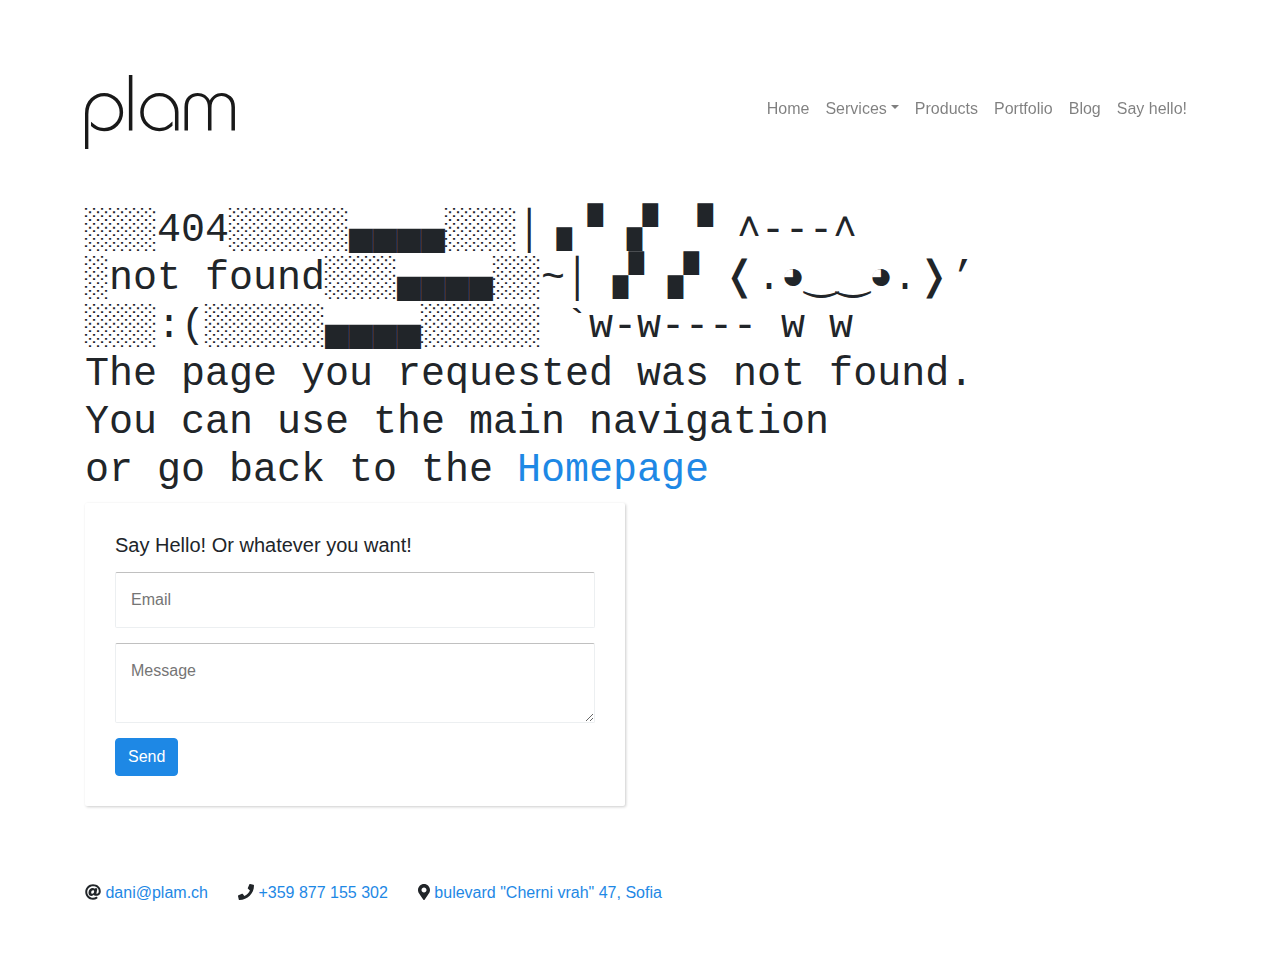
<file: index.html>
<!DOCTYPE html><html lang="en"><head>
<meta charset="utf-8">
<meta http-equiv="x-ua-compatible" content="ie=edge">
<meta name="viewport" content="width=device-width, initial-scale=1">
<meta property="og:url" content="http://plam.ch/">
<meta property="og:title" content="plam">
<meta property="og:description" content="let your idea grow, then turn it into reality">
<meta property="og:image" content="http://plam.ch/logo.png">
<meta name="theme-color" content="#1e88e5">
<style type="text/css">svg:not(:root).svg-inline--fa {
  overflow: visible; }

.svg-inline--fa {
  display: inline-block;
  font-size: inherit;
  height: 1em;
  overflow: visible;
  vertical-align: -.125em; }
  .svg-inline--fa.fa-lg {
    vertical-align: -.225em; }
  .svg-inline--fa.fa-w-1 {
    width: 0.0625em; }
  .svg-inline--fa.fa-w-2 {
    width: 0.125em; }
  .svg-inline--fa.fa-w-3 {
    width: 0.1875em; }
  .svg-inline--fa.fa-w-4 {
    width: 0.25em; }
  .svg-inline--fa.fa-w-5 {
    width: 0.3125em; }
  .svg-inline--fa.fa-w-6 {
    width: 0.375em; }
  .svg-inline--fa.fa-w-7 {
    width: 0.4375em; }
  .svg-inline--fa.fa-w-8 {
    width: 0.5em; }
  .svg-inline--fa.fa-w-9 {
    width: 0.5625em; }
  .svg-inline--fa.fa-w-10 {
    width: 0.625em; }
  .svg-inline--fa.fa-w-11 {
    width: 0.6875em; }
  .svg-inline--fa.fa-w-12 {
    width: 0.75em; }
  .svg-inline--fa.fa-w-13 {
    width: 0.8125em; }
  .svg-inline--fa.fa-w-14 {
    width: 0.875em; }
  .svg-inline--fa.fa-w-15 {
    width: 0.9375em; }
  .svg-inline--fa.fa-w-16 {
    width: 1em; }
  .svg-inline--fa.fa-w-17 {
    width: 1.0625em; }
  .svg-inline--fa.fa-w-18 {
    width: 1.125em; }
  .svg-inline--fa.fa-w-19 {
    width: 1.1875em; }
  .svg-inline--fa.fa-w-20 {
    width: 1.25em; }
  .svg-inline--fa.fa-pull-left {
    margin-right: .3em;
    width: auto; }
  .svg-inline--fa.fa-pull-right {
    margin-left: .3em;
    width: auto; }
  .svg-inline--fa.fa-border {
    height: 1.5em; }
  .svg-inline--fa.fa-li {
    width: 2em; }
  .svg-inline--fa.fa-fw {
    width: 1.25em; }

.fa-layers svg.svg-inline--fa {
  bottom: 0;
  left: 0;
  margin: auto;
  position: absolute;
  right: 0;
  top: 0; }

.fa-layers {
  display: inline-block;
  height: 1em;
  position: relative;
  text-align: center;
  vertical-align: -.125em;
  width: 1em; }
  .fa-layers svg.svg-inline--fa {
    -webkit-transform-origin: center center;
            transform-origin: center center; }

.fa-layers-text, .fa-layers-counter {
  display: inline-block;
  position: absolute;
  text-align: center; }

.fa-layers-text {
  left: 50%;
  top: 50%;
  -webkit-transform: translate(-50%, -50%);
          transform: translate(-50%, -50%);
  -webkit-transform-origin: center center;
          transform-origin: center center; }

.fa-layers-counter {
  background-color: #ff253a;
  border-radius: 1em;
  -webkit-box-sizing: border-box;
          box-sizing: border-box;
  color: #fff;
  height: 1.5em;
  line-height: 1;
  max-width: 5em;
  min-width: 1.5em;
  overflow: hidden;
  padding: .25em;
  right: 0;
  text-overflow: ellipsis;
  top: 0;
  -webkit-transform: scale(0.25);
          transform: scale(0.25);
  -webkit-transform-origin: top right;
          transform-origin: top right; }

.fa-layers-bottom-right {
  bottom: 0;
  right: 0;
  top: auto;
  -webkit-transform: scale(0.25);
          transform: scale(0.25);
  -webkit-transform-origin: bottom right;
          transform-origin: bottom right; }

.fa-layers-bottom-left {
  bottom: 0;
  left: 0;
  right: auto;
  top: auto;
  -webkit-transform: scale(0.25);
          transform: scale(0.25);
  -webkit-transform-origin: bottom left;
          transform-origin: bottom left; }

.fa-layers-top-right {
  right: 0;
  top: 0;
  -webkit-transform: scale(0.25);
          transform: scale(0.25);
  -webkit-transform-origin: top right;
          transform-origin: top right; }

.fa-layers-top-left {
  left: 0;
  right: auto;
  top: 0;
  -webkit-transform: scale(0.25);
          transform: scale(0.25);
  -webkit-transform-origin: top left;
          transform-origin: top left; }

.fa-lg {
  font-size: 1.33333em;
  line-height: 0.75em;
  vertical-align: -.0667em; }

.fa-xs {
  font-size: .75em; }

.fa-sm {
  font-size: .875em; }

.fa-1x {
  font-size: 1em; }

.fa-2x {
  font-size: 2em; }

.fa-3x {
  font-size: 3em; }

.fa-4x {
  font-size: 4em; }

.fa-5x {
  font-size: 5em; }

.fa-6x {
  font-size: 6em; }

.fa-7x {
  font-size: 7em; }

.fa-8x {
  font-size: 8em; }

.fa-9x {
  font-size: 9em; }

.fa-10x {
  font-size: 10em; }

.fa-fw {
  text-align: center;
  width: 1.25em; }

.fa-ul {
  list-style-type: none;
  margin-left: 2.5em;
  padding-left: 0; }
  .fa-ul > li {
    position: relative; }

.fa-li {
  left: -2em;
  position: absolute;
  text-align: center;
  width: 2em;
  line-height: inherit; }

.fa-border {
  border: solid 0.08em #eee;
  border-radius: .1em;
  padding: .2em .25em .15em; }

.fa-pull-left {
  float: left; }

.fa-pull-right {
  float: right; }

.fa.fa-pull-left,
.fas.fa-pull-left,
.far.fa-pull-left,
.fal.fa-pull-left,
.fab.fa-pull-left {
  margin-right: .3em; }

.fa.fa-pull-right,
.fas.fa-pull-right,
.far.fa-pull-right,
.fal.fa-pull-right,
.fab.fa-pull-right {
  margin-left: .3em; }

.fa-spin {
  -webkit-animation: fa-spin 2s infinite linear;
          animation: fa-spin 2s infinite linear; }

.fa-pulse {
  -webkit-animation: fa-spin 1s infinite steps(8);
          animation: fa-spin 1s infinite steps(8); }

@-webkit-keyframes fa-spin {
  0% {
    -webkit-transform: rotate(0deg);
            transform: rotate(0deg); }
  100% {
    -webkit-transform: rotate(360deg);
            transform: rotate(360deg); } }

@keyframes fa-spin {
  0% {
    -webkit-transform: rotate(0deg);
            transform: rotate(0deg); }
  100% {
    -webkit-transform: rotate(360deg);
            transform: rotate(360deg); } }

.fa-rotate-90 {
  -ms-filter: "progid:DXImageTransform.Microsoft.BasicImage(rotation=1)";
  -webkit-transform: rotate(90deg);
          transform: rotate(90deg); }

.fa-rotate-180 {
  -ms-filter: "progid:DXImageTransform.Microsoft.BasicImage(rotation=2)";
  -webkit-transform: rotate(180deg);
          transform: rotate(180deg); }

.fa-rotate-270 {
  -ms-filter: "progid:DXImageTransform.Microsoft.BasicImage(rotation=3)";
  -webkit-transform: rotate(270deg);
          transform: rotate(270deg); }

.fa-flip-horizontal {
  -ms-filter: "progid:DXImageTransform.Microsoft.BasicImage(rotation=0, mirror=1)";
  -webkit-transform: scale(-1, 1);
          transform: scale(-1, 1); }

.fa-flip-vertical {
  -ms-filter: "progid:DXImageTransform.Microsoft.BasicImage(rotation=2, mirror=1)";
  -webkit-transform: scale(1, -1);
          transform: scale(1, -1); }

.fa-flip-horizontal.fa-flip-vertical {
  -ms-filter: "progid:DXImageTransform.Microsoft.BasicImage(rotation=2, mirror=1)";
  -webkit-transform: scale(-1, -1);
          transform: scale(-1, -1); }

:root .fa-rotate-90,
:root .fa-rotate-180,
:root .fa-rotate-270,
:root .fa-flip-horizontal,
:root .fa-flip-vertical {
  -webkit-filter: none;
          filter: none; }

.fa-stack {
  display: inline-block;
  height: 2em;
  position: relative;
  width: 2em; }

.fa-stack-1x,
.fa-stack-2x {
  bottom: 0;
  left: 0;
  margin: auto;
  position: absolute;
  right: 0;
  top: 0; }

.svg-inline--fa.fa-stack-1x {
  height: 1em;
  width: 1em; }

.svg-inline--fa.fa-stack-2x {
  height: 2em;
  width: 2em; }

.fa-inverse {
  color: #fff; }

.sr-only {
  border: 0;
  clip: rect(0, 0, 0, 0);
  height: 1px;
  margin: -1px;
  overflow: hidden;
  padding: 0;
  position: absolute;
  width: 1px; }

.sr-only-focusable:active, .sr-only-focusable:focus {
  clip: auto;
  height: auto;
  margin: 0;
  overflow: visible;
  position: static;
  width: auto; }
</style><link rel="manifest" href="/manifest.json">
<base href="/">
<title>plam</title>
<style>
.siteWrapper {opacity: 0; transition: opacity 100ms linear;}
.logo { max-width: 290px; }
</style>
<!-- Global site tag (gtag.js) - Google Analytics -->
<script async="" src="https://www.googletagmanager.com/gtag/js?id=UA-111347679-1"></script>
<script>
    window.dataLayer = window.dataLayer || [];
    function gtag(){dataLayer.push(arguments);}
    gtag('js', new Date());

    gtag('config', 'UA-111347679-1');
</script>
<link href="/bundle.css" rel="stylesheet"><link rel="stylesheet" href="./bundle.css" data-react-helmet="true"></head>
<body>
<div id="app"><div class="siteWrapper" data-reactroot=""><div class="notification-container notification-container-empty"><span></span></div><header class="header sticky-top"><div class="container"><nav class="navbar navbar-expand-md navbar-light sticky-top"><a href="/" class="navbar-brand"></a><div class="logo" id="logo"><a href="/" class="navbar-brand"></a><a itemprop="url"><svg version="1.1" id="Layer_1" xmlns="http://www.w3.org/2000/svg" xmlns:xlink="http://www.w3.org/1999/xlink" x="0px" y="0px" viewBox="0 0 690.6 340.7" xml:space="preserve" fill="currentColor" itemprop="logo"><path d="M88.3,258.6c-14,0-25.4-2.1-34.4-6.4S36.2,242,27.6,234.4v-19.1C37.2,224,46.3,230.9,55,236c8.7,5.1,19.7,7.6,32.9,7.6 c19.9,0,36.7-7,50.6-21s20.8-31.2,20.8-51.4c0-20-7-37.3-21-51.8s-30.8-21.8-50.4-21.8C68,97.6,51,105.1,36.8,120 c-14.2,15-21.3,35.7-21.3,62.1v158.7H0V177c0-30.4,9-53.8,27-70.1s38.2-24.5,60.5-24.5c24.3,0,45,8.6,62.2,25.8s25.8,38.1,25.8,62.9 c0,24.5-8.3,45.3-25,62.2S113.1,258.6,88.3,258.6z"></path><rect x="202" y="0" width="16.2" height="255.7"></rect><path d="M474.2,255.7H458V148.3c0-22.8,6.4-39.5,19.1-50c6.4-5.2,12.9-9.1,19.7-11.8s13.9-4,21.5-4c13.5,0,25,3.3,34.4,9.8 s16.7,14.8,21.9,24.8c4.4-9.3,11.3-17.4,20.8-24.3c9.4-6.9,20.9-10.3,34.4-10.3c14.5,0,28.2,5.2,41.2,15.6s19.5,27.2,19.5,50.2 v107.4h-16.2v-106c0-17.2-4.6-30.3-13.7-39.4c-9.2-9.1-20.1-13.6-32.8-13.6c-10.5,0-20.7,4.4-30.6,13.1s-14.8,23.1-14.8,43.2v102.6 h-16.2V153c0-20.1-4.7-34.5-14-43.2s-20.1-13.1-32.4-13.1c-12.5,0-23.2,4.4-32.2,13.1s-13.4,22-13.4,39.9L474.2,255.7L474.2,255.7z"></path><path d="M402.9,234c-4.9,4.2-9.4,7.6-13.4,10.3s-8.8,5.4-14.2,8.1c-8.3,4.2-19.4,6.3-33.1,6.3c-24.3,0-45-8.3-62.2-24.8 s-25.8-37.3-25.8-62.4c0-24.3,8.6-45.2,25.9-62.7c17.3-17.5,37.7-26.3,61.3-26.3c25.8,0,47,9,63.8,26.9s25.2,38.1,25.2,60.7v85.7 h-16.2v-81.5c0-18.3-6.6-35.7-19.7-52.1S364,97.5,342.2,97.5c-19.6,0-36.5,7.1-50.6,21.3s-21.2,31.8-21.2,52.9 c0,20.1,6.9,37,20.6,51c13.7,13.9,30.8,20.9,51.1,20.9c12,0,22.4-2.2,31.1-6.6c8.7-4.4,18.6-11.9,29.6-22.4L402.9,234L402.9,234z"></path></svg></a></div><button type="button" class="navbar-toggler"><span class="navbar-toggler-icon"></span></button><div class="collapse navbar-collapse"><ul class="ml-auto navbar-nav"><li class="nav-item"><a class="nav-link" href="HomePage">Home</a></li><li class="dropdown nav-item"><a aria-haspopup="true" href="#" class="dropdown-toggle nav-link" aria-expanded="false">Services</a><div tabindex="-1" role="menu" aria-hidden="true" class="dropdown-menu"><button type="button" tabindex="0" class="dropdown-item">Web Development</button><button type="button" tabindex="0" class="dropdown-item">Design and Photography</button><button type="button" tabindex="0" class="dropdown-item">SEO and Marketing</button><button type="button" tabindex="0" class="dropdown-item">Trainings and Courses</button><div tabindex="-1" class="dropdown-divider"></div><button type="button" tabindex="0" class="dropdown-item">See All</button></div></li><li class="nav-item"><a class="nav-link" href="#">Products</a></li><li class="nav-item"><a class="nav-link" href="#">Portfolio</a></li><li class="nav-item"><a class="nav-link" href="#">Blog</a></li><li class="nav-item"><a class="nav-link" href="#">Say hello!</a></li></ul></div></nav></div></header><footer class="footer" id="footer" itemtype="http://schema.org/Organization" itemref="logo"><div class="container"><div class="row"><div class="col-md"><div class="contact-us-form"><form action=""><h3 class="contact-us-form-title">Say Hello! Or whatever you want!</h3><input type="email" name="email" placeholder="Email" id="email" required=""><textarea name="text" placeholder="Message"></textarea><button class="btn btn-primary">Send</button></form></div></div><div class="col-md"><div class="googlemap"></div></div></div></div></footer><address class="address container"><span class="address-item"><svg aria-hidden="true" data-prefix="fas" data-icon="at" class="svg-inline--fa fa-at fa-w-16 " role="img" xmlns="http://www.w3.org/2000/svg" viewBox="0 0 512 512"><path fill="currentColor" d="M256 8C118.941 8 8 118.919 8 256c0 137.059 110.919 248 248 248 48.154 0 95.342-14.14 135.408-40.223 12.005-7.815 14.625-24.288 5.552-35.372l-10.177-12.433c-7.671-9.371-21.179-11.667-31.373-5.129C325.92 429.757 291.314 440 256 440c-101.458 0-184-82.542-184-184S154.542 72 256 72c100.139 0 184 57.619 184 160 0 38.786-21.093 79.742-58.17 83.693-17.349-.454-16.91-12.857-13.476-30.024l23.433-121.11C394.653 149.75 383.308 136 368.225 136h-44.981a13.518 13.518 0 0 0-13.432 11.993l-.01.092c-14.697-17.901-40.448-21.775-59.971-21.775-74.58 0-137.831 62.234-137.831 151.46 0 65.303 36.785 105.87 96 105.87 26.984 0 57.369-15.637 74.991-38.333 9.522 34.104 40.613 34.103 70.71 34.103C462.609 379.41 504 307.798 504 232 504 95.653 394.023 8 256 8zm-21.68 304.43c-22.249 0-36.07-15.623-36.07-40.771 0-44.993 30.779-72.729 58.63-72.729 22.292 0 35.601 15.241 35.601 40.77 0 45.061-33.875 72.73-58.161 72.73z"></path></svg>&nbsp;<a href="mailto:dani@plam.ch" itemprop="email">dani@plam.ch</a></span><span class="address-item"><svg aria-hidden="true" data-prefix="fas" data-icon="phone" class="svg-inline--fa fa-phone fa-w-16 " role="img" xmlns="http://www.w3.org/2000/svg" viewBox="0 0 512 512"><path fill="currentColor" d="M493.4 24.6l-104-24c-11.3-2.6-22.9 3.3-27.5 13.9l-48 112c-4.2 9.8-1.4 21.3 6.9 28l60.6 49.6c-36 76.7-98.9 140.5-177.2 177.2l-49.6-60.6c-6.8-8.3-18.2-11.1-28-6.9l-112 48C3.9 366.5-2 378.1.6 389.4l24 104C27.1 504.2 36.7 512 48 512c256.1 0 464-207.5 464-464 0-11.2-7.7-20.9-18.6-23.4z"></path></svg>&nbsp;<a href="tel:+359 877 155 302" itemprop="telephone">+359 877 155 302</a></span><span class="address-item" itemprop="address" itemtype="http://schema.org/PostalAddress"><svg aria-hidden="true" data-prefix="fas" data-icon="map-marker-alt" class="svg-inline--fa fa-map-marker-alt fa-w-12 " role="img" xmlns="http://www.w3.org/2000/svg" viewBox="0 0 384 512"><path fill="currentColor" d="M172.268 501.67C26.97 291.031 0 269.413 0 192 0 85.961 85.961 0 192 0s192 85.961 192 192c0 77.413-26.97 99.031-172.268 309.67-9.535 13.774-29.93 13.773-39.464 0zM192 272c44.183 0 80-35.817 80-80s-35.817-80-80-80-80 35.817-80 80 35.817 80 80 80z"></path></svg>&nbsp;<a href="https://goo.gl/maps/6YYVhoGmEmK2" target="_blank"><span itemprop="streetAddress">bulevard "Cherni vrah" 47</span>,<!-- --> <span itemprop="addressLocality">Sofia</span></a></span></address><div class="d-none">0.0.0</div></div></div>

<script type="text/javascript" src="/main.593231174b77dc352ec1.js"></script>

</body></html>
</file>
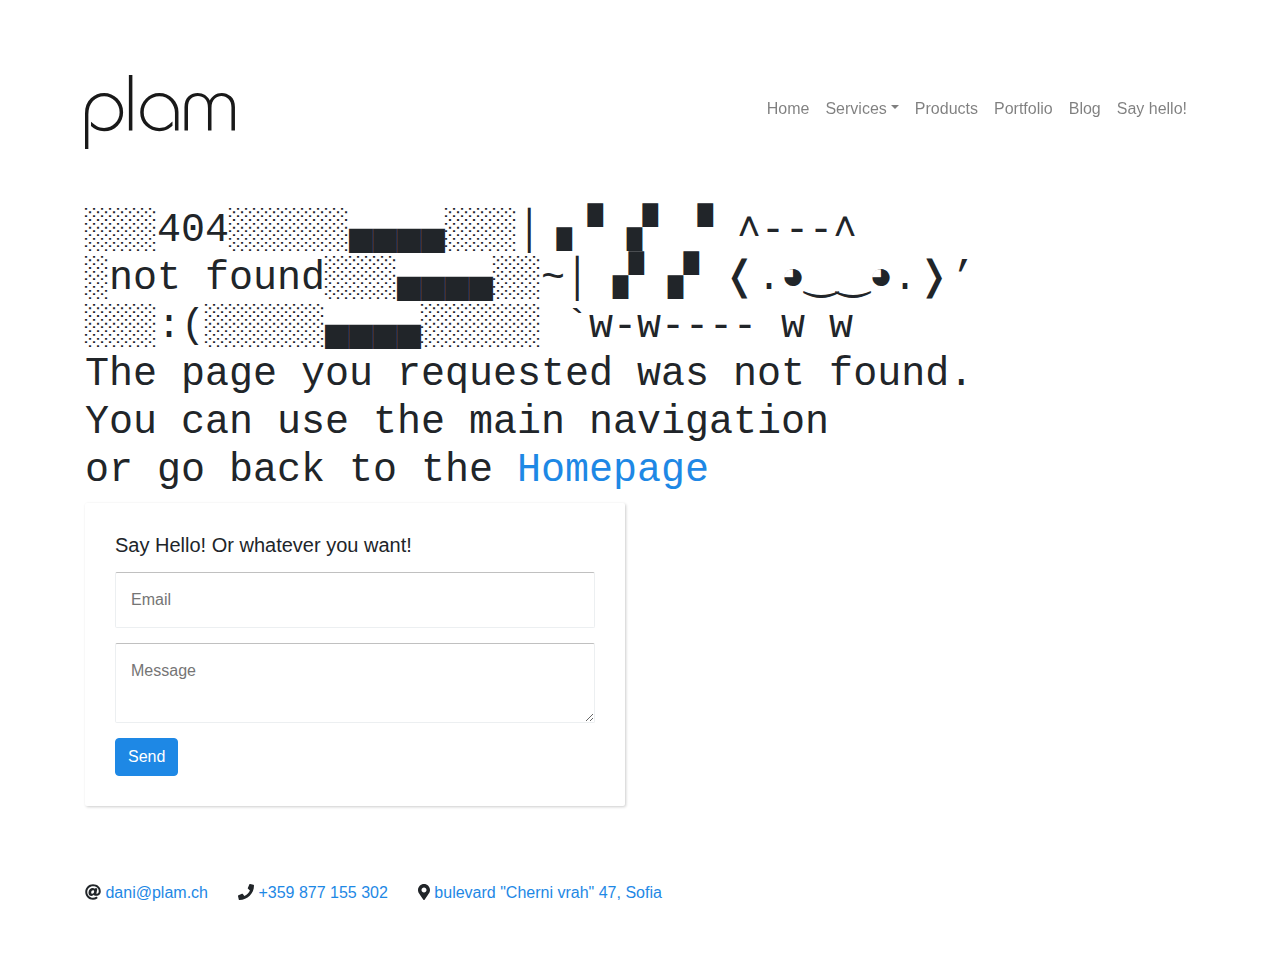
<file: 200.html>
<!doctype html>
<html lang="en">
<head>
<meta charset="utf-8">
<meta http-equiv="x-ua-compatible" content="ie=edge">
<meta name="viewport" content="width=device-width, initial-scale=1">
<meta property="og:url" content="http://plam.ch/">
<meta property="og:title" content="plam">
<meta property="og:description" content="let your idea grow, then turn it into reality">
<meta property="og:image" content="http://plam.ch/logo.png">
<meta name="theme-color" content="#1e88e5">
<link rel="manifest" href="/manifest.json">
<base href="/">
<title>plam</title>
<style>
.siteWrapper {opacity: 0; transition: opacity 100ms linear;}
.logo { max-width: 290px; }
</style>
<!-- Global site tag (gtag.js) - Google Analytics -->
<script async src="https://www.googletagmanager.com/gtag/js?id=UA-111347679-1"></script>
<script>
    window.dataLayer = window.dataLayer || [];
    function gtag(){dataLayer.push(arguments);}
    gtag('js', new Date());

    gtag('config', 'UA-111347679-1');
</script>
<link href="/bundle.css" rel="stylesheet"></head>
<body>
<div id="app">
    <style>
    /* vendor css for loader */
    .la-ball-scale-ripple-multiple,.la-ball-scale-ripple-multiple>div{position:relative;-webkit-box-sizing:border-box;-moz-box-sizing:border-box;box-sizing:border-box}.la-ball-scale-ripple-multiple{display:block;font-size:0;color:#fff;width:32px;height:32px}.la-ball-scale-ripple-multiple.la-dark{color:#333}.la-ball-scale-ripple-multiple>div{display:inline-block;float:none;border:0 solid currentColor;position:absolute;top:0;left:0;width:32px;height:32px;background:0 0;border-width:2px;border-radius:100%;opacity:0;-webkit-animation:ball-scale-ripple-multiple 1.25s 0s infinite cubic-bezier(.21,.53,.56,.8);-moz-animation:ball-scale-ripple-multiple 1.25s 0s infinite cubic-bezier(.21,.53,.56,.8);-o-animation:ball-scale-ripple-multiple 1.25s 0s infinite cubic-bezier(.21,.53,.56,.8);animation:ball-scale-ripple-multiple 1.25s 0s infinite cubic-bezier(.21,.53,.56,.8)}.la-ball-scale-ripple-multiple>div:nth-child(1){-webkit-animation-delay:0s;-moz-animation-delay:0s;-o-animation-delay:0s;animation-delay:0s}.la-ball-scale-ripple-multiple>div:nth-child(2){-webkit-animation-delay:.25s;-moz-animation-delay:.25s;-o-animation-delay:.25s;animation-delay:.25s}.la-ball-scale-ripple-multiple>div:nth-child(3){-webkit-animation-delay:.5s;-moz-animation-delay:.5s;-o-animation-delay:.5s;animation-delay:.5s}.la-ball-scale-ripple-multiple.la-sm{width:16px;height:16px}.la-ball-scale-ripple-multiple.la-sm>div{width:16px;height:16px;border-width:1px}.la-ball-scale-ripple-multiple.la-2x{width:64px;height:64px}.la-ball-scale-ripple-multiple.la-2x>div{width:64px;height:64px;border-width:4px}.la-ball-scale-ripple-multiple.la-3x{width:96px;height:96px}.la-ball-scale-ripple-multiple.la-3x>div{width:96px;height:96px;border-width:6px}@-webkit-keyframes ball-scale-ripple-multiple{0%{opacity:1;-webkit-transform:scale(.1);transform:scale(.1)}70%{opacity:.5;-webkit-transform:scale(1);transform:scale(1)}95%{opacity:0}}@-moz-keyframes ball-scale-ripple-multiple{0%{opacity:1;-moz-transform:scale(.1);transform:scale(.1)}70%{opacity:.5;-moz-transform:scale(1);transform:scale(1)}95%{opacity:0}}@-o-keyframes ball-scale-ripple-multiple{0%{opacity:1;-o-transform:scale(.1);transform:scale(.1)}70%{opacity:.5;-o-transform:scale(1);transform:scale(1)}95%{opacity:0}}@keyframes ball-scale-ripple-multiple{0%{opacity:1;-webkit-transform:scale(.1);-moz-transform:scale(.1);-o-transform:scale(.1);transform:scale(.1)}70%{opacity:.5;-webkit-transform:scale(1);-moz-transform:scale(1);-o-transform:scale(1);transform:scale(1)}95%{opacity:0}}

    .mainLoaderBeforeAssets {
        position: absolute;
        top: 0;
        left: 0;
        width: 100%;
        height: 100%;
        background: #fff;
        text-align: center;
        z-index: 2;
    }

    .mainLoaderBeforeAssets > div {
        top: 50%;
        transform: translateY(-50%);
        margin: 0 auto;
        color: #1E88E5 !important;
    }
    </style>
    <div class="mainLoaderBeforeAssets" title="Downloading static assets">
        <div class="la-ball-scale-ripple-multiple la-dark la-3x"><div></div><div></div><div></div></div>
    </div>
</div>

<script type="text/javascript" src="/main.593231174b77dc352ec1.js"></script></body>
</html>
</file>
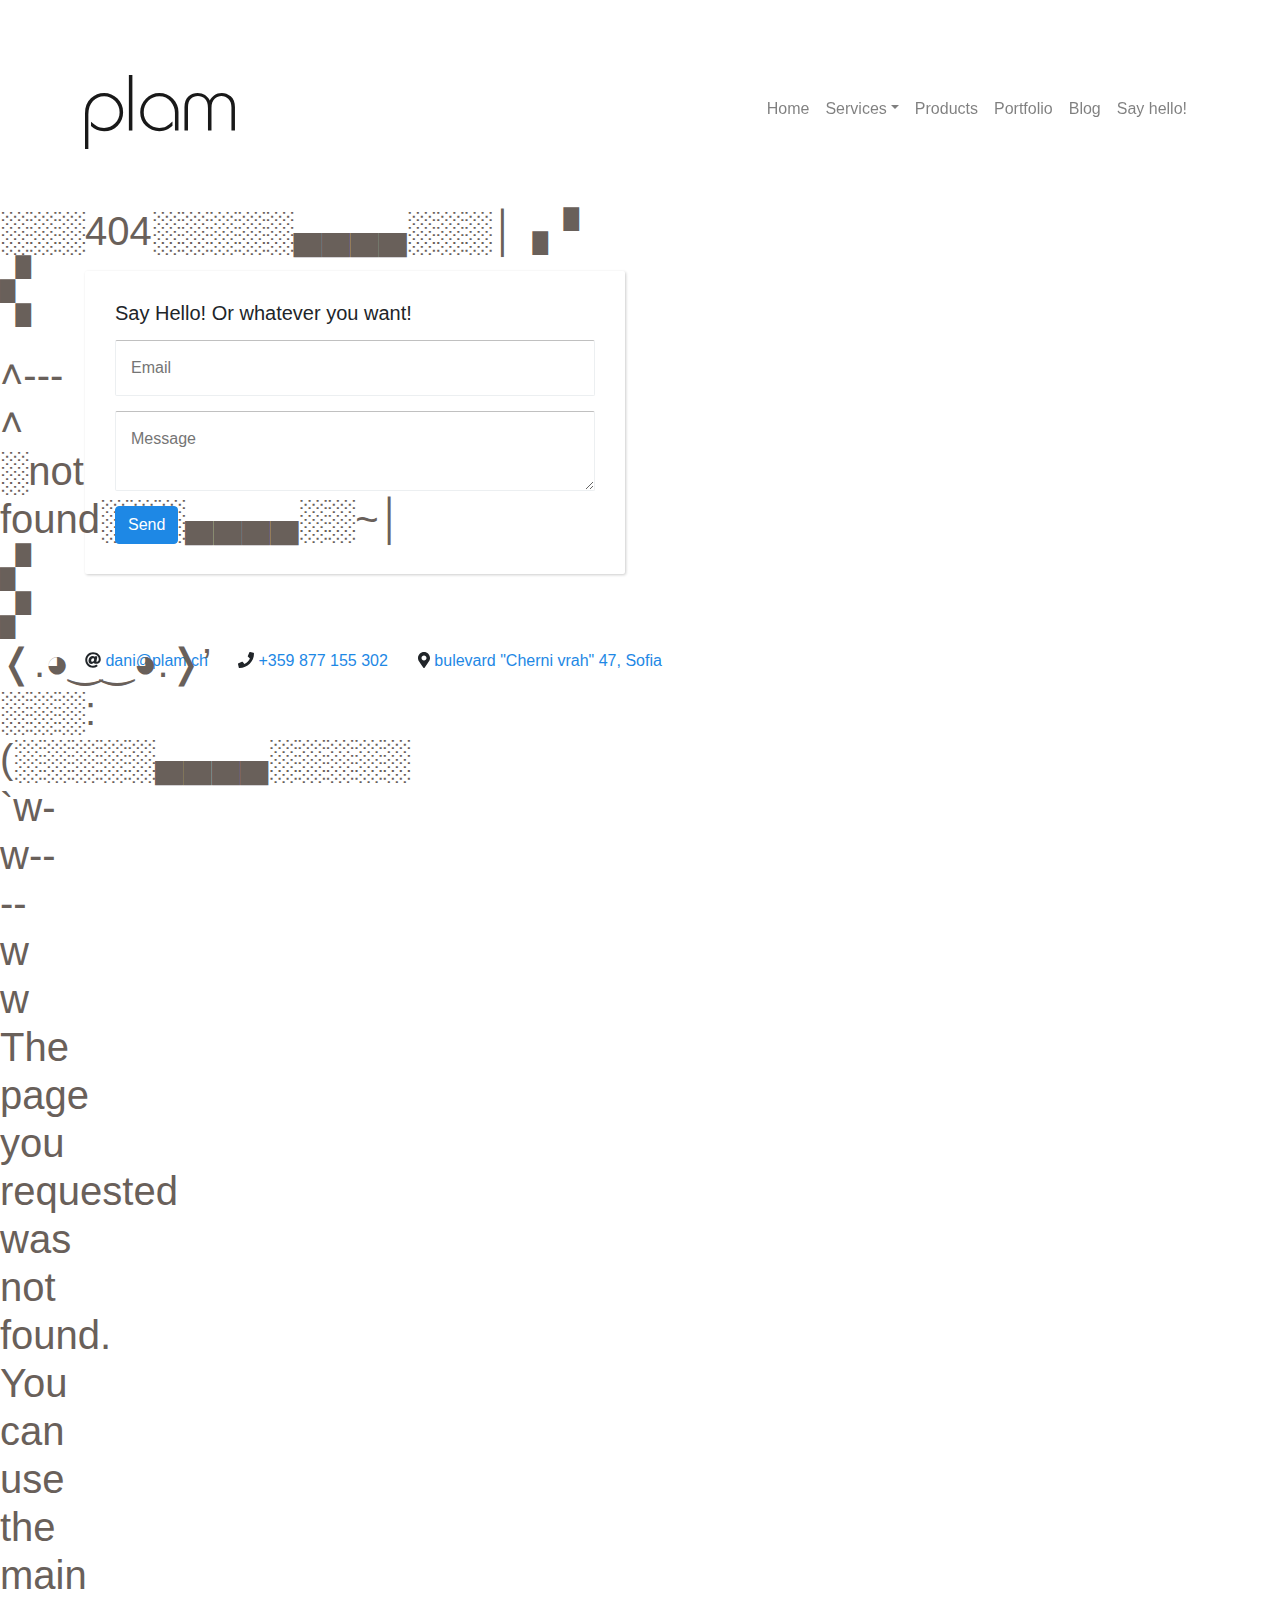
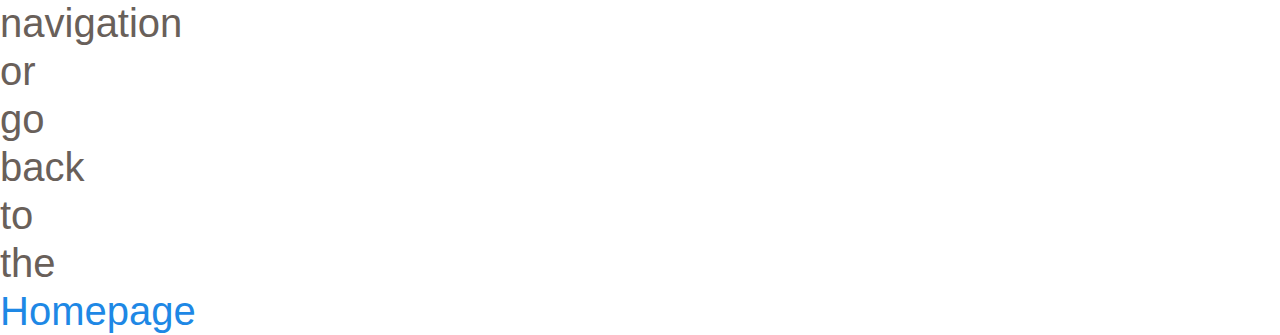
<file: HomePage.html>
<!DOCTYPE html><html lang="en"><head>
<meta charset="utf-8">
<meta http-equiv="x-ua-compatible" content="ie=edge">
<meta name="viewport" content="width=device-width, initial-scale=1">
<meta property="og:url" content="http://plam.ch/">
<meta property="og:title" content="plam">
<meta property="og:description" content="let your idea grow, then turn it into reality">
<meta property="og:image" content="http://plam.ch/logo.png">
<meta name="theme-color" content="#1e88e5">
<style type="text/css">svg:not(:root).svg-inline--fa {
  overflow: visible; }

.svg-inline--fa {
  display: inline-block;
  font-size: inherit;
  height: 1em;
  overflow: visible;
  vertical-align: -.125em; }
  .svg-inline--fa.fa-lg {
    vertical-align: -.225em; }
  .svg-inline--fa.fa-w-1 {
    width: 0.0625em; }
  .svg-inline--fa.fa-w-2 {
    width: 0.125em; }
  .svg-inline--fa.fa-w-3 {
    width: 0.1875em; }
  .svg-inline--fa.fa-w-4 {
    width: 0.25em; }
  .svg-inline--fa.fa-w-5 {
    width: 0.3125em; }
  .svg-inline--fa.fa-w-6 {
    width: 0.375em; }
  .svg-inline--fa.fa-w-7 {
    width: 0.4375em; }
  .svg-inline--fa.fa-w-8 {
    width: 0.5em; }
  .svg-inline--fa.fa-w-9 {
    width: 0.5625em; }
  .svg-inline--fa.fa-w-10 {
    width: 0.625em; }
  .svg-inline--fa.fa-w-11 {
    width: 0.6875em; }
  .svg-inline--fa.fa-w-12 {
    width: 0.75em; }
  .svg-inline--fa.fa-w-13 {
    width: 0.8125em; }
  .svg-inline--fa.fa-w-14 {
    width: 0.875em; }
  .svg-inline--fa.fa-w-15 {
    width: 0.9375em; }
  .svg-inline--fa.fa-w-16 {
    width: 1em; }
  .svg-inline--fa.fa-w-17 {
    width: 1.0625em; }
  .svg-inline--fa.fa-w-18 {
    width: 1.125em; }
  .svg-inline--fa.fa-w-19 {
    width: 1.1875em; }
  .svg-inline--fa.fa-w-20 {
    width: 1.25em; }
  .svg-inline--fa.fa-pull-left {
    margin-right: .3em;
    width: auto; }
  .svg-inline--fa.fa-pull-right {
    margin-left: .3em;
    width: auto; }
  .svg-inline--fa.fa-border {
    height: 1.5em; }
  .svg-inline--fa.fa-li {
    width: 2em; }
  .svg-inline--fa.fa-fw {
    width: 1.25em; }

.fa-layers svg.svg-inline--fa {
  bottom: 0;
  left: 0;
  margin: auto;
  position: absolute;
  right: 0;
  top: 0; }

.fa-layers {
  display: inline-block;
  height: 1em;
  position: relative;
  text-align: center;
  vertical-align: -.125em;
  width: 1em; }
  .fa-layers svg.svg-inline--fa {
    -webkit-transform-origin: center center;
            transform-origin: center center; }

.fa-layers-text, .fa-layers-counter {
  display: inline-block;
  position: absolute;
  text-align: center; }

.fa-layers-text {
  left: 50%;
  top: 50%;
  -webkit-transform: translate(-50%, -50%);
          transform: translate(-50%, -50%);
  -webkit-transform-origin: center center;
          transform-origin: center center; }

.fa-layers-counter {
  background-color: #ff253a;
  border-radius: 1em;
  -webkit-box-sizing: border-box;
          box-sizing: border-box;
  color: #fff;
  height: 1.5em;
  line-height: 1;
  max-width: 5em;
  min-width: 1.5em;
  overflow: hidden;
  padding: .25em;
  right: 0;
  text-overflow: ellipsis;
  top: 0;
  -webkit-transform: scale(0.25);
          transform: scale(0.25);
  -webkit-transform-origin: top right;
          transform-origin: top right; }

.fa-layers-bottom-right {
  bottom: 0;
  right: 0;
  top: auto;
  -webkit-transform: scale(0.25);
          transform: scale(0.25);
  -webkit-transform-origin: bottom right;
          transform-origin: bottom right; }

.fa-layers-bottom-left {
  bottom: 0;
  left: 0;
  right: auto;
  top: auto;
  -webkit-transform: scale(0.25);
          transform: scale(0.25);
  -webkit-transform-origin: bottom left;
          transform-origin: bottom left; }

.fa-layers-top-right {
  right: 0;
  top: 0;
  -webkit-transform: scale(0.25);
          transform: scale(0.25);
  -webkit-transform-origin: top right;
          transform-origin: top right; }

.fa-layers-top-left {
  left: 0;
  right: auto;
  top: 0;
  -webkit-transform: scale(0.25);
          transform: scale(0.25);
  -webkit-transform-origin: top left;
          transform-origin: top left; }

.fa-lg {
  font-size: 1.33333em;
  line-height: 0.75em;
  vertical-align: -.0667em; }

.fa-xs {
  font-size: .75em; }

.fa-sm {
  font-size: .875em; }

.fa-1x {
  font-size: 1em; }

.fa-2x {
  font-size: 2em; }

.fa-3x {
  font-size: 3em; }

.fa-4x {
  font-size: 4em; }

.fa-5x {
  font-size: 5em; }

.fa-6x {
  font-size: 6em; }

.fa-7x {
  font-size: 7em; }

.fa-8x {
  font-size: 8em; }

.fa-9x {
  font-size: 9em; }

.fa-10x {
  font-size: 10em; }

.fa-fw {
  text-align: center;
  width: 1.25em; }

.fa-ul {
  list-style-type: none;
  margin-left: 2.5em;
  padding-left: 0; }
  .fa-ul > li {
    position: relative; }

.fa-li {
  left: -2em;
  position: absolute;
  text-align: center;
  width: 2em;
  line-height: inherit; }

.fa-border {
  border: solid 0.08em #eee;
  border-radius: .1em;
  padding: .2em .25em .15em; }

.fa-pull-left {
  float: left; }

.fa-pull-right {
  float: right; }

.fa.fa-pull-left,
.fas.fa-pull-left,
.far.fa-pull-left,
.fal.fa-pull-left,
.fab.fa-pull-left {
  margin-right: .3em; }

.fa.fa-pull-right,
.fas.fa-pull-right,
.far.fa-pull-right,
.fal.fa-pull-right,
.fab.fa-pull-right {
  margin-left: .3em; }

.fa-spin {
  -webkit-animation: fa-spin 2s infinite linear;
          animation: fa-spin 2s infinite linear; }

.fa-pulse {
  -webkit-animation: fa-spin 1s infinite steps(8);
          animation: fa-spin 1s infinite steps(8); }

@-webkit-keyframes fa-spin {
  0% {
    -webkit-transform: rotate(0deg);
            transform: rotate(0deg); }
  100% {
    -webkit-transform: rotate(360deg);
            transform: rotate(360deg); } }

@keyframes fa-spin {
  0% {
    -webkit-transform: rotate(0deg);
            transform: rotate(0deg); }
  100% {
    -webkit-transform: rotate(360deg);
            transform: rotate(360deg); } }

.fa-rotate-90 {
  -ms-filter: "progid:DXImageTransform.Microsoft.BasicImage(rotation=1)";
  -webkit-transform: rotate(90deg);
          transform: rotate(90deg); }

.fa-rotate-180 {
  -ms-filter: "progid:DXImageTransform.Microsoft.BasicImage(rotation=2)";
  -webkit-transform: rotate(180deg);
          transform: rotate(180deg); }

.fa-rotate-270 {
  -ms-filter: "progid:DXImageTransform.Microsoft.BasicImage(rotation=3)";
  -webkit-transform: rotate(270deg);
          transform: rotate(270deg); }

.fa-flip-horizontal {
  -ms-filter: "progid:DXImageTransform.Microsoft.BasicImage(rotation=0, mirror=1)";
  -webkit-transform: scale(-1, 1);
          transform: scale(-1, 1); }

.fa-flip-vertical {
  -ms-filter: "progid:DXImageTransform.Microsoft.BasicImage(rotation=2, mirror=1)";
  -webkit-transform: scale(1, -1);
          transform: scale(1, -1); }

.fa-flip-horizontal.fa-flip-vertical {
  -ms-filter: "progid:DXImageTransform.Microsoft.BasicImage(rotation=2, mirror=1)";
  -webkit-transform: scale(-1, -1);
          transform: scale(-1, -1); }

:root .fa-rotate-90,
:root .fa-rotate-180,
:root .fa-rotate-270,
:root .fa-flip-horizontal,
:root .fa-flip-vertical {
  -webkit-filter: none;
          filter: none; }

.fa-stack {
  display: inline-block;
  height: 2em;
  position: relative;
  width: 2em; }

.fa-stack-1x,
.fa-stack-2x {
  bottom: 0;
  left: 0;
  margin: auto;
  position: absolute;
  right: 0;
  top: 0; }

.svg-inline--fa.fa-stack-1x {
  height: 1em;
  width: 1em; }

.svg-inline--fa.fa-stack-2x {
  height: 2em;
  width: 2em; }

.fa-inverse {
  color: #fff; }

.sr-only {
  border: 0;
  clip: rect(0, 0, 0, 0);
  height: 1px;
  margin: -1px;
  overflow: hidden;
  padding: 0;
  position: absolute;
  width: 1px; }

.sr-only-focusable:active, .sr-only-focusable:focus {
  clip: auto;
  height: auto;
  margin: 0;
  overflow: visible;
  position: static;
  width: auto; }
</style><link rel="manifest" href="/manifest.json">
<base href="/">
<title>plam</title>
<style>
.siteWrapper {opacity: 0; transition: opacity 100ms linear;}
.logo { max-width: 290px; }
</style>
<!-- Global site tag (gtag.js) - Google Analytics -->
<script async="" src="https://www.googletagmanager.com/gtag/js?id=UA-111347679-1"></script>
<script>
    window.dataLayer = window.dataLayer || [];
    function gtag(){dataLayer.push(arguments);}
    gtag('js', new Date());

    gtag('config', 'UA-111347679-1');
</script>
<link href="/bundle.css" rel="stylesheet"><link rel="stylesheet" href="./bundle.css" data-react-helmet="true"><script charset="utf-8" src="/1.6cb641793d6642a5f913.js"></script></head>
<body>
<div id="app"><div class="siteWrapper" data-reactroot=""><div class="notification-container notification-container-empty"><span></span></div><header class="header sticky-top"><div class="container"><nav class="navbar navbar-expand-md navbar-light sticky-top"><a href="/" class="navbar-brand"></a><div class="logo" id="logo"><a href="/" class="navbar-brand"></a><a itemprop="url"><svg version="1.1" id="Layer_1" xmlns="http://www.w3.org/2000/svg" xmlns:xlink="http://www.w3.org/1999/xlink" x="0px" y="0px" viewBox="0 0 690.6 340.7" xml:space="preserve" fill="currentColor" itemprop="logo"><path d="M88.3,258.6c-14,0-25.4-2.1-34.4-6.4S36.2,242,27.6,234.4v-19.1C37.2,224,46.3,230.9,55,236c8.7,5.1,19.7,7.6,32.9,7.6 c19.9,0,36.7-7,50.6-21s20.8-31.2,20.8-51.4c0-20-7-37.3-21-51.8s-30.8-21.8-50.4-21.8C68,97.6,51,105.1,36.8,120 c-14.2,15-21.3,35.7-21.3,62.1v158.7H0V177c0-30.4,9-53.8,27-70.1s38.2-24.5,60.5-24.5c24.3,0,45,8.6,62.2,25.8s25.8,38.1,25.8,62.9 c0,24.5-8.3,45.3-25,62.2S113.1,258.6,88.3,258.6z"></path><rect x="202" y="0" width="16.2" height="255.7"></rect><path d="M474.2,255.7H458V148.3c0-22.8,6.4-39.5,19.1-50c6.4-5.2,12.9-9.1,19.7-11.8s13.9-4,21.5-4c13.5,0,25,3.3,34.4,9.8 s16.7,14.8,21.9,24.8c4.4-9.3,11.3-17.4,20.8-24.3c9.4-6.9,20.9-10.3,34.4-10.3c14.5,0,28.2,5.2,41.2,15.6s19.5,27.2,19.5,50.2 v107.4h-16.2v-106c0-17.2-4.6-30.3-13.7-39.4c-9.2-9.1-20.1-13.6-32.8-13.6c-10.5,0-20.7,4.4-30.6,13.1s-14.8,23.1-14.8,43.2v102.6 h-16.2V153c0-20.1-4.7-34.5-14-43.2s-20.1-13.1-32.4-13.1c-12.5,0-23.2,4.4-32.2,13.1s-13.4,22-13.4,39.9L474.2,255.7L474.2,255.7z"></path><path d="M402.9,234c-4.9,4.2-9.4,7.6-13.4,10.3s-8.8,5.4-14.2,8.1c-8.3,4.2-19.4,6.3-33.1,6.3c-24.3,0-45-8.3-62.2-24.8 s-25.8-37.3-25.8-62.4c0-24.3,8.6-45.2,25.9-62.7c17.3-17.5,37.7-26.3,61.3-26.3c25.8,0,47,9,63.8,26.9s25.2,38.1,25.2,60.7v85.7 h-16.2v-81.5c0-18.3-6.6-35.7-19.7-52.1S364,97.5,342.2,97.5c-19.6,0-36.5,7.1-50.6,21.3s-21.2,31.8-21.2,52.9 c0,20.1,6.9,37,20.6,51c13.7,13.9,30.8,20.9,51.1,20.9c12,0,22.4-2.2,31.1-6.6c8.7-4.4,18.6-11.9,29.6-22.4L402.9,234L402.9,234z"></path></svg></a></div><button type="button" class="navbar-toggler"><span class="navbar-toggler-icon"></span></button><div class="collapse navbar-collapse"><ul class="ml-auto navbar-nav"><li class="nav-item"><a class="nav-link" href="HomePage">Home</a></li><li class="dropdown nav-item"><a aria-haspopup="true" href="#" class="dropdown-toggle nav-link" aria-expanded="false">Services</a><div tabindex="-1" role="menu" aria-hidden="true" class="dropdown-menu"><button type="button" tabindex="0" class="dropdown-item">Web Development</button><button type="button" tabindex="0" class="dropdown-item">Design and Photography</button><button type="button" tabindex="0" class="dropdown-item">SEO and Marketing</button><button type="button" tabindex="0" class="dropdown-item">Trainings and Courses</button><div tabindex="-1" class="dropdown-divider"></div><button type="button" tabindex="0" class="dropdown-item">See All</button></div></li><li class="nav-item"><a class="nav-link" href="#">Products</a></li><li class="nav-item"><a class="nav-link" href="#">Portfolio</a></li><li class="nav-item"><a class="nav-link" href="#">Blog</a></li><li class="nav-item"><a class="nav-link" href="#">Say hello!</a></li></ul></div></nav></div></header><div class="la-ball-scale la-2x la-dark" title="Loading element data"><div></div></div><footer class="footer" id="footer" itemtype="http://schema.org/Organization" itemref="logo"><div class="container"><div class="row"><div class="col-md"><div class="contact-us-form"><form action=""><h3 class="contact-us-form-title">Say Hello! Or whatever you want!</h3><input type="email" name="email" placeholder="Email" id="email" required=""><textarea name="text" placeholder="Message"></textarea><button class="btn btn-primary">Send</button></form></div></div><div class="col-md"><div class="googlemap"></div></div></div></div></footer><address class="address container"><span class="address-item"><svg aria-hidden="true" data-prefix="fas" data-icon="at" class="svg-inline--fa fa-at fa-w-16 " role="img" xmlns="http://www.w3.org/2000/svg" viewBox="0 0 512 512"><path fill="currentColor" d="M256 8C118.941 8 8 118.919 8 256c0 137.059 110.919 248 248 248 48.154 0 95.342-14.14 135.408-40.223 12.005-7.815 14.625-24.288 5.552-35.372l-10.177-12.433c-7.671-9.371-21.179-11.667-31.373-5.129C325.92 429.757 291.314 440 256 440c-101.458 0-184-82.542-184-184S154.542 72 256 72c100.139 0 184 57.619 184 160 0 38.786-21.093 79.742-58.17 83.693-17.349-.454-16.91-12.857-13.476-30.024l23.433-121.11C394.653 149.75 383.308 136 368.225 136h-44.981a13.518 13.518 0 0 0-13.432 11.993l-.01.092c-14.697-17.901-40.448-21.775-59.971-21.775-74.58 0-137.831 62.234-137.831 151.46 0 65.303 36.785 105.87 96 105.87 26.984 0 57.369-15.637 74.991-38.333 9.522 34.104 40.613 34.103 70.71 34.103C462.609 379.41 504 307.798 504 232 504 95.653 394.023 8 256 8zm-21.68 304.43c-22.249 0-36.07-15.623-36.07-40.771 0-44.993 30.779-72.729 58.63-72.729 22.292 0 35.601 15.241 35.601 40.77 0 45.061-33.875 72.73-58.161 72.73z"></path></svg>&nbsp;<a href="mailto:dani@plam.ch" itemprop="email">dani@plam.ch</a></span><span class="address-item"><svg aria-hidden="true" data-prefix="fas" data-icon="phone" class="svg-inline--fa fa-phone fa-w-16 " role="img" xmlns="http://www.w3.org/2000/svg" viewBox="0 0 512 512"><path fill="currentColor" d="M493.4 24.6l-104-24c-11.3-2.6-22.9 3.3-27.5 13.9l-48 112c-4.2 9.8-1.4 21.3 6.9 28l60.6 49.6c-36 76.7-98.9 140.5-177.2 177.2l-49.6-60.6c-6.8-8.3-18.2-11.1-28-6.9l-112 48C3.9 366.5-2 378.1.6 389.4l24 104C27.1 504.2 36.7 512 48 512c256.1 0 464-207.5 464-464 0-11.2-7.7-20.9-18.6-23.4z"></path></svg>&nbsp;<a href="tel:+359 877 155 302" itemprop="telephone">+359 877 155 302</a></span><span class="address-item" itemprop="address" itemtype="http://schema.org/PostalAddress"><svg aria-hidden="true" data-prefix="fas" data-icon="map-marker-alt" class="svg-inline--fa fa-map-marker-alt fa-w-12 " role="img" xmlns="http://www.w3.org/2000/svg" viewBox="0 0 384 512"><path fill="currentColor" d="M172.268 501.67C26.97 291.031 0 269.413 0 192 0 85.961 85.961 0 192 0s192 85.961 192 192c0 77.413-26.97 99.031-172.268 309.67-9.535 13.774-29.93 13.773-39.464 0zM192 272c44.183 0 80-35.817 80-80s-35.817-80-80-80-80 35.817-80 80 35.817 80 80 80z"></path></svg>&nbsp;<a href="https://goo.gl/maps/6YYVhoGmEmK2" target="_blank"><span itemprop="streetAddress">bulevard "Cherni vrah" 47</span>,<!-- --> <span itemprop="addressLocality">Sofia</span></a></span></address><div class="d-none">0.0.0</div></div></div>

<script type="text/javascript" src="/main.593231174b77dc352ec1.js"></script>

</body></html>
</file>
<file: bundle.css>
*,
*::before,
*::after {
  -webkit-box-sizing: border-box;
          box-sizing: border-box; }

html {
  font-family: sans-serif;
  line-height: 1.15;
  -webkit-text-size-adjust: 100%;
  -ms-text-size-adjust: 100%;
  -ms-overflow-style: scrollbar;
  -webkit-tap-highlight-color: transparent; }

@-ms-viewport {
  width: device-width; }

article, aside, dialog, figcaption, figure, footer, header, hgroup, main, nav, section {
  display: block; }

body {
  margin: 0;
  font-family: -apple-system, BlinkMacSystemFont, "Segoe UI", Roboto, "Helvetica Neue", Arial, sans-serif, "Apple Color Emoji", "Segoe UI Emoji", "Segoe UI Symbol";
  font-size: 16px;
  font-size: 1rem;
  font-weight: 400;
  line-height: 1.5;
  color: #212529;
  text-align: left;
  background-color: #fff; }

[tabindex="-1"]:focus {
  outline: 0 !important; }

hr {
  -webkit-box-sizing: content-box;
          box-sizing: content-box;
  height: 0;
  overflow: visible; }

h1, h2, h3, h4, h5, h6 {
  margin-top: 0;
  margin-bottom: 8px;
  margin-bottom: 0.5rem; }

p {
  margin-top: 0;
  margin-bottom: 16px;
  margin-bottom: 1rem; }

abbr[title],
abbr[data-original-title] {
  text-decoration: underline;
  -webkit-text-decoration: underline dotted;
          text-decoration: underline dotted;
  cursor: help;
  border-bottom: 0; }

address {
  margin-bottom: 16px;
  margin-bottom: 1rem;
  font-style: normal;
  line-height: inherit; }

ol,
ul,
dl {
  margin-top: 0;
  margin-bottom: 16px;
  margin-bottom: 1rem; }

ol ol,
ul ul,
ol ul,
ul ol {
  margin-bottom: 0; }

dt {
  font-weight: 700; }

dd {
  margin-bottom: 8px;
  margin-bottom: .5rem;
  margin-left: 0; }

blockquote {
  margin: 0 0 16px;
  margin: 0 0 1rem; }

dfn {
  font-style: italic; }

b,
strong {
  font-weight: bolder; }

small {
  font-size: 80%; }

sub,
sup {
  position: relative;
  font-size: 75%;
  line-height: 0;
  vertical-align: baseline; }

sub {
  bottom: -.25em; }

sup {
  top: -.5em; }

a {
  color: #1e88e5;
  text-decoration: none;
  background-color: transparent;
  -webkit-text-decoration-skip: objects; }

a:hover {
    color: #1360a4;
    text-decoration: underline; }

a:not([href]):not([tabindex]) {
  color: inherit;
  text-decoration: none; }

a:not([href]):not([tabindex]):hover, a:not([href]):not([tabindex]):focus {
    color: inherit;
    text-decoration: none; }

a:not([href]):not([tabindex]):focus {
    outline: 0; }

pre,
code,
kbd,
samp {
  font-family: monospace, monospace;
  font-size: 1em; }

pre {
  margin-top: 0;
  margin-bottom: 16px;
  margin-bottom: 1rem;
  overflow: auto;
  -ms-overflow-style: scrollbar; }

figure {
  margin: 0 0 16px;
  margin: 0 0 1rem; }

img {
  vertical-align: middle;
  border-style: none; }

svg:not(:root) {
  overflow: hidden; }

table {
  border-collapse: collapse; }

caption {
  padding-top: 12px;
  padding-top: 0.75rem;
  padding-bottom: 12px;
  padding-bottom: 0.75rem;
  color: #6c757d;
  text-align: left;
  caption-side: bottom; }

th {
  text-align: inherit; }

label {
  display: inline-block;
  margin-bottom: 8px;
  margin-bottom: .5rem; }

button {
  border-radius: 0; }

button:focus {
  outline: 1px dotted;
  outline: 5px auto -webkit-focus-ring-color; }

input,
button,
select,
optgroup,
textarea {
  margin: 0;
  font-family: inherit;
  font-size: inherit;
  line-height: inherit; }

button,
input {
  overflow: visible; }

button,
select {
  text-transform: none; }

button,
html [type="button"],
[type="reset"],
[type="submit"] {
  -webkit-appearance: button; }

button::-moz-focus-inner,
[type="button"]::-moz-focus-inner,
[type="reset"]::-moz-focus-inner,
[type="submit"]::-moz-focus-inner {
  padding: 0;
  border-style: none; }

input[type="radio"],
input[type="checkbox"] {
  -webkit-box-sizing: border-box;
          box-sizing: border-box;
  padding: 0; }

input[type="date"],
input[type="time"],
input[type="datetime-local"],
input[type="month"] {
  -webkit-appearance: listbox; }

textarea {
  overflow: auto;
  resize: vertical; }

fieldset {
  min-width: 0;
  padding: 0;
  margin: 0;
  border: 0; }

legend {
  display: block;
  width: 100%;
  max-width: 100%;
  padding: 0;
  margin-bottom: 8px;
  margin-bottom: .5rem;
  font-size: 24px;
  font-size: 1.5rem;
  line-height: inherit;
  color: inherit;
  white-space: normal; }

progress {
  vertical-align: baseline; }

[type="number"]::-webkit-inner-spin-button,
[type="number"]::-webkit-outer-spin-button {
  height: auto; }

[type="search"] {
  outline-offset: -2px;
  -webkit-appearance: none; }

[type="search"]::-webkit-search-cancel-button,
[type="search"]::-webkit-search-decoration {
  -webkit-appearance: none; }

::-webkit-file-upload-button {
  font: inherit;
  -webkit-appearance: button; }

output {
  display: inline-block; }

summary {
  display: list-item;
  cursor: pointer; }

template {
  display: none; }

[hidden] {
  display: none !important; }

h1, h2, h3, h4, h5, h6,
.h1, .h2, .h3, .h4, .h5, .h6 {
  margin-bottom: 8px;
  margin-bottom: 0.5rem;
  font-family: inherit;
  font-weight: 500;
  line-height: 1.2;
  color: inherit; }

h1, .h1 {
  font-size: 40px;
  font-size: 2.5rem; }

h2, .h2 {
  font-size: 32px;
  font-size: 2rem; }

h3, .h3 {
  font-size: 28px;
  font-size: 1.75rem; }

h4, .h4 {
  font-size: 24px;
  font-size: 1.5rem; }

h5, .h5 {
  font-size: 20px;
  font-size: 1.25rem; }

h6, .h6 {
  font-size: 16px;
  font-size: 1rem; }

.lead {
  font-size: 20px;
  font-size: 1.25rem;
  font-weight: 300; }

.display-1 {
  font-size: 96px;
  font-size: 6rem;
  font-weight: 300;
  line-height: 1.2; }

.display-2 {
  font-size: 88px;
  font-size: 5.5rem;
  font-weight: 300;
  line-height: 1.2; }

.display-3 {
  font-size: 72px;
  font-size: 4.5rem;
  font-weight: 300;
  line-height: 1.2; }

.display-4 {
  font-size: 56px;
  font-size: 3.5rem;
  font-weight: 300;
  line-height: 1.2; }

hr {
  margin-top: 16px;
  margin-top: 1rem;
  margin-bottom: 16px;
  margin-bottom: 1rem;
  border: 0;
  border-top: 1px solid rgba(0, 0, 0, .1); }

small,
.small {
  font-size: 80%;
  font-weight: 400; }

mark,
.mark {
  padding: 0.2em;
  background-color: #fcf8e3; }

.list-unstyled {
  padding-left: 0;
  list-style: none; }

.list-inline {
  padding-left: 0;
  list-style: none; }

.list-inline-item {
  display: inline-block; }

.list-inline-item:not(:last-child) {
    margin-right: 8px;
    margin-right: 0.5rem; }

.initialism {
  font-size: 90%;
  text-transform: uppercase; }

.blockquote {
  margin-bottom: 16px;
  margin-bottom: 1rem;
  font-size: 20px;
  font-size: 1.25rem; }

.blockquote-footer {
  display: block;
  font-size: 80%;
  color: #6c757d; }

.blockquote-footer::before {
    content: "\2014   \A0"; }

.img-fluid {
  max-width: 100%;
  height: auto; }

.img-thumbnail {
  padding: 4px;
  padding: 0.25rem;
  background-color: #fff;
  border: 1px solid #dee2e6;
  border-radius: 0.25rem;
  max-width: 100%;
  height: auto; }

.figure {
  display: inline-block; }

.figure-img {
  margin-bottom: 8px;
  margin-bottom: 0.5rem;
  line-height: 1; }

.figure-caption {
  font-size: 90%;
  color: #6c757d; }

code,
kbd,
pre,
samp {
  font-family: SFMono-Regular, Menlo, Monaco, Consolas, "Liberation Mono", "Courier New", monospace; }

code {
  font-size: 87.5%;
  color: #e83e8c;
  word-break: break-word; }

a > code {
    color: inherit; }

kbd {
  padding: 3.2px 6.4px;
  padding: 0.2rem 0.4rem;
  font-size: 87.5%;
  color: #fff;
  background-color: #212529;
  border-radius: 0.2rem; }

kbd kbd {
    padding: 0;
    font-size: 100%;
    font-weight: 700; }

pre {
  display: block;
  font-size: 87.5%;
  color: #212529; }

pre code {
    font-size: inherit;
    color: inherit;
    word-break: normal; }

.pre-scrollable {
  max-height: 340px;
  overflow-y: scroll; }

.container {
  width: 100%;
  padding-right: 15px;
  padding-left: 15px;
  margin-right: auto;
  margin-left: auto; }

@media (min-width: 576px) {
    .container {
      max-width: 540px; } }

@media (min-width: 768px) {
    .container {
      max-width: 720px; } }

@media (min-width: 992px) {
    .container {
      max-width: 960px; } }

@media (min-width: 1200px) {
    .container {
      max-width: 1140px; } }

.container-fluid {
  width: 100%;
  padding-right: 15px;
  padding-left: 15px;
  margin-right: auto;
  margin-left: auto; }

.row {
  display: -webkit-box;
  display: -ms-flexbox;
  display: flex;
  -ms-flex-wrap: wrap;
      flex-wrap: wrap;
  margin-right: -15px;
  margin-left: -15px; }

.no-gutters {
  margin-right: 0;
  margin-left: 0; }

.no-gutters > .col,
  .no-gutters > [class*="col-"] {
    padding-right: 0;
    padding-left: 0; }

.col-1, .col-2, .col-3, .col-4, .col-5, .col-6, .col-7, .col-8, .col-9, .col-10, .col-11, .col-12, .col,
.col-auto, .col-sm-1, .col-sm-2, .col-sm-3, .col-sm-4, .col-sm-5, .col-sm-6, .col-sm-7, .col-sm-8, .col-sm-9, .col-sm-10, .col-sm-11, .col-sm-12, .col-sm,
.col-sm-auto, .col-md-1, .col-md-2, .col-md-3, .col-md-4, .col-md-5, .col-md-6, .col-md-7, .col-md-8, .col-md-9, .col-md-10, .col-md-11, .col-md-12, .col-md,
.col-md-auto, .col-lg-1, .col-lg-2, .col-lg-3, .col-lg-4, .col-lg-5, .col-lg-6, .col-lg-7, .col-lg-8, .col-lg-9, .col-lg-10, .col-lg-11, .col-lg-12, .col-lg,
.col-lg-auto, .col-xl-1, .col-xl-2, .col-xl-3, .col-xl-4, .col-xl-5, .col-xl-6, .col-xl-7, .col-xl-8, .col-xl-9, .col-xl-10, .col-xl-11, .col-xl-12, .col-xl,
.col-xl-auto {
  position: relative;
  width: 100%;
  min-height: 1px;
  padding-right: 15px;
  padding-left: 15px; }

.col {
  -ms-flex-preferred-size: 0;
      flex-basis: 0;
  -webkit-box-flex: 1;
      -ms-flex-positive: 1;
          flex-grow: 1;
  max-width: 100%; }

.col-auto {
  -webkit-box-flex: 0;
      -ms-flex: 0 0 auto;
          flex: 0 0 auto;
  width: auto;
  max-width: none; }

.col-1 {
  -webkit-box-flex: 0;
      -ms-flex: 0 0 8.33333%;
          flex: 0 0 8.33333%;
  max-width: 8.33333%; }

.col-2 {
  -webkit-box-flex: 0;
      -ms-flex: 0 0 16.66667%;
          flex: 0 0 16.66667%;
  max-width: 16.66667%; }

.col-3 {
  -webkit-box-flex: 0;
      -ms-flex: 0 0 25%;
          flex: 0 0 25%;
  max-width: 25%; }

.col-4 {
  -webkit-box-flex: 0;
      -ms-flex: 0 0 33.33333%;
          flex: 0 0 33.33333%;
  max-width: 33.33333%; }

.col-5 {
  -webkit-box-flex: 0;
      -ms-flex: 0 0 41.66667%;
          flex: 0 0 41.66667%;
  max-width: 41.66667%; }

.col-6 {
  -webkit-box-flex: 0;
      -ms-flex: 0 0 50%;
          flex: 0 0 50%;
  max-width: 50%; }

.col-7 {
  -webkit-box-flex: 0;
      -ms-flex: 0 0 58.33333%;
          flex: 0 0 58.33333%;
  max-width: 58.33333%; }

.col-8 {
  -webkit-box-flex: 0;
      -ms-flex: 0 0 66.66667%;
          flex: 0 0 66.66667%;
  max-width: 66.66667%; }

.col-9 {
  -webkit-box-flex: 0;
      -ms-flex: 0 0 75%;
          flex: 0 0 75%;
  max-width: 75%; }

.col-10 {
  -webkit-box-flex: 0;
      -ms-flex: 0 0 83.33333%;
          flex: 0 0 83.33333%;
  max-width: 83.33333%; }

.col-11 {
  -webkit-box-flex: 0;
      -ms-flex: 0 0 91.66667%;
          flex: 0 0 91.66667%;
  max-width: 91.66667%; }

.col-12 {
  -webkit-box-flex: 0;
      -ms-flex: 0 0 100%;
          flex: 0 0 100%;
  max-width: 100%; }

.order-first {
  -webkit-box-ordinal-group: 0;
      -ms-flex-order: -1;
          order: -1; }

.order-last {
  -webkit-box-ordinal-group: 14;
      -ms-flex-order: 13;
          order: 13; }

.order-0 {
  -webkit-box-ordinal-group: 1;
      -ms-flex-order: 0;
          order: 0; }

.order-1 {
  -webkit-box-ordinal-group: 2;
      -ms-flex-order: 1;
          order: 1; }

.order-2 {
  -webkit-box-ordinal-group: 3;
      -ms-flex-order: 2;
          order: 2; }

.order-3 {
  -webkit-box-ordinal-group: 4;
      -ms-flex-order: 3;
          order: 3; }

.order-4 {
  -webkit-box-ordinal-group: 5;
      -ms-flex-order: 4;
          order: 4; }

.order-5 {
  -webkit-box-ordinal-group: 6;
      -ms-flex-order: 5;
          order: 5; }

.order-6 {
  -webkit-box-ordinal-group: 7;
      -ms-flex-order: 6;
          order: 6; }

.order-7 {
  -webkit-box-ordinal-group: 8;
      -ms-flex-order: 7;
          order: 7; }

.order-8 {
  -webkit-box-ordinal-group: 9;
      -ms-flex-order: 8;
          order: 8; }

.order-9 {
  -webkit-box-ordinal-group: 10;
      -ms-flex-order: 9;
          order: 9; }

.order-10 {
  -webkit-box-ordinal-group: 11;
      -ms-flex-order: 10;
          order: 10; }

.order-11 {
  -webkit-box-ordinal-group: 12;
      -ms-flex-order: 11;
          order: 11; }

.order-12 {
  -webkit-box-ordinal-group: 13;
      -ms-flex-order: 12;
          order: 12; }

.offset-1 {
  margin-left: 8.33333%; }

.offset-2 {
  margin-left: 16.66667%; }

.offset-3 {
  margin-left: 25%; }

.offset-4 {
  margin-left: 33.33333%; }

.offset-5 {
  margin-left: 41.66667%; }

.offset-6 {
  margin-left: 50%; }

.offset-7 {
  margin-left: 58.33333%; }

.offset-8 {
  margin-left: 66.66667%; }

.offset-9 {
  margin-left: 75%; }

.offset-10 {
  margin-left: 83.33333%; }

.offset-11 {
  margin-left: 91.66667%; }

@media (min-width: 576px) {
  .col-sm {
    -ms-flex-preferred-size: 0;
        flex-basis: 0;
    -webkit-box-flex: 1;
        -ms-flex-positive: 1;
            flex-grow: 1;
    max-width: 100%; }
  .col-sm-auto {
    -webkit-box-flex: 0;
        -ms-flex: 0 0 auto;
            flex: 0 0 auto;
    width: auto;
    max-width: none; }
  .col-sm-1 {
    -webkit-box-flex: 0;
        -ms-flex: 0 0 8.33333%;
            flex: 0 0 8.33333%;
    max-width: 8.33333%; }
  .col-sm-2 {
    -webkit-box-flex: 0;
        -ms-flex: 0 0 16.66667%;
            flex: 0 0 16.66667%;
    max-width: 16.66667%; }
  .col-sm-3 {
    -webkit-box-flex: 0;
        -ms-flex: 0 0 25%;
            flex: 0 0 25%;
    max-width: 25%; }
  .col-sm-4 {
    -webkit-box-flex: 0;
        -ms-flex: 0 0 33.33333%;
            flex: 0 0 33.33333%;
    max-width: 33.33333%; }
  .col-sm-5 {
    -webkit-box-flex: 0;
        -ms-flex: 0 0 41.66667%;
            flex: 0 0 41.66667%;
    max-width: 41.66667%; }
  .col-sm-6 {
    -webkit-box-flex: 0;
        -ms-flex: 0 0 50%;
            flex: 0 0 50%;
    max-width: 50%; }
  .col-sm-7 {
    -webkit-box-flex: 0;
        -ms-flex: 0 0 58.33333%;
            flex: 0 0 58.33333%;
    max-width: 58.33333%; }
  .col-sm-8 {
    -webkit-box-flex: 0;
        -ms-flex: 0 0 66.66667%;
            flex: 0 0 66.66667%;
    max-width: 66.66667%; }
  .col-sm-9 {
    -webkit-box-flex: 0;
        -ms-flex: 0 0 75%;
            flex: 0 0 75%;
    max-width: 75%; }
  .col-sm-10 {
    -webkit-box-flex: 0;
        -ms-flex: 0 0 83.33333%;
            flex: 0 0 83.33333%;
    max-width: 83.33333%; }
  .col-sm-11 {
    -webkit-box-flex: 0;
        -ms-flex: 0 0 91.66667%;
            flex: 0 0 91.66667%;
    max-width: 91.66667%; }
  .col-sm-12 {
    -webkit-box-flex: 0;
        -ms-flex: 0 0 100%;
            flex: 0 0 100%;
    max-width: 100%; }
  .order-sm-first {
    -webkit-box-ordinal-group: 0;
        -ms-flex-order: -1;
            order: -1; }
  .order-sm-last {
    -webkit-box-ordinal-group: 14;
        -ms-flex-order: 13;
            order: 13; }
  .order-sm-0 {
    -webkit-box-ordinal-group: 1;
        -ms-flex-order: 0;
            order: 0; }
  .order-sm-1 {
    -webkit-box-ordinal-group: 2;
        -ms-flex-order: 1;
            order: 1; }
  .order-sm-2 {
    -webkit-box-ordinal-group: 3;
        -ms-flex-order: 2;
            order: 2; }
  .order-sm-3 {
    -webkit-box-ordinal-group: 4;
        -ms-flex-order: 3;
            order: 3; }
  .order-sm-4 {
    -webkit-box-ordinal-group: 5;
        -ms-flex-order: 4;
            order: 4; }
  .order-sm-5 {
    -webkit-box-ordinal-group: 6;
        -ms-flex-order: 5;
            order: 5; }
  .order-sm-6 {
    -webkit-box-ordinal-group: 7;
        -ms-flex-order: 6;
            order: 6; }
  .order-sm-7 {
    -webkit-box-ordinal-group: 8;
        -ms-flex-order: 7;
            order: 7; }
  .order-sm-8 {
    -webkit-box-ordinal-group: 9;
        -ms-flex-order: 8;
            order: 8; }
  .order-sm-9 {
    -webkit-box-ordinal-group: 10;
        -ms-flex-order: 9;
            order: 9; }
  .order-sm-10 {
    -webkit-box-ordinal-group: 11;
        -ms-flex-order: 10;
            order: 10; }
  .order-sm-11 {
    -webkit-box-ordinal-group: 12;
        -ms-flex-order: 11;
            order: 11; }
  .order-sm-12 {
    -webkit-box-ordinal-group: 13;
        -ms-flex-order: 12;
            order: 12; }
  .offset-sm-0 {
    margin-left: 0; }
  .offset-sm-1 {
    margin-left: 8.33333%; }
  .offset-sm-2 {
    margin-left: 16.66667%; }
  .offset-sm-3 {
    margin-left: 25%; }
  .offset-sm-4 {
    margin-left: 33.33333%; }
  .offset-sm-5 {
    margin-left: 41.66667%; }
  .offset-sm-6 {
    margin-left: 50%; }
  .offset-sm-7 {
    margin-left: 58.33333%; }
  .offset-sm-8 {
    margin-left: 66.66667%; }
  .offset-sm-9 {
    margin-left: 75%; }
  .offset-sm-10 {
    margin-left: 83.33333%; }
  .offset-sm-11 {
    margin-left: 91.66667%; } }

@media (min-width: 768px) {
  .col-md {
    -ms-flex-preferred-size: 0;
        flex-basis: 0;
    -webkit-box-flex: 1;
        -ms-flex-positive: 1;
            flex-grow: 1;
    max-width: 100%; }
  .col-md-auto {
    -webkit-box-flex: 0;
        -ms-flex: 0 0 auto;
            flex: 0 0 auto;
    width: auto;
    max-width: none; }
  .col-md-1 {
    -webkit-box-flex: 0;
        -ms-flex: 0 0 8.33333%;
            flex: 0 0 8.33333%;
    max-width: 8.33333%; }
  .col-md-2 {
    -webkit-box-flex: 0;
        -ms-flex: 0 0 16.66667%;
            flex: 0 0 16.66667%;
    max-width: 16.66667%; }
  .col-md-3 {
    -webkit-box-flex: 0;
        -ms-flex: 0 0 25%;
            flex: 0 0 25%;
    max-width: 25%; }
  .col-md-4 {
    -webkit-box-flex: 0;
        -ms-flex: 0 0 33.33333%;
            flex: 0 0 33.33333%;
    max-width: 33.33333%; }
  .col-md-5 {
    -webkit-box-flex: 0;
        -ms-flex: 0 0 41.66667%;
            flex: 0 0 41.66667%;
    max-width: 41.66667%; }
  .col-md-6 {
    -webkit-box-flex: 0;
        -ms-flex: 0 0 50%;
            flex: 0 0 50%;
    max-width: 50%; }
  .col-md-7 {
    -webkit-box-flex: 0;
        -ms-flex: 0 0 58.33333%;
            flex: 0 0 58.33333%;
    max-width: 58.33333%; }
  .col-md-8 {
    -webkit-box-flex: 0;
        -ms-flex: 0 0 66.66667%;
            flex: 0 0 66.66667%;
    max-width: 66.66667%; }
  .col-md-9 {
    -webkit-box-flex: 0;
        -ms-flex: 0 0 75%;
            flex: 0 0 75%;
    max-width: 75%; }
  .col-md-10 {
    -webkit-box-flex: 0;
        -ms-flex: 0 0 83.33333%;
            flex: 0 0 83.33333%;
    max-width: 83.33333%; }
  .col-md-11 {
    -webkit-box-flex: 0;
        -ms-flex: 0 0 91.66667%;
            flex: 0 0 91.66667%;
    max-width: 91.66667%; }
  .col-md-12 {
    -webkit-box-flex: 0;
        -ms-flex: 0 0 100%;
            flex: 0 0 100%;
    max-width: 100%; }
  .order-md-first {
    -webkit-box-ordinal-group: 0;
        -ms-flex-order: -1;
            order: -1; }
  .order-md-last {
    -webkit-box-ordinal-group: 14;
        -ms-flex-order: 13;
            order: 13; }
  .order-md-0 {
    -webkit-box-ordinal-group: 1;
        -ms-flex-order: 0;
            order: 0; }
  .order-md-1 {
    -webkit-box-ordinal-group: 2;
        -ms-flex-order: 1;
            order: 1; }
  .order-md-2 {
    -webkit-box-ordinal-group: 3;
        -ms-flex-order: 2;
            order: 2; }
  .order-md-3 {
    -webkit-box-ordinal-group: 4;
        -ms-flex-order: 3;
            order: 3; }
  .order-md-4 {
    -webkit-box-ordinal-group: 5;
        -ms-flex-order: 4;
            order: 4; }
  .order-md-5 {
    -webkit-box-ordinal-group: 6;
        -ms-flex-order: 5;
            order: 5; }
  .order-md-6 {
    -webkit-box-ordinal-group: 7;
        -ms-flex-order: 6;
            order: 6; }
  .order-md-7 {
    -webkit-box-ordinal-group: 8;
        -ms-flex-order: 7;
            order: 7; }
  .order-md-8 {
    -webkit-box-ordinal-group: 9;
        -ms-flex-order: 8;
            order: 8; }
  .order-md-9 {
    -webkit-box-ordinal-group: 10;
        -ms-flex-order: 9;
            order: 9; }
  .order-md-10 {
    -webkit-box-ordinal-group: 11;
        -ms-flex-order: 10;
            order: 10; }
  .order-md-11 {
    -webkit-box-ordinal-group: 12;
        -ms-flex-order: 11;
            order: 11; }
  .order-md-12 {
    -webkit-box-ordinal-group: 13;
        -ms-flex-order: 12;
            order: 12; }
  .offset-md-0 {
    margin-left: 0; }
  .offset-md-1 {
    margin-left: 8.33333%; }
  .offset-md-2 {
    margin-left: 16.66667%; }
  .offset-md-3 {
    margin-left: 25%; }
  .offset-md-4 {
    margin-left: 33.33333%; }
  .offset-md-5 {
    margin-left: 41.66667%; }
  .offset-md-6 {
    margin-left: 50%; }
  .offset-md-7 {
    margin-left: 58.33333%; }
  .offset-md-8 {
    margin-left: 66.66667%; }
  .offset-md-9 {
    margin-left: 75%; }
  .offset-md-10 {
    margin-left: 83.33333%; }
  .offset-md-11 {
    margin-left: 91.66667%; } }

@media (min-width: 992px) {
  .col-lg {
    -ms-flex-preferred-size: 0;
        flex-basis: 0;
    -webkit-box-flex: 1;
        -ms-flex-positive: 1;
            flex-grow: 1;
    max-width: 100%; }
  .col-lg-auto {
    -webkit-box-flex: 0;
        -ms-flex: 0 0 auto;
            flex: 0 0 auto;
    width: auto;
    max-width: none; }
  .col-lg-1 {
    -webkit-box-flex: 0;
        -ms-flex: 0 0 8.33333%;
            flex: 0 0 8.33333%;
    max-width: 8.33333%; }
  .col-lg-2 {
    -webkit-box-flex: 0;
        -ms-flex: 0 0 16.66667%;
            flex: 0 0 16.66667%;
    max-width: 16.66667%; }
  .col-lg-3 {
    -webkit-box-flex: 0;
        -ms-flex: 0 0 25%;
            flex: 0 0 25%;
    max-width: 25%; }
  .col-lg-4 {
    -webkit-box-flex: 0;
        -ms-flex: 0 0 33.33333%;
            flex: 0 0 33.33333%;
    max-width: 33.33333%; }
  .col-lg-5 {
    -webkit-box-flex: 0;
        -ms-flex: 0 0 41.66667%;
            flex: 0 0 41.66667%;
    max-width: 41.66667%; }
  .col-lg-6 {
    -webkit-box-flex: 0;
        -ms-flex: 0 0 50%;
            flex: 0 0 50%;
    max-width: 50%; }
  .col-lg-7 {
    -webkit-box-flex: 0;
        -ms-flex: 0 0 58.33333%;
            flex: 0 0 58.33333%;
    max-width: 58.33333%; }
  .col-lg-8 {
    -webkit-box-flex: 0;
        -ms-flex: 0 0 66.66667%;
            flex: 0 0 66.66667%;
    max-width: 66.66667%; }
  .col-lg-9 {
    -webkit-box-flex: 0;
        -ms-flex: 0 0 75%;
            flex: 0 0 75%;
    max-width: 75%; }
  .col-lg-10 {
    -webkit-box-flex: 0;
        -ms-flex: 0 0 83.33333%;
            flex: 0 0 83.33333%;
    max-width: 83.33333%; }
  .col-lg-11 {
    -webkit-box-flex: 0;
        -ms-flex: 0 0 91.66667%;
            flex: 0 0 91.66667%;
    max-width: 91.66667%; }
  .col-lg-12 {
    -webkit-box-flex: 0;
        -ms-flex: 0 0 100%;
            flex: 0 0 100%;
    max-width: 100%; }
  .order-lg-first {
    -webkit-box-ordinal-group: 0;
        -ms-flex-order: -1;
            order: -1; }
  .order-lg-last {
    -webkit-box-ordinal-group: 14;
        -ms-flex-order: 13;
            order: 13; }
  .order-lg-0 {
    -webkit-box-ordinal-group: 1;
        -ms-flex-order: 0;
            order: 0; }
  .order-lg-1 {
    -webkit-box-ordinal-group: 2;
        -ms-flex-order: 1;
            order: 1; }
  .order-lg-2 {
    -webkit-box-ordinal-group: 3;
        -ms-flex-order: 2;
            order: 2; }
  .order-lg-3 {
    -webkit-box-ordinal-group: 4;
        -ms-flex-order: 3;
            order: 3; }
  .order-lg-4 {
    -webkit-box-ordinal-group: 5;
        -ms-flex-order: 4;
            order: 4; }
  .order-lg-5 {
    -webkit-box-ordinal-group: 6;
        -ms-flex-order: 5;
            order: 5; }
  .order-lg-6 {
    -webkit-box-ordinal-group: 7;
        -ms-flex-order: 6;
            order: 6; }
  .order-lg-7 {
    -webkit-box-ordinal-group: 8;
        -ms-flex-order: 7;
            order: 7; }
  .order-lg-8 {
    -webkit-box-ordinal-group: 9;
        -ms-flex-order: 8;
            order: 8; }
  .order-lg-9 {
    -webkit-box-ordinal-group: 10;
        -ms-flex-order: 9;
            order: 9; }
  .order-lg-10 {
    -webkit-box-ordinal-group: 11;
        -ms-flex-order: 10;
            order: 10; }
  .order-lg-11 {
    -webkit-box-ordinal-group: 12;
        -ms-flex-order: 11;
            order: 11; }
  .order-lg-12 {
    -webkit-box-ordinal-group: 13;
        -ms-flex-order: 12;
            order: 12; }
  .offset-lg-0 {
    margin-left: 0; }
  .offset-lg-1 {
    margin-left: 8.33333%; }
  .offset-lg-2 {
    margin-left: 16.66667%; }
  .offset-lg-3 {
    margin-left: 25%; }
  .offset-lg-4 {
    margin-left: 33.33333%; }
  .offset-lg-5 {
    margin-left: 41.66667%; }
  .offset-lg-6 {
    margin-left: 50%; }
  .offset-lg-7 {
    margin-left: 58.33333%; }
  .offset-lg-8 {
    margin-left: 66.66667%; }
  .offset-lg-9 {
    margin-left: 75%; }
  .offset-lg-10 {
    margin-left: 83.33333%; }
  .offset-lg-11 {
    margin-left: 91.66667%; } }

@media (min-width: 1200px) {
  .col-xl {
    -ms-flex-preferred-size: 0;
        flex-basis: 0;
    -webkit-box-flex: 1;
        -ms-flex-positive: 1;
            flex-grow: 1;
    max-width: 100%; }
  .col-xl-auto {
    -webkit-box-flex: 0;
        -ms-flex: 0 0 auto;
            flex: 0 0 auto;
    width: auto;
    max-width: none; }
  .col-xl-1 {
    -webkit-box-flex: 0;
        -ms-flex: 0 0 8.33333%;
            flex: 0 0 8.33333%;
    max-width: 8.33333%; }
  .col-xl-2 {
    -webkit-box-flex: 0;
        -ms-flex: 0 0 16.66667%;
            flex: 0 0 16.66667%;
    max-width: 16.66667%; }
  .col-xl-3 {
    -webkit-box-flex: 0;
        -ms-flex: 0 0 25%;
            flex: 0 0 25%;
    max-width: 25%; }
  .col-xl-4 {
    -webkit-box-flex: 0;
        -ms-flex: 0 0 33.33333%;
            flex: 0 0 33.33333%;
    max-width: 33.33333%; }
  .col-xl-5 {
    -webkit-box-flex: 0;
        -ms-flex: 0 0 41.66667%;
            flex: 0 0 41.66667%;
    max-width: 41.66667%; }
  .col-xl-6 {
    -webkit-box-flex: 0;
        -ms-flex: 0 0 50%;
            flex: 0 0 50%;
    max-width: 50%; }
  .col-xl-7 {
    -webkit-box-flex: 0;
        -ms-flex: 0 0 58.33333%;
            flex: 0 0 58.33333%;
    max-width: 58.33333%; }
  .col-xl-8 {
    -webkit-box-flex: 0;
        -ms-flex: 0 0 66.66667%;
            flex: 0 0 66.66667%;
    max-width: 66.66667%; }
  .col-xl-9 {
    -webkit-box-flex: 0;
        -ms-flex: 0 0 75%;
            flex: 0 0 75%;
    max-width: 75%; }
  .col-xl-10 {
    -webkit-box-flex: 0;
        -ms-flex: 0 0 83.33333%;
            flex: 0 0 83.33333%;
    max-width: 83.33333%; }
  .col-xl-11 {
    -webkit-box-flex: 0;
        -ms-flex: 0 0 91.66667%;
            flex: 0 0 91.66667%;
    max-width: 91.66667%; }
  .col-xl-12 {
    -webkit-box-flex: 0;
        -ms-flex: 0 0 100%;
            flex: 0 0 100%;
    max-width: 100%; }
  .order-xl-first {
    -webkit-box-ordinal-group: 0;
        -ms-flex-order: -1;
            order: -1; }
  .order-xl-last {
    -webkit-box-ordinal-group: 14;
        -ms-flex-order: 13;
            order: 13; }
  .order-xl-0 {
    -webkit-box-ordinal-group: 1;
        -ms-flex-order: 0;
            order: 0; }
  .order-xl-1 {
    -webkit-box-ordinal-group: 2;
        -ms-flex-order: 1;
            order: 1; }
  .order-xl-2 {
    -webkit-box-ordinal-group: 3;
        -ms-flex-order: 2;
            order: 2; }
  .order-xl-3 {
    -webkit-box-ordinal-group: 4;
        -ms-flex-order: 3;
            order: 3; }
  .order-xl-4 {
    -webkit-box-ordinal-group: 5;
        -ms-flex-order: 4;
            order: 4; }
  .order-xl-5 {
    -webkit-box-ordinal-group: 6;
        -ms-flex-order: 5;
            order: 5; }
  .order-xl-6 {
    -webkit-box-ordinal-group: 7;
        -ms-flex-order: 6;
            order: 6; }
  .order-xl-7 {
    -webkit-box-ordinal-group: 8;
        -ms-flex-order: 7;
            order: 7; }
  .order-xl-8 {
    -webkit-box-ordinal-group: 9;
        -ms-flex-order: 8;
            order: 8; }
  .order-xl-9 {
    -webkit-box-ordinal-group: 10;
        -ms-flex-order: 9;
            order: 9; }
  .order-xl-10 {
    -webkit-box-ordinal-group: 11;
        -ms-flex-order: 10;
            order: 10; }
  .order-xl-11 {
    -webkit-box-ordinal-group: 12;
        -ms-flex-order: 11;
            order: 11; }
  .order-xl-12 {
    -webkit-box-ordinal-group: 13;
        -ms-flex-order: 12;
            order: 12; }
  .offset-xl-0 {
    margin-left: 0; }
  .offset-xl-1 {
    margin-left: 8.33333%; }
  .offset-xl-2 {
    margin-left: 16.66667%; }
  .offset-xl-3 {
    margin-left: 25%; }
  .offset-xl-4 {
    margin-left: 33.33333%; }
  .offset-xl-5 {
    margin-left: 41.66667%; }
  .offset-xl-6 {
    margin-left: 50%; }
  .offset-xl-7 {
    margin-left: 58.33333%; }
  .offset-xl-8 {
    margin-left: 66.66667%; }
  .offset-xl-9 {
    margin-left: 75%; }
  .offset-xl-10 {
    margin-left: 83.33333%; }
  .offset-xl-11 {
    margin-left: 91.66667%; } }

.form-control {
  display: block;
  width: 100%;
  padding: 6px 12px;
  padding: 0.375rem 0.75rem;
  font-size: 16px;
  font-size: 1rem;
  line-height: 1.5;
  color: #495057;
  background-color: #fff;
  background-clip: padding-box;
  border: 1px solid #ced4da;
  border-radius: 0.25rem;
  -webkit-transition: border-color 0.15s ease-in-out, -webkit-box-shadow 0.15s ease-in-out;
  transition: border-color 0.15s ease-in-out, -webkit-box-shadow 0.15s ease-in-out;
  transition: border-color 0.15s ease-in-out, box-shadow 0.15s ease-in-out;
  transition: border-color 0.15s ease-in-out, box-shadow 0.15s ease-in-out, -webkit-box-shadow 0.15s ease-in-out; }

.form-control::-ms-expand {
    background-color: transparent;
    border: 0; }

.form-control:focus {
    color: #495057;
    background-color: #fff;
    border-color: #90c4f2;
    outline: 0;
    -webkit-box-shadow: 0 0 0 0.2rem rgba(30, 136, 229, .25);
            box-shadow: 0 0 0 0.2rem rgba(30, 136, 229, .25); }

.form-control::-webkit-input-placeholder {
    color: #6c757d;
    opacity: 1; }

.form-control:-ms-input-placeholder {
    color: #6c757d;
    opacity: 1; }

.form-control::-ms-input-placeholder {
    color: #6c757d;
    opacity: 1; }

.form-control::placeholder {
    color: #6c757d;
    opacity: 1; }

.form-control:disabled, .form-control[readonly] {
    background-color: #e9ecef;
    opacity: 1; }

select.form-control:not([size]):not([multiple]) {
  height: calc(2.25rem + 2px); }

select.form-control:focus::-ms-value {
  color: #495057;
  background-color: #fff; }

.form-control-file,
.form-control-range {
  display: block;
  width: 100%; }

.col-form-label {
  padding-top: calc(0.375rem + 1px);
  padding-bottom: calc(0.375rem + 1px);
  margin-bottom: 0;
  font-size: inherit;
  line-height: 1.5; }

.col-form-label-lg {
  padding-top: calc(0.5rem + 1px);
  padding-bottom: calc(0.5rem + 1px);
  font-size: 20px;
  font-size: 1.25rem;
  line-height: 1.5; }

.col-form-label-sm {
  padding-top: calc(0.25rem + 1px);
  padding-bottom: calc(0.25rem + 1px);
  font-size: 14px;
  font-size: 0.875rem;
  line-height: 1.5; }

.form-control-plaintext {
  display: block;
  width: 100%;
  padding-top: 6px;
  padding-top: 0.375rem;
  padding-bottom: 6px;
  padding-bottom: 0.375rem;
  margin-bottom: 0;
  line-height: 1.5;
  background-color: transparent;
  border: solid transparent;
  border-width: 1px 0; }

.form-control-plaintext.form-control-sm, .input-group-sm > .form-control-plaintext.form-control,
  .input-group-sm > .input-group-prepend > .form-control-plaintext.input-group-text,
  .input-group-sm > .input-group-append > .form-control-plaintext.input-group-text,
  .input-group-sm > .input-group-prepend > .form-control-plaintext.btn,
  .input-group-sm > .input-group-append > .form-control-plaintext.btn, .form-control-plaintext.form-control-lg, .input-group-lg > .form-control-plaintext.form-control,
  .input-group-lg > .input-group-prepend > .form-control-plaintext.input-group-text,
  .input-group-lg > .input-group-append > .form-control-plaintext.input-group-text,
  .input-group-lg > .input-group-prepend > .form-control-plaintext.btn,
  .input-group-lg > .input-group-append > .form-control-plaintext.btn {
    padding-right: 0;
    padding-left: 0; }

.form-control-sm, .input-group-sm > .form-control,
.input-group-sm > .input-group-prepend > .input-group-text,
.input-group-sm > .input-group-append > .input-group-text,
.input-group-sm > .input-group-prepend > .btn,
.input-group-sm > .input-group-append > .btn {
  padding: 4px 8px;
  padding: 0.25rem 0.5rem;
  font-size: 14px;
  font-size: 0.875rem;
  line-height: 1.5;
  border-radius: 0.2rem; }

select.form-control-sm:not([size]):not([multiple]), .input-group-sm > select.form-control:not([size]):not([multiple]),
.input-group-sm > .input-group-prepend > select.input-group-text:not([size]):not([multiple]),
.input-group-sm > .input-group-append > select.input-group-text:not([size]):not([multiple]),
.input-group-sm > .input-group-prepend > select.btn:not([size]):not([multiple]),
.input-group-sm > .input-group-append > select.btn:not([size]):not([multiple]) {
  height: calc(1.8125rem + 2px); }

.form-control-lg, .input-group-lg > .form-control,
.input-group-lg > .input-group-prepend > .input-group-text,
.input-group-lg > .input-group-append > .input-group-text,
.input-group-lg > .input-group-prepend > .btn,
.input-group-lg > .input-group-append > .btn {
  padding: 8px 16px;
  padding: 0.5rem 1rem;
  font-size: 20px;
  font-size: 1.25rem;
  line-height: 1.5;
  border-radius: 0.3rem; }

select.form-control-lg:not([size]):not([multiple]), .input-group-lg > select.form-control:not([size]):not([multiple]),
.input-group-lg > .input-group-prepend > select.input-group-text:not([size]):not([multiple]),
.input-group-lg > .input-group-append > select.input-group-text:not([size]):not([multiple]),
.input-group-lg > .input-group-prepend > select.btn:not([size]):not([multiple]),
.input-group-lg > .input-group-append > select.btn:not([size]):not([multiple]) {
  height: calc(2.875rem + 2px); }

.form-group {
  margin-bottom: 16px;
  margin-bottom: 1rem; }

.form-text {
  display: block;
  margin-top: 4px;
  margin-top: 0.25rem; }

.form-row {
  display: -webkit-box;
  display: -ms-flexbox;
  display: flex;
  -ms-flex-wrap: wrap;
      flex-wrap: wrap;
  margin-right: -5px;
  margin-left: -5px; }

.form-row > .col,
  .form-row > [class*="col-"] {
    padding-right: 5px;
    padding-left: 5px; }

.form-check {
  position: relative;
  display: block;
  padding-left: 20px;
  padding-left: 1.25rem; }

.form-check-input {
  position: absolute;
  margin-top: 4.8px;
  margin-top: 0.3rem;
  margin-left: -20px;
  margin-left: -1.25rem; }

.form-check-input:disabled ~ .form-check-label {
    color: #6c757d; }

.form-check-label {
  margin-bottom: 0; }

.form-check-inline {
  display: -webkit-inline-box;
  display: -ms-inline-flexbox;
  display: inline-flex;
  -webkit-box-align: center;
      -ms-flex-align: center;
          align-items: center;
  padding-left: 0;
  margin-right: 12px;
  margin-right: 0.75rem; }

.form-check-inline .form-check-input {
    position: static;
    margin-top: 0;
    margin-right: 5px;
    margin-right: 0.3125rem;
    margin-left: 0; }

.valid-feedback {
  display: none;
  width: 100%;
  margin-top: 4px;
  margin-top: 0.25rem;
  font-size: 80%;
  color: #28a745; }

.valid-tooltip {
  position: absolute;
  top: 100%;
  z-index: 5;
  display: none;
  max-width: 100%;
  padding: 8px;
  padding: .5rem;
  margin-top: 1.6px;
  margin-top: .1rem;
  font-size: 14px;
  font-size: .875rem;
  line-height: 1;
  color: #fff;
  background-color: rgba(40, 167, 69, .8);
  border-radius: .2rem; }

.was-validated .form-control:valid, .form-control.is-valid, .was-validated
.custom-select:valid,
.custom-select.is-valid {
  border-color: #28a745; }

.was-validated .form-control:valid:focus, .form-control.is-valid:focus, .was-validated
  .custom-select:valid:focus,
  .custom-select.is-valid:focus {
    border-color: #28a745;
    -webkit-box-shadow: 0 0 0 0.2rem rgba(40, 167, 69, .25);
            box-shadow: 0 0 0 0.2rem rgba(40, 167, 69, .25); }

.was-validated .form-control:valid ~ .valid-feedback,
  .was-validated .form-control:valid ~ .valid-tooltip, .form-control.is-valid ~ .valid-feedback,
  .form-control.is-valid ~ .valid-tooltip, .was-validated
  .custom-select:valid ~ .valid-feedback,
  .was-validated
  .custom-select:valid ~ .valid-tooltip,
  .custom-select.is-valid ~ .valid-feedback,
  .custom-select.is-valid ~ .valid-tooltip {
    display: block; }

.was-validated .form-check-input:valid ~ .form-check-label, .form-check-input.is-valid ~ .form-check-label {
  color: #28a745; }

.was-validated .form-check-input:valid ~ .valid-feedback,
.was-validated .form-check-input:valid ~ .valid-tooltip, .form-check-input.is-valid ~ .valid-feedback,
.form-check-input.is-valid ~ .valid-tooltip {
  display: block; }

.was-validated .custom-control-input:valid ~ .custom-control-label, .custom-control-input.is-valid ~ .custom-control-label {
  color: #28a745; }

.was-validated .custom-control-input:valid ~ .custom-control-label::before, .custom-control-input.is-valid ~ .custom-control-label::before {
    background-color: #71dd8a; }

.was-validated .custom-control-input:valid ~ .valid-feedback,
.was-validated .custom-control-input:valid ~ .valid-tooltip, .custom-control-input.is-valid ~ .valid-feedback,
.custom-control-input.is-valid ~ .valid-tooltip {
  display: block; }

.was-validated .custom-control-input:valid:checked ~ .custom-control-label::before, .custom-control-input.is-valid:checked ~ .custom-control-label::before {
  background-color: #34ce57; }

.was-validated .custom-control-input:valid:focus ~ .custom-control-label::before, .custom-control-input.is-valid:focus ~ .custom-control-label::before {
  -webkit-box-shadow: 0 0 0 1px #fff, 0 0 0 0.2rem rgba(40, 167, 69, .25);
          box-shadow: 0 0 0 1px #fff, 0 0 0 0.2rem rgba(40, 167, 69, .25); }

.was-validated .custom-file-input:valid ~ .custom-file-label, .custom-file-input.is-valid ~ .custom-file-label {
  border-color: #28a745; }

.was-validated .custom-file-input:valid ~ .custom-file-label::before, .custom-file-input.is-valid ~ .custom-file-label::before {
    border-color: inherit; }

.was-validated .custom-file-input:valid ~ .valid-feedback,
.was-validated .custom-file-input:valid ~ .valid-tooltip, .custom-file-input.is-valid ~ .valid-feedback,
.custom-file-input.is-valid ~ .valid-tooltip {
  display: block; }

.was-validated .custom-file-input:valid:focus ~ .custom-file-label, .custom-file-input.is-valid:focus ~ .custom-file-label {
  -webkit-box-shadow: 0 0 0 0.2rem rgba(40, 167, 69, .25);
          box-shadow: 0 0 0 0.2rem rgba(40, 167, 69, .25); }

.invalid-feedback {
  display: none;
  width: 100%;
  margin-top: 4px;
  margin-top: 0.25rem;
  font-size: 80%;
  color: #dc3545; }

.invalid-tooltip {
  position: absolute;
  top: 100%;
  z-index: 5;
  display: none;
  max-width: 100%;
  padding: 8px;
  padding: .5rem;
  margin-top: 1.6px;
  margin-top: .1rem;
  font-size: 14px;
  font-size: .875rem;
  line-height: 1;
  color: #fff;
  background-color: rgba(220, 53, 69, .8);
  border-radius: .2rem; }

.was-validated .form-control:invalid, .form-control.is-invalid, .was-validated
.custom-select:invalid,
.custom-select.is-invalid {
  border-color: #dc3545; }

.was-validated .form-control:invalid:focus, .form-control.is-invalid:focus, .was-validated
  .custom-select:invalid:focus,
  .custom-select.is-invalid:focus {
    border-color: #dc3545;
    -webkit-box-shadow: 0 0 0 0.2rem rgba(220, 53, 69, .25);
            box-shadow: 0 0 0 0.2rem rgba(220, 53, 69, .25); }

.was-validated .form-control:invalid ~ .invalid-feedback,
  .was-validated .form-control:invalid ~ .invalid-tooltip, .form-control.is-invalid ~ .invalid-feedback,
  .form-control.is-invalid ~ .invalid-tooltip, .was-validated
  .custom-select:invalid ~ .invalid-feedback,
  .was-validated
  .custom-select:invalid ~ .invalid-tooltip,
  .custom-select.is-invalid ~ .invalid-feedback,
  .custom-select.is-invalid ~ .invalid-tooltip {
    display: block; }

.was-validated .form-check-input:invalid ~ .form-check-label, .form-check-input.is-invalid ~ .form-check-label {
  color: #dc3545; }

.was-validated .form-check-input:invalid ~ .invalid-feedback,
.was-validated .form-check-input:invalid ~ .invalid-tooltip, .form-check-input.is-invalid ~ .invalid-feedback,
.form-check-input.is-invalid ~ .invalid-tooltip {
  display: block; }

.was-validated .custom-control-input:invalid ~ .custom-control-label, .custom-control-input.is-invalid ~ .custom-control-label {
  color: #dc3545; }

.was-validated .custom-control-input:invalid ~ .custom-control-label::before, .custom-control-input.is-invalid ~ .custom-control-label::before {
    background-color: #efa2a9; }

.was-validated .custom-control-input:invalid ~ .invalid-feedback,
.was-validated .custom-control-input:invalid ~ .invalid-tooltip, .custom-control-input.is-invalid ~ .invalid-feedback,
.custom-control-input.is-invalid ~ .invalid-tooltip {
  display: block; }

.was-validated .custom-control-input:invalid:checked ~ .custom-control-label::before, .custom-control-input.is-invalid:checked ~ .custom-control-label::before {
  background-color: #e4606d; }

.was-validated .custom-control-input:invalid:focus ~ .custom-control-label::before, .custom-control-input.is-invalid:focus ~ .custom-control-label::before {
  -webkit-box-shadow: 0 0 0 1px #fff, 0 0 0 0.2rem rgba(220, 53, 69, .25);
          box-shadow: 0 0 0 1px #fff, 0 0 0 0.2rem rgba(220, 53, 69, .25); }

.was-validated .custom-file-input:invalid ~ .custom-file-label, .custom-file-input.is-invalid ~ .custom-file-label {
  border-color: #dc3545; }

.was-validated .custom-file-input:invalid ~ .custom-file-label::before, .custom-file-input.is-invalid ~ .custom-file-label::before {
    border-color: inherit; }

.was-validated .custom-file-input:invalid ~ .invalid-feedback,
.was-validated .custom-file-input:invalid ~ .invalid-tooltip, .custom-file-input.is-invalid ~ .invalid-feedback,
.custom-file-input.is-invalid ~ .invalid-tooltip {
  display: block; }

.was-validated .custom-file-input:invalid:focus ~ .custom-file-label, .custom-file-input.is-invalid:focus ~ .custom-file-label {
  -webkit-box-shadow: 0 0 0 0.2rem rgba(220, 53, 69, .25);
          box-shadow: 0 0 0 0.2rem rgba(220, 53, 69, .25); }

.form-inline {
  display: -webkit-box;
  display: -ms-flexbox;
  display: flex;
  -webkit-box-orient: horizontal;
  -webkit-box-direction: normal;
      -ms-flex-flow: row wrap;
          flex-flow: row wrap;
  -webkit-box-align: center;
      -ms-flex-align: center;
          align-items: center; }

.form-inline .form-check {
    width: 100%; }

@media (min-width: 576px) {
    .form-inline label {
      display: -webkit-box;
      display: -ms-flexbox;
      display: flex;
      -webkit-box-align: center;
          -ms-flex-align: center;
              align-items: center;
      -webkit-box-pack: center;
          -ms-flex-pack: center;
              justify-content: center;
      margin-bottom: 0; }
    .form-inline .form-group {
      display: -webkit-box;
      display: -ms-flexbox;
      display: flex;
      -webkit-box-flex: 0;
          -ms-flex: 0 0 auto;
              flex: 0 0 auto;
      -webkit-box-orient: horizontal;
      -webkit-box-direction: normal;
          -ms-flex-flow: row wrap;
              flex-flow: row wrap;
      -webkit-box-align: center;
          -ms-flex-align: center;
              align-items: center;
      margin-bottom: 0; }
    .form-inline .form-control {
      display: inline-block;
      width: auto;
      vertical-align: middle; }
    .form-inline .form-control-plaintext {
      display: inline-block; }
    .form-inline .input-group {
      width: auto; }
    .form-inline .form-check {
      display: -webkit-box;
      display: -ms-flexbox;
      display: flex;
      -webkit-box-align: center;
          -ms-flex-align: center;
              align-items: center;
      -webkit-box-pack: center;
          -ms-flex-pack: center;
              justify-content: center;
      width: auto;
      padding-left: 0; }
    .form-inline .form-check-input {
      position: relative;
      margin-top: 0;
      margin-right: 0.25rem;
      margin-left: 0; }
    .form-inline .custom-control {
      -webkit-box-align: center;
          -ms-flex-align: center;
              align-items: center;
      -webkit-box-pack: center;
          -ms-flex-pack: center;
              justify-content: center; }
    .form-inline .custom-control-label {
      margin-bottom: 0; } }

.btn {
  display: inline-block;
  font-weight: 400;
  text-align: center;
  white-space: nowrap;
  vertical-align: middle;
  -webkit-user-select: none;
     -moz-user-select: none;
      -ms-user-select: none;
          user-select: none;
  border: 1px solid transparent;
  padding: 6px 12px;
  padding: 0.375rem 0.75rem;
  font-size: 16px;
  font-size: 1rem;
  line-height: 1.5;
  border-radius: 0.25rem;
  -webkit-transition: color 0.15s ease-in-out, background-color 0.15s ease-in-out, border-color 0.15s ease-in-out, -webkit-box-shadow 0.15s ease-in-out;
  transition: color 0.15s ease-in-out, background-color 0.15s ease-in-out, border-color 0.15s ease-in-out, -webkit-box-shadow 0.15s ease-in-out;
  transition: color 0.15s ease-in-out, background-color 0.15s ease-in-out, border-color 0.15s ease-in-out, box-shadow 0.15s ease-in-out;
  transition: color 0.15s ease-in-out, background-color 0.15s ease-in-out, border-color 0.15s ease-in-out, box-shadow 0.15s ease-in-out, -webkit-box-shadow 0.15s ease-in-out; }

.btn:hover, .btn:focus {
    text-decoration: none; }

.btn:focus, .btn.focus {
    outline: 0;
    -webkit-box-shadow: 0 0 0 0.2rem rgba(30, 136, 229, .25);
            box-shadow: 0 0 0 0.2rem rgba(30, 136, 229, .25); }

.btn.disabled, .btn:disabled {
    opacity: 0.65; }

.btn:not(:disabled):not(.disabled) {
    cursor: pointer; }

.btn:not(:disabled):not(.disabled):active, .btn:not(:disabled):not(.disabled).active {
    background-image: none; }

a.btn.disabled,
fieldset:disabled a.btn {
  pointer-events: none; }

.btn-primary {
  color: #fff;
  background-color: #1e88e5;
  border-color: #1e88e5; }

.btn-primary:hover {
    color: #fff;
    background-color: #1774c6;
    border-color: #166dba; }

.btn-primary:focus, .btn-primary.focus {
    -webkit-box-shadow: 0 0 0 0.2rem rgba(30, 136, 229, .5);
            box-shadow: 0 0 0 0.2rem rgba(30, 136, 229, .5); }

.btn-primary.disabled, .btn-primary:disabled {
    color: #fff;
    background-color: #1e88e5;
    border-color: #1e88e5; }

.btn-primary:not(:disabled):not(.disabled):active, .btn-primary:not(:disabled):not(.disabled).active,
  .show > .btn-primary.dropdown-toggle {
    color: #fff;
    background-color: #166dba;
    border-color: #1467af; }

.btn-primary:not(:disabled):not(.disabled):active:focus, .btn-primary:not(:disabled):not(.disabled).active:focus,
    .show > .btn-primary.dropdown-toggle:focus {
      -webkit-box-shadow: 0 0 0 0.2rem rgba(30, 136, 229, .5);
              box-shadow: 0 0 0 0.2rem rgba(30, 136, 229, .5); }

.btn-secondary {
  color: #fff;
  background-color: #6c757d;
  border-color: #6c757d; }

.btn-secondary:hover {
    color: #fff;
    background-color: #5a6268;
    border-color: #545b62; }

.btn-secondary:focus, .btn-secondary.focus {
    -webkit-box-shadow: 0 0 0 0.2rem rgba(108, 117, 125, .5);
            box-shadow: 0 0 0 0.2rem rgba(108, 117, 125, .5); }

.btn-secondary.disabled, .btn-secondary:disabled {
    color: #fff;
    background-color: #6c757d;
    border-color: #6c757d; }

.btn-secondary:not(:disabled):not(.disabled):active, .btn-secondary:not(:disabled):not(.disabled).active,
  .show > .btn-secondary.dropdown-toggle {
    color: #fff;
    background-color: #545b62;
    border-color: #4e555b; }

.btn-secondary:not(:disabled):not(.disabled):active:focus, .btn-secondary:not(:disabled):not(.disabled).active:focus,
    .show > .btn-secondary.dropdown-toggle:focus {
      -webkit-box-shadow: 0 0 0 0.2rem rgba(108, 117, 125, .5);
              box-shadow: 0 0 0 0.2rem rgba(108, 117, 125, .5); }

.btn-success {
  color: #fff;
  background-color: #28a745;
  border-color: #28a745; }

.btn-success:hover {
    color: #fff;
    background-color: #218838;
    border-color: #1e7e34; }

.btn-success:focus, .btn-success.focus {
    -webkit-box-shadow: 0 0 0 0.2rem rgba(40, 167, 69, .5);
            box-shadow: 0 0 0 0.2rem rgba(40, 167, 69, .5); }

.btn-success.disabled, .btn-success:disabled {
    color: #fff;
    background-color: #28a745;
    border-color: #28a745; }

.btn-success:not(:disabled):not(.disabled):active, .btn-success:not(:disabled):not(.disabled).active,
  .show > .btn-success.dropdown-toggle {
    color: #fff;
    background-color: #1e7e34;
    border-color: #1c7430; }

.btn-success:not(:disabled):not(.disabled):active:focus, .btn-success:not(:disabled):not(.disabled).active:focus,
    .show > .btn-success.dropdown-toggle:focus {
      -webkit-box-shadow: 0 0 0 0.2rem rgba(40, 167, 69, .5);
              box-shadow: 0 0 0 0.2rem rgba(40, 167, 69, .5); }

.btn-info {
  color: #fff;
  background-color: #17a2b8;
  border-color: #17a2b8; }

.btn-info:hover {
    color: #fff;
    background-color: #138496;
    border-color: #117a8b; }

.btn-info:focus, .btn-info.focus {
    -webkit-box-shadow: 0 0 0 0.2rem rgba(23, 162, 184, .5);
            box-shadow: 0 0 0 0.2rem rgba(23, 162, 184, .5); }

.btn-info.disabled, .btn-info:disabled {
    color: #fff;
    background-color: #17a2b8;
    border-color: #17a2b8; }

.btn-info:not(:disabled):not(.disabled):active, .btn-info:not(:disabled):not(.disabled).active,
  .show > .btn-info.dropdown-toggle {
    color: #fff;
    background-color: #117a8b;
    border-color: #10707f; }

.btn-info:not(:disabled):not(.disabled):active:focus, .btn-info:not(:disabled):not(.disabled).active:focus,
    .show > .btn-info.dropdown-toggle:focus {
      -webkit-box-shadow: 0 0 0 0.2rem rgba(23, 162, 184, .5);
              box-shadow: 0 0 0 0.2rem rgba(23, 162, 184, .5); }

.btn-warning {
  color: #212529;
  background-color: #ffc107;
  border-color: #ffc107; }

.btn-warning:hover {
    color: #212529;
    background-color: #e0a800;
    border-color: #d39e00; }

.btn-warning:focus, .btn-warning.focus {
    -webkit-box-shadow: 0 0 0 0.2rem rgba(255, 193, 7, .5);
            box-shadow: 0 0 0 0.2rem rgba(255, 193, 7, .5); }

.btn-warning.disabled, .btn-warning:disabled {
    color: #212529;
    background-color: #ffc107;
    border-color: #ffc107; }

.btn-warning:not(:disabled):not(.disabled):active, .btn-warning:not(:disabled):not(.disabled).active,
  .show > .btn-warning.dropdown-toggle {
    color: #212529;
    background-color: #d39e00;
    border-color: #c69500; }

.btn-warning:not(:disabled):not(.disabled):active:focus, .btn-warning:not(:disabled):not(.disabled).active:focus,
    .show > .btn-warning.dropdown-toggle:focus {
      -webkit-box-shadow: 0 0 0 0.2rem rgba(255, 193, 7, .5);
              box-shadow: 0 0 0 0.2rem rgba(255, 193, 7, .5); }

.btn-danger {
  color: #fff;
  background-color: #dc3545;
  border-color: #dc3545; }

.btn-danger:hover {
    color: #fff;
    background-color: #c82333;
    border-color: #bd2130; }

.btn-danger:focus, .btn-danger.focus {
    -webkit-box-shadow: 0 0 0 0.2rem rgba(220, 53, 69, .5);
            box-shadow: 0 0 0 0.2rem rgba(220, 53, 69, .5); }

.btn-danger.disabled, .btn-danger:disabled {
    color: #fff;
    background-color: #dc3545;
    border-color: #dc3545; }

.btn-danger:not(:disabled):not(.disabled):active, .btn-danger:not(:disabled):not(.disabled).active,
  .show > .btn-danger.dropdown-toggle {
    color: #fff;
    background-color: #bd2130;
    border-color: #b21f2d; }

.btn-danger:not(:disabled):not(.disabled):active:focus, .btn-danger:not(:disabled):not(.disabled).active:focus,
    .show > .btn-danger.dropdown-toggle:focus {
      -webkit-box-shadow: 0 0 0 0.2rem rgba(220, 53, 69, .5);
              box-shadow: 0 0 0 0.2rem rgba(220, 53, 69, .5); }

.btn-light {
  color: #212529;
  background-color: #f8f9fa;
  border-color: #f8f9fa; }

.btn-light:hover {
    color: #212529;
    background-color: #e2e6ea;
    border-color: #dae0e5; }

.btn-light:focus, .btn-light.focus {
    -webkit-box-shadow: 0 0 0 0.2rem rgba(248, 249, 250, .5);
            box-shadow: 0 0 0 0.2rem rgba(248, 249, 250, .5); }

.btn-light.disabled, .btn-light:disabled {
    color: #212529;
    background-color: #f8f9fa;
    border-color: #f8f9fa; }

.btn-light:not(:disabled):not(.disabled):active, .btn-light:not(:disabled):not(.disabled).active,
  .show > .btn-light.dropdown-toggle {
    color: #212529;
    background-color: #dae0e5;
    border-color: #d3d9df; }

.btn-light:not(:disabled):not(.disabled):active:focus, .btn-light:not(:disabled):not(.disabled).active:focus,
    .show > .btn-light.dropdown-toggle:focus {
      -webkit-box-shadow: 0 0 0 0.2rem rgba(248, 249, 250, .5);
              box-shadow: 0 0 0 0.2rem rgba(248, 249, 250, .5); }

.btn-dark {
  color: #fff;
  background-color: #343a40;
  border-color: #343a40; }

.btn-dark:hover {
    color: #fff;
    background-color: #23272b;
    border-color: #1d2124; }

.btn-dark:focus, .btn-dark.focus {
    -webkit-box-shadow: 0 0 0 0.2rem rgba(52, 58, 64, .5);
            box-shadow: 0 0 0 0.2rem rgba(52, 58, 64, .5); }

.btn-dark.disabled, .btn-dark:disabled {
    color: #fff;
    background-color: #343a40;
    border-color: #343a40; }

.btn-dark:not(:disabled):not(.disabled):active, .btn-dark:not(:disabled):not(.disabled).active,
  .show > .btn-dark.dropdown-toggle {
    color: #fff;
    background-color: #1d2124;
    border-color: #171a1d; }

.btn-dark:not(:disabled):not(.disabled):active:focus, .btn-dark:not(:disabled):not(.disabled).active:focus,
    .show > .btn-dark.dropdown-toggle:focus {
      -webkit-box-shadow: 0 0 0 0.2rem rgba(52, 58, 64, .5);
              box-shadow: 0 0 0 0.2rem rgba(52, 58, 64, .5); }

.btn-outline-primary {
  color: #1e88e5;
  background-color: transparent;
  background-image: none;
  border-color: #1e88e5; }

.btn-outline-primary:hover {
    color: #fff;
    background-color: #1e88e5;
    border-color: #1e88e5; }

.btn-outline-primary:focus, .btn-outline-primary.focus {
    -webkit-box-shadow: 0 0 0 0.2rem rgba(30, 136, 229, .5);
            box-shadow: 0 0 0 0.2rem rgba(30, 136, 229, .5); }

.btn-outline-primary.disabled, .btn-outline-primary:disabled {
    color: #1e88e5;
    background-color: transparent; }

.btn-outline-primary:not(:disabled):not(.disabled):active, .btn-outline-primary:not(:disabled):not(.disabled).active,
  .show > .btn-outline-primary.dropdown-toggle {
    color: #fff;
    background-color: #1e88e5;
    border-color: #1e88e5; }

.btn-outline-primary:not(:disabled):not(.disabled):active:focus, .btn-outline-primary:not(:disabled):not(.disabled).active:focus,
    .show > .btn-outline-primary.dropdown-toggle:focus {
      -webkit-box-shadow: 0 0 0 0.2rem rgba(30, 136, 229, .5);
              box-shadow: 0 0 0 0.2rem rgba(30, 136, 229, .5); }

.btn-outline-secondary {
  color: #6c757d;
  background-color: transparent;
  background-image: none;
  border-color: #6c757d; }

.btn-outline-secondary:hover {
    color: #fff;
    background-color: #6c757d;
    border-color: #6c757d; }

.btn-outline-secondary:focus, .btn-outline-secondary.focus {
    -webkit-box-shadow: 0 0 0 0.2rem rgba(108, 117, 125, .5);
            box-shadow: 0 0 0 0.2rem rgba(108, 117, 125, .5); }

.btn-outline-secondary.disabled, .btn-outline-secondary:disabled {
    color: #6c757d;
    background-color: transparent; }

.btn-outline-secondary:not(:disabled):not(.disabled):active, .btn-outline-secondary:not(:disabled):not(.disabled).active,
  .show > .btn-outline-secondary.dropdown-toggle {
    color: #fff;
    background-color: #6c757d;
    border-color: #6c757d; }

.btn-outline-secondary:not(:disabled):not(.disabled):active:focus, .btn-outline-secondary:not(:disabled):not(.disabled).active:focus,
    .show > .btn-outline-secondary.dropdown-toggle:focus {
      -webkit-box-shadow: 0 0 0 0.2rem rgba(108, 117, 125, .5);
              box-shadow: 0 0 0 0.2rem rgba(108, 117, 125, .5); }

.btn-outline-success {
  color: #28a745;
  background-color: transparent;
  background-image: none;
  border-color: #28a745; }

.btn-outline-success:hover {
    color: #fff;
    background-color: #28a745;
    border-color: #28a745; }

.btn-outline-success:focus, .btn-outline-success.focus {
    -webkit-box-shadow: 0 0 0 0.2rem rgba(40, 167, 69, .5);
            box-shadow: 0 0 0 0.2rem rgba(40, 167, 69, .5); }

.btn-outline-success.disabled, .btn-outline-success:disabled {
    color: #28a745;
    background-color: transparent; }

.btn-outline-success:not(:disabled):not(.disabled):active, .btn-outline-success:not(:disabled):not(.disabled).active,
  .show > .btn-outline-success.dropdown-toggle {
    color: #fff;
    background-color: #28a745;
    border-color: #28a745; }

.btn-outline-success:not(:disabled):not(.disabled):active:focus, .btn-outline-success:not(:disabled):not(.disabled).active:focus,
    .show > .btn-outline-success.dropdown-toggle:focus {
      -webkit-box-shadow: 0 0 0 0.2rem rgba(40, 167, 69, .5);
              box-shadow: 0 0 0 0.2rem rgba(40, 167, 69, .5); }

.btn-outline-info {
  color: #17a2b8;
  background-color: transparent;
  background-image: none;
  border-color: #17a2b8; }

.btn-outline-info:hover {
    color: #fff;
    background-color: #17a2b8;
    border-color: #17a2b8; }

.btn-outline-info:focus, .btn-outline-info.focus {
    -webkit-box-shadow: 0 0 0 0.2rem rgba(23, 162, 184, .5);
            box-shadow: 0 0 0 0.2rem rgba(23, 162, 184, .5); }

.btn-outline-info.disabled, .btn-outline-info:disabled {
    color: #17a2b8;
    background-color: transparent; }

.btn-outline-info:not(:disabled):not(.disabled):active, .btn-outline-info:not(:disabled):not(.disabled).active,
  .show > .btn-outline-info.dropdown-toggle {
    color: #fff;
    background-color: #17a2b8;
    border-color: #17a2b8; }

.btn-outline-info:not(:disabled):not(.disabled):active:focus, .btn-outline-info:not(:disabled):not(.disabled).active:focus,
    .show > .btn-outline-info.dropdown-toggle:focus {
      -webkit-box-shadow: 0 0 0 0.2rem rgba(23, 162, 184, .5);
              box-shadow: 0 0 0 0.2rem rgba(23, 162, 184, .5); }

.btn-outline-warning {
  color: #ffc107;
  background-color: transparent;
  background-image: none;
  border-color: #ffc107; }

.btn-outline-warning:hover {
    color: #212529;
    background-color: #ffc107;
    border-color: #ffc107; }

.btn-outline-warning:focus, .btn-outline-warning.focus {
    -webkit-box-shadow: 0 0 0 0.2rem rgba(255, 193, 7, .5);
            box-shadow: 0 0 0 0.2rem rgba(255, 193, 7, .5); }

.btn-outline-warning.disabled, .btn-outline-warning:disabled {
    color: #ffc107;
    background-color: transparent; }

.btn-outline-warning:not(:disabled):not(.disabled):active, .btn-outline-warning:not(:disabled):not(.disabled).active,
  .show > .btn-outline-warning.dropdown-toggle {
    color: #212529;
    background-color: #ffc107;
    border-color: #ffc107; }

.btn-outline-warning:not(:disabled):not(.disabled):active:focus, .btn-outline-warning:not(:disabled):not(.disabled).active:focus,
    .show > .btn-outline-warning.dropdown-toggle:focus {
      -webkit-box-shadow: 0 0 0 0.2rem rgba(255, 193, 7, .5);
              box-shadow: 0 0 0 0.2rem rgba(255, 193, 7, .5); }

.btn-outline-danger {
  color: #dc3545;
  background-color: transparent;
  background-image: none;
  border-color: #dc3545; }

.btn-outline-danger:hover {
    color: #fff;
    background-color: #dc3545;
    border-color: #dc3545; }

.btn-outline-danger:focus, .btn-outline-danger.focus {
    -webkit-box-shadow: 0 0 0 0.2rem rgba(220, 53, 69, .5);
            box-shadow: 0 0 0 0.2rem rgba(220, 53, 69, .5); }

.btn-outline-danger.disabled, .btn-outline-danger:disabled {
    color: #dc3545;
    background-color: transparent; }

.btn-outline-danger:not(:disabled):not(.disabled):active, .btn-outline-danger:not(:disabled):not(.disabled).active,
  .show > .btn-outline-danger.dropdown-toggle {
    color: #fff;
    background-color: #dc3545;
    border-color: #dc3545; }

.btn-outline-danger:not(:disabled):not(.disabled):active:focus, .btn-outline-danger:not(:disabled):not(.disabled).active:focus,
    .show > .btn-outline-danger.dropdown-toggle:focus {
      -webkit-box-shadow: 0 0 0 0.2rem rgba(220, 53, 69, .5);
              box-shadow: 0 0 0 0.2rem rgba(220, 53, 69, .5); }

.btn-outline-light {
  color: #f8f9fa;
  background-color: transparent;
  background-image: none;
  border-color: #f8f9fa; }

.btn-outline-light:hover {
    color: #212529;
    background-color: #f8f9fa;
    border-color: #f8f9fa; }

.btn-outline-light:focus, .btn-outline-light.focus {
    -webkit-box-shadow: 0 0 0 0.2rem rgba(248, 249, 250, .5);
            box-shadow: 0 0 0 0.2rem rgba(248, 249, 250, .5); }

.btn-outline-light.disabled, .btn-outline-light:disabled {
    color: #f8f9fa;
    background-color: transparent; }

.btn-outline-light:not(:disabled):not(.disabled):active, .btn-outline-light:not(:disabled):not(.disabled).active,
  .show > .btn-outline-light.dropdown-toggle {
    color: #212529;
    background-color: #f8f9fa;
    border-color: #f8f9fa; }

.btn-outline-light:not(:disabled):not(.disabled):active:focus, .btn-outline-light:not(:disabled):not(.disabled).active:focus,
    .show > .btn-outline-light.dropdown-toggle:focus {
      -webkit-box-shadow: 0 0 0 0.2rem rgba(248, 249, 250, .5);
              box-shadow: 0 0 0 0.2rem rgba(248, 249, 250, .5); }

.btn-outline-dark {
  color: #343a40;
  background-color: transparent;
  background-image: none;
  border-color: #343a40; }

.btn-outline-dark:hover {
    color: #fff;
    background-color: #343a40;
    border-color: #343a40; }

.btn-outline-dark:focus, .btn-outline-dark.focus {
    -webkit-box-shadow: 0 0 0 0.2rem rgba(52, 58, 64, .5);
            box-shadow: 0 0 0 0.2rem rgba(52, 58, 64, .5); }

.btn-outline-dark.disabled, .btn-outline-dark:disabled {
    color: #343a40;
    background-color: transparent; }

.btn-outline-dark:not(:disabled):not(.disabled):active, .btn-outline-dark:not(:disabled):not(.disabled).active,
  .show > .btn-outline-dark.dropdown-toggle {
    color: #fff;
    background-color: #343a40;
    border-color: #343a40; }

.btn-outline-dark:not(:disabled):not(.disabled):active:focus, .btn-outline-dark:not(:disabled):not(.disabled).active:focus,
    .show > .btn-outline-dark.dropdown-toggle:focus {
      -webkit-box-shadow: 0 0 0 0.2rem rgba(52, 58, 64, .5);
              box-shadow: 0 0 0 0.2rem rgba(52, 58, 64, .5); }

.btn-link {
  font-weight: 400;
  color: #1e88e5;
  background-color: transparent; }

.btn-link:hover {
    color: #1360a4;
    text-decoration: underline;
    background-color: transparent;
    border-color: transparent; }

.btn-link:focus, .btn-link.focus {
    text-decoration: underline;
    border-color: transparent;
    -webkit-box-shadow: none;
            box-shadow: none; }

.btn-link:disabled, .btn-link.disabled {
    color: #6c757d; }

.btn-lg, .btn-group-lg > .btn {
  padding: 8px 16px;
  padding: 0.5rem 1rem;
  font-size: 20px;
  font-size: 1.25rem;
  line-height: 1.5;
  border-radius: 0.3rem; }

.btn-sm, .btn-group-sm > .btn {
  padding: 4px 8px;
  padding: 0.25rem 0.5rem;
  font-size: 14px;
  font-size: 0.875rem;
  line-height: 1.5;
  border-radius: 0.2rem; }

.btn-block {
  display: block;
  width: 100%; }

.btn-block + .btn-block {
    margin-top: 8px;
    margin-top: 0.5rem; }

input[type="submit"].btn-block,
input[type="reset"].btn-block,
input[type="button"].btn-block {
  width: 100%; }

.fade {
  opacity: 0;
  -webkit-transition: opacity 0.15s linear;
  transition: opacity 0.15s linear; }

.fade.show {
    opacity: 1; }

.collapse {
  display: none; }

.collapse.show {
    display: block; }

tr.collapse.show {
  display: table-row; }

tbody.collapse.show {
  display: table-row-group; }

.collapsing {
  position: relative;
  height: 0;
  overflow: hidden;
  -webkit-transition: height 0.35s ease;
  transition: height 0.35s ease; }

.dropup,
.dropdown {
  position: relative; }

.dropdown-toggle::after {
  display: inline-block;
  width: 0;
  height: 0;
  margin-left: 0.255em;
  vertical-align: 0.255em;
  content: "";
  border-top: 0.3em solid;
  border-right: 0.3em solid transparent;
  border-bottom: 0;
  border-left: 0.3em solid transparent; }

.dropdown-toggle:empty::after {
  margin-left: 0; }

.dropdown-menu {
  position: absolute;
  top: 100%;
  left: 0;
  z-index: 1000;
  display: none;
  float: left;
  min-width: 160px;
  min-width: 10rem;
  padding: 8px 0;
  padding: 0.5rem 0;
  margin: 2px 0 0;
  margin: 0.125rem 0 0;
  font-size: 16px;
  font-size: 1rem;
  color: #212529;
  text-align: left;
  list-style: none;
  background-color: #fff;
  background-clip: padding-box;
  border: 1px solid rgba(0, 0, 0, .15);
  border-radius: 0.25rem; }

.dropup .dropdown-menu {
  margin-top: 0;
  margin-bottom: 2px;
  margin-bottom: 0.125rem; }

.dropup .dropdown-toggle::after {
  display: inline-block;
  width: 0;
  height: 0;
  margin-left: 0.255em;
  vertical-align: 0.255em;
  content: "";
  border-top: 0;
  border-right: 0.3em solid transparent;
  border-bottom: 0.3em solid;
  border-left: 0.3em solid transparent; }

.dropup .dropdown-toggle:empty::after {
  margin-left: 0; }

.dropright .dropdown-menu {
  margin-top: 0;
  margin-left: 2px;
  margin-left: 0.125rem; }

.dropright .dropdown-toggle::after {
  display: inline-block;
  width: 0;
  height: 0;
  margin-left: 0.255em;
  vertical-align: 0.255em;
  content: "";
  border-top: 0.3em solid transparent;
  border-bottom: 0.3em solid transparent;
  border-left: 0.3em solid; }

.dropright .dropdown-toggle:empty::after {
  margin-left: 0; }

.dropright .dropdown-toggle::after {
  vertical-align: 0; }

.dropleft .dropdown-menu {
  margin-top: 0;
  margin-right: 2px;
  margin-right: 0.125rem; }

.dropleft .dropdown-toggle::after {
  display: inline-block;
  width: 0;
  height: 0;
  margin-left: 0.255em;
  vertical-align: 0.255em;
  content: ""; }

.dropleft .dropdown-toggle::after {
  display: none; }

.dropleft .dropdown-toggle::before {
  display: inline-block;
  width: 0;
  height: 0;
  margin-right: 0.255em;
  vertical-align: 0.255em;
  content: "";
  border-top: 0.3em solid transparent;
  border-right: 0.3em solid;
  border-bottom: 0.3em solid transparent; }

.dropleft .dropdown-toggle:empty::after {
  margin-left: 0; }

.dropleft .dropdown-toggle::before {
  vertical-align: 0; }

.dropdown-divider {
  height: 0;
  margin: 8px 0;
  margin: 0.5rem 0;
  overflow: hidden;
  border-top: 1px solid #e9ecef; }

.dropdown-item {
  display: block;
  width: 100%;
  padding: 4px 24px;
  padding: 0.25rem 1.5rem;
  clear: both;
  font-weight: 400;
  color: #212529;
  text-align: inherit;
  white-space: nowrap;
  background-color: transparent;
  border: 0; }

.dropdown-item:hover, .dropdown-item:focus {
    color: #16181b;
    text-decoration: none;
    background-color: #f8f9fa; }

.dropdown-item.active, .dropdown-item:active {
    color: #fff;
    text-decoration: none;
    background-color: #1e88e5; }

.dropdown-item.disabled, .dropdown-item:disabled {
    color: #6c757d;
    background-color: transparent; }

.dropdown-menu.show {
  display: block; }

.dropdown-header {
  display: block;
  padding: 8px 24px;
  padding: 0.5rem 1.5rem;
  margin-bottom: 0;
  font-size: 14px;
  font-size: 0.875rem;
  color: #6c757d;
  white-space: nowrap; }

.btn-group,
.btn-group-vertical {
  position: relative;
  display: -webkit-inline-box;
  display: -ms-inline-flexbox;
  display: inline-flex;
  vertical-align: middle; }

.btn-group > .btn,
  .btn-group-vertical > .btn {
    position: relative;
    -webkit-box-flex: 0;
        -ms-flex: 0 1 auto;
            flex: 0 1 auto; }

.btn-group > .btn:hover,
    .btn-group-vertical > .btn:hover {
      z-index: 1; }

.btn-group > .btn:focus, .btn-group > .btn:active, .btn-group > .btn.active,
    .btn-group-vertical > .btn:focus,
    .btn-group-vertical > .btn:active,
    .btn-group-vertical > .btn.active {
      z-index: 1; }

.btn-group .btn + .btn,
  .btn-group .btn + .btn-group,
  .btn-group .btn-group + .btn,
  .btn-group .btn-group + .btn-group,
  .btn-group-vertical .btn + .btn,
  .btn-group-vertical .btn + .btn-group,
  .btn-group-vertical .btn-group + .btn,
  .btn-group-vertical .btn-group + .btn-group {
    margin-left: -1px; }

.btn-toolbar {
  display: -webkit-box;
  display: -ms-flexbox;
  display: flex;
  -ms-flex-wrap: wrap;
      flex-wrap: wrap;
  -webkit-box-pack: start;
      -ms-flex-pack: start;
          justify-content: flex-start; }

.btn-toolbar .input-group {
    width: auto; }

.btn-group > .btn:first-child {
  margin-left: 0; }

.btn-group > .btn:not(:last-child):not(.dropdown-toggle),
.btn-group > .btn-group:not(:last-child) > .btn {
  border-top-right-radius: 0;
  border-bottom-right-radius: 0; }

.btn-group > .btn:not(:first-child),
.btn-group > .btn-group:not(:first-child) > .btn {
  border-top-left-radius: 0;
  border-bottom-left-radius: 0; }

.dropdown-toggle-split {
  padding-right: 9px;
  padding-right: 0.5625rem;
  padding-left: 9px;
  padding-left: 0.5625rem; }

.dropdown-toggle-split::after {
    margin-left: 0; }

.btn-sm + .dropdown-toggle-split, .btn-group-sm > .btn + .dropdown-toggle-split {
  padding-right: 6px;
  padding-right: 0.375rem;
  padding-left: 6px;
  padding-left: 0.375rem; }

.btn-lg + .dropdown-toggle-split, .btn-group-lg > .btn + .dropdown-toggle-split {
  padding-right: 12px;
  padding-right: 0.75rem;
  padding-left: 12px;
  padding-left: 0.75rem; }

.btn-group-vertical {
  -webkit-box-orient: vertical;
  -webkit-box-direction: normal;
      -ms-flex-direction: column;
          flex-direction: column;
  -webkit-box-align: start;
      -ms-flex-align: start;
          align-items: flex-start;
  -webkit-box-pack: center;
      -ms-flex-pack: center;
          justify-content: center; }

.btn-group-vertical .btn,
  .btn-group-vertical .btn-group {
    width: 100%; }

.btn-group-vertical > .btn + .btn,
  .btn-group-vertical > .btn + .btn-group,
  .btn-group-vertical > .btn-group + .btn,
  .btn-group-vertical > .btn-group + .btn-group {
    margin-top: -1px;
    margin-left: 0; }

.btn-group-vertical > .btn:not(:last-child):not(.dropdown-toggle),
  .btn-group-vertical > .btn-group:not(:last-child) > .btn {
    border-bottom-right-radius: 0;
    border-bottom-left-radius: 0; }

.btn-group-vertical > .btn:not(:first-child),
  .btn-group-vertical > .btn-group:not(:first-child) > .btn {
    border-top-left-radius: 0;
    border-top-right-radius: 0; }

.btn-group-toggle > .btn,
.btn-group-toggle > .btn-group > .btn {
  margin-bottom: 0; }

.btn-group-toggle > .btn input[type="radio"],
  .btn-group-toggle > .btn input[type="checkbox"],
  .btn-group-toggle > .btn-group > .btn input[type="radio"],
  .btn-group-toggle > .btn-group > .btn input[type="checkbox"] {
    position: absolute;
    clip: rect(0, 0, 0, 0);
    pointer-events: none; }

.input-group {
  position: relative;
  display: -webkit-box;
  display: -ms-flexbox;
  display: flex;
  -ms-flex-wrap: wrap;
      flex-wrap: wrap;
  -webkit-box-align: stretch;
      -ms-flex-align: stretch;
          align-items: stretch;
  width: 100%; }

.input-group > .form-control,
  .input-group > .custom-select,
  .input-group > .custom-file {
    position: relative;
    -webkit-box-flex: 1;
        -ms-flex: 1 1 auto;
            flex: 1 1 auto;
    width: 1%;
    margin-bottom: 0; }

.input-group > .form-control:focus,
    .input-group > .custom-select:focus,
    .input-group > .custom-file:focus {
      z-index: 3; }

.input-group > .form-control + .form-control,
    .input-group > .form-control + .custom-select,
    .input-group > .form-control + .custom-file,
    .input-group > .custom-select + .form-control,
    .input-group > .custom-select + .custom-select,
    .input-group > .custom-select + .custom-file,
    .input-group > .custom-file + .form-control,
    .input-group > .custom-file + .custom-select,
    .input-group > .custom-file + .custom-file {
      margin-left: -1px; }

.input-group > .form-control:not(:last-child),
  .input-group > .custom-select:not(:last-child) {
    border-top-right-radius: 0;
    border-bottom-right-radius: 0; }

.input-group > .form-control:not(:first-child),
  .input-group > .custom-select:not(:first-child) {
    border-top-left-radius: 0;
    border-bottom-left-radius: 0; }

.input-group > .custom-file {
    display: -webkit-box;
    display: -ms-flexbox;
    display: flex;
    -webkit-box-align: center;
        -ms-flex-align: center;
            align-items: center; }

.input-group > .custom-file:not(:last-child) .custom-file-label,
    .input-group > .custom-file:not(:last-child) .custom-file-label::before {
      border-top-right-radius: 0;
      border-bottom-right-radius: 0; }

.input-group > .custom-file:not(:first-child) .custom-file-label,
    .input-group > .custom-file:not(:first-child) .custom-file-label::before {
      border-top-left-radius: 0;
      border-bottom-left-radius: 0; }

.input-group-prepend,
.input-group-append {
  display: -webkit-box;
  display: -ms-flexbox;
  display: flex; }

.input-group-prepend .btn,
  .input-group-append .btn {
    position: relative;
    z-index: 2; }

.input-group-prepend .btn + .btn,
  .input-group-prepend .btn + .input-group-text,
  .input-group-prepend .input-group-text + .input-group-text,
  .input-group-prepend .input-group-text + .btn,
  .input-group-append .btn + .btn,
  .input-group-append .btn + .input-group-text,
  .input-group-append .input-group-text + .input-group-text,
  .input-group-append .input-group-text + .btn {
    margin-left: -1px; }

.input-group-prepend {
  margin-right: -1px; }

.input-group-append {
  margin-left: -1px; }

.input-group-text {
  display: -webkit-box;
  display: -ms-flexbox;
  display: flex;
  -webkit-box-align: center;
      -ms-flex-align: center;
          align-items: center;
  padding: 6px 12px;
  padding: 0.375rem 0.75rem;
  margin-bottom: 0;
  font-size: 16px;
  font-size: 1rem;
  font-weight: 400;
  line-height: 1.5;
  color: #495057;
  text-align: center;
  white-space: nowrap;
  background-color: #e9ecef;
  border: 1px solid #ced4da;
  border-radius: 0.25rem; }

.input-group-text input[type="radio"],
  .input-group-text input[type="checkbox"] {
    margin-top: 0; }

.input-group > .input-group-prepend > .btn,
.input-group > .input-group-prepend > .input-group-text,
.input-group > .input-group-append:not(:last-child) > .btn,
.input-group > .input-group-append:not(:last-child) > .input-group-text,
.input-group > .input-group-append:last-child > .btn:not(:last-child):not(.dropdown-toggle),
.input-group > .input-group-append:last-child > .input-group-text:not(:last-child) {
  border-top-right-radius: 0;
  border-bottom-right-radius: 0; }

.input-group > .input-group-append > .btn,
.input-group > .input-group-append > .input-group-text,
.input-group > .input-group-prepend:not(:first-child) > .btn,
.input-group > .input-group-prepend:not(:first-child) > .input-group-text,
.input-group > .input-group-prepend:first-child > .btn:not(:first-child),
.input-group > .input-group-prepend:first-child > .input-group-text:not(:first-child) {
  border-top-left-radius: 0;
  border-bottom-left-radius: 0; }

.custom-control {
  position: relative;
  display: block;
  min-height: 24px;
  min-height: 1.5rem;
  padding-left: 24px;
  padding-left: 1.5rem; }

.custom-control-inline {
  display: -webkit-inline-box;
  display: -ms-inline-flexbox;
  display: inline-flex;
  margin-right: 16px;
  margin-right: 1rem; }

.custom-control-input {
  position: absolute;
  z-index: -1;
  opacity: 0; }

.custom-control-input:checked ~ .custom-control-label::before {
    color: #fff;
    background-color: #1e88e5; }

.custom-control-input:focus ~ .custom-control-label::before {
    -webkit-box-shadow: 0 0 0 1px #fff, 0 0 0 0.2rem rgba(30, 136, 229, .25);
            box-shadow: 0 0 0 1px #fff, 0 0 0 0.2rem rgba(30, 136, 229, .25); }

.custom-control-input:active ~ .custom-control-label::before {
    color: #fff;
    background-color: #beddf7; }

.custom-control-input:disabled ~ .custom-control-label {
    color: #6c757d; }

.custom-control-input:disabled ~ .custom-control-label::before {
      background-color: #e9ecef; }

.custom-control-label {
  margin-bottom: 0; }

.custom-control-label::before {
    position: absolute;
    top: 4px;
    top: 0.25rem;
    left: 0;
    display: block;
    width: 16px;
    width: 1rem;
    height: 16px;
    height: 1rem;
    pointer-events: none;
    content: "";
    -webkit-user-select: none;
       -moz-user-select: none;
        -ms-user-select: none;
            user-select: none;
    background-color: #dee2e6; }

.custom-control-label::after {
    position: absolute;
    top: 4px;
    top: 0.25rem;
    left: 0;
    display: block;
    width: 16px;
    width: 1rem;
    height: 16px;
    height: 1rem;
    content: "";
    background-repeat: no-repeat;
    background-position: center center;
    background-size: 50% 50%; }

.custom-checkbox .custom-control-label::before {
  border-radius: 0.25rem; }

.custom-checkbox .custom-control-input:checked ~ .custom-control-label::before {
  background-color: #1e88e5; }

.custom-checkbox .custom-control-input:checked ~ .custom-control-label::after {
  background-image: url("data:image/svg+xml;charset=utf8,%3Csvg xmlns='http://www.w3.org/2000/svg' viewBox='0 0 8 8'%3E%3Cpath fill='%23fff' d='M6.564.75l-3.59 3.612-1.538-1.55L0 4.26 2.974 7.25 8 2.193z'/%3E%3C/svg%3E"); }

.custom-checkbox .custom-control-input:indeterminate ~ .custom-control-label::before {
  background-color: #1e88e5; }

.custom-checkbox .custom-control-input:indeterminate ~ .custom-control-label::after {
  background-image: url("data:image/svg+xml;charset=utf8,%3Csvg xmlns='http://www.w3.org/2000/svg' viewBox='0 0 4 4'%3E%3Cpath stroke='%23fff' d='M0 2h4'/%3E%3C/svg%3E"); }

.custom-checkbox .custom-control-input:disabled:checked ~ .custom-control-label::before {
  background-color: rgba(30, 136, 229, .5); }

.custom-checkbox .custom-control-input:disabled:indeterminate ~ .custom-control-label::before {
  background-color: rgba(30, 136, 229, .5); }

.custom-radio .custom-control-label::before {
  border-radius: 50%; }

.custom-radio .custom-control-input:checked ~ .custom-control-label::before {
  background-color: #1e88e5; }

.custom-radio .custom-control-input:checked ~ .custom-control-label::after {
  background-image: url("data:image/svg+xml;charset=utf8,%3Csvg xmlns='http://www.w3.org/2000/svg' viewBox='-4 -4 8 8'%3E%3Ccircle r='3' fill='%23fff'/%3E%3C/svg%3E"); }

.custom-radio .custom-control-input:disabled:checked ~ .custom-control-label::before {
  background-color: rgba(30, 136, 229, .5); }

.custom-select {
  display: inline-block;
  width: 100%;
  height: calc(2.25rem + 2px);
  padding: 6px 28px 6px 12px;
  padding: 0.375rem 1.75rem 0.375rem 0.75rem;
  line-height: 1.5;
  color: #495057;
  vertical-align: middle;
  background: #fff url("data:image/svg+xml;charset=utf8,%3Csvg xmlns='http://www.w3.org/2000/svg' viewBox='0 0 4 5'%3E%3Cpath fill='%23343a40' d='M2 0L0 2h4zm0 5L0 3h4z'/%3E%3C/svg%3E") no-repeat right 12px center;
  background: #fff url("data:image/svg+xml;charset=utf8,%3Csvg xmlns='http://www.w3.org/2000/svg' viewBox='0 0 4 5'%3E%3Cpath fill='%23343a40' d='M2 0L0 2h4zm0 5L0 3h4z'/%3E%3C/svg%3E") no-repeat right 0.75rem center;
  background-size: 8px 10px;
  border: 1px solid #ced4da;
  border-radius: 0.25rem;
  -webkit-appearance: none;
     -moz-appearance: none;
          appearance: none; }

.custom-select:focus {
    border-color: #90c4f2;
    outline: 0;
    -webkit-box-shadow: inset 0 1px 2px rgba(0, 0, 0, .075), 0 0 5px rgba(144, 196, 242, .5);
            box-shadow: inset 0 1px 2px rgba(0, 0, 0, .075), 0 0 5px rgba(144, 196, 242, .5); }

.custom-select:focus::-ms-value {
      color: #495057;
      background-color: #fff; }

.custom-select[multiple], .custom-select[size]:not([size="1"]) {
    height: auto;
    padding-right: 12px;
    padding-right: 0.75rem;
    background-image: none; }

.custom-select:disabled {
    color: #6c757d;
    background-color: #e9ecef; }

.custom-select::-ms-expand {
    opacity: 0; }

.custom-select-sm {
  height: calc(1.8125rem + 2px);
  padding-top: 6px;
  padding-top: 0.375rem;
  padding-bottom: 6px;
  padding-bottom: 0.375rem;
  font-size: 75%; }

.custom-select-lg {
  height: calc(2.875rem + 2px);
  padding-top: 6px;
  padding-top: 0.375rem;
  padding-bottom: 6px;
  padding-bottom: 0.375rem;
  font-size: 125%; }

.custom-file {
  position: relative;
  display: inline-block;
  width: 100%;
  height: calc(2.25rem + 2px);
  margin-bottom: 0; }

.custom-file-input {
  position: relative;
  z-index: 2;
  width: 100%;
  height: calc(2.25rem + 2px);
  margin: 0;
  opacity: 0; }

.custom-file-input:focus ~ .custom-file-control {
    border-color: #90c4f2;
    -webkit-box-shadow: 0 0 0 0.2rem rgba(30, 136, 229, .25);
            box-shadow: 0 0 0 0.2rem rgba(30, 136, 229, .25); }

.custom-file-input:focus ~ .custom-file-control::before {
      border-color: #90c4f2; }

.custom-file-input:lang(en) ~ .custom-file-label::after {
    content: "Browse"; }

.custom-file-label {
  position: absolute;
  top: 0;
  right: 0;
  left: 0;
  z-index: 1;
  height: calc(2.25rem + 2px);
  padding: 6px 12px;
  padding: 0.375rem 0.75rem;
  line-height: 1.5;
  color: #495057;
  background-color: #fff;
  border: 1px solid #ced4da;
  border-radius: 0.25rem; }

.custom-file-label::after {
    position: absolute;
    top: 0;
    right: 0;
    bottom: 0;
    z-index: 3;
    display: block;
    height: 36px;
    height: 2.25rem;
    padding: 6px 12px;
    padding: 0.375rem 0.75rem;
    line-height: 1.5;
    color: #495057;
    content: "Browse";
    background-color: #e9ecef;
    border-left: 1px solid #ced4da;
    border-radius: 0 0.25rem 0.25rem 0; }

.nav {
  display: -webkit-box;
  display: -ms-flexbox;
  display: flex;
  -ms-flex-wrap: wrap;
      flex-wrap: wrap;
  padding-left: 0;
  margin-bottom: 0;
  list-style: none; }

.nav-link {
  display: block;
  padding: 8px 16px;
  padding: 0.5rem 1rem; }

.nav-link:hover, .nav-link:focus {
    text-decoration: none; }

.nav-link.disabled {
    color: #6c757d; }

.nav-tabs {
  border-bottom: 1px solid #dee2e6; }

.nav-tabs .nav-item {
    margin-bottom: -1px; }

.nav-tabs .nav-link {
    border: 1px solid transparent;
    border-top-left-radius: 4px;
    border-top-left-radius: 0.25rem;
    border-top-right-radius: 4px;
    border-top-right-radius: 0.25rem; }

.nav-tabs .nav-link:hover, .nav-tabs .nav-link:focus {
      border-color: #e9ecef #e9ecef #dee2e6; }

.nav-tabs .nav-link.disabled {
      color: #6c757d;
      background-color: transparent;
      border-color: transparent; }

.nav-tabs .nav-link.active,
  .nav-tabs .nav-item.show .nav-link {
    color: #495057;
    background-color: #fff;
    border-color: #dee2e6 #dee2e6 #fff; }

.nav-tabs .dropdown-menu {
    margin-top: -1px;
    border-top-left-radius: 0;
    border-top-right-radius: 0; }

.nav-pills .nav-link {
  border-radius: 0.25rem; }

.nav-pills .nav-link.active,
.nav-pills .show > .nav-link {
  color: #fff;
  background-color: #1e88e5; }

.nav-fill .nav-item {
  -webkit-box-flex: 1;
      -ms-flex: 1 1 auto;
          flex: 1 1 auto;
  text-align: center; }

.nav-justified .nav-item {
  -ms-flex-preferred-size: 0;
      flex-basis: 0;
  -webkit-box-flex: 1;
      -ms-flex-positive: 1;
          flex-grow: 1;
  text-align: center; }

.tab-content > .tab-pane {
  display: none; }

.tab-content > .active {
  display: block; }

.navbar {
  position: relative;
  display: -webkit-box;
  display: -ms-flexbox;
  display: flex;
  -ms-flex-wrap: wrap;
      flex-wrap: wrap;
  -webkit-box-align: center;
      -ms-flex-align: center;
          align-items: center;
  -webkit-box-pack: justify;
      -ms-flex-pack: justify;
          justify-content: space-between;
  padding: 8px 16px;
  padding: 0.5rem 1rem; }

.navbar > .container,
  .navbar > .container-fluid {
    display: -webkit-box;
    display: -ms-flexbox;
    display: flex;
    -ms-flex-wrap: wrap;
        flex-wrap: wrap;
    -webkit-box-align: center;
        -ms-flex-align: center;
            align-items: center;
    -webkit-box-pack: justify;
        -ms-flex-pack: justify;
            justify-content: space-between; }

.navbar-brand {
  display: inline-block;
  padding-top: 5px;
  padding-top: 0.3125rem;
  padding-bottom: 5px;
  padding-bottom: 0.3125rem;
  margin-right: 16px;
  margin-right: 1rem;
  font-size: 20px;
  font-size: 1.25rem;
  line-height: inherit;
  white-space: nowrap; }

.navbar-brand:hover, .navbar-brand:focus {
    text-decoration: none; }

.navbar-nav {
  display: -webkit-box;
  display: -ms-flexbox;
  display: flex;
  -webkit-box-orient: vertical;
  -webkit-box-direction: normal;
      -ms-flex-direction: column;
          flex-direction: column;
  padding-left: 0;
  margin-bottom: 0;
  list-style: none; }

.navbar-nav .nav-link {
    padding-right: 0;
    padding-left: 0; }

.navbar-nav .dropdown-menu {
    position: static;
    float: none; }

.navbar-text {
  display: inline-block;
  padding-top: 8px;
  padding-top: 0.5rem;
  padding-bottom: 8px;
  padding-bottom: 0.5rem; }

.navbar-collapse {
  -ms-flex-preferred-size: 100%;
      flex-basis: 100%;
  -webkit-box-flex: 1;
      -ms-flex-positive: 1;
          flex-grow: 1;
  -webkit-box-align: center;
      -ms-flex-align: center;
          align-items: center; }

.navbar-toggler {
  padding: 4px 12px;
  padding: 0.25rem 0.75rem;
  font-size: 20px;
  font-size: 1.25rem;
  line-height: 1;
  background-color: transparent;
  border: 1px solid transparent;
  border-radius: 0.25rem; }

.navbar-toggler:hover, .navbar-toggler:focus {
    text-decoration: none; }

.navbar-toggler:not(:disabled):not(.disabled) {
    cursor: pointer; }

.navbar-toggler-icon {
  display: inline-block;
  width: 1.5em;
  height: 1.5em;
  vertical-align: middle;
  content: "";
  background: no-repeat center center;
  background-size: 100% 100%; }

@media (max-width: 575.98px) {
  .navbar-expand-sm > .container,
  .navbar-expand-sm > .container-fluid {
    padding-right: 0;
    padding-left: 0; } }

@media (min-width: 576px) {
  .navbar-expand-sm {
    -webkit-box-orient: horizontal;
    -webkit-box-direction: normal;
        -ms-flex-flow: row nowrap;
            flex-flow: row nowrap;
    -webkit-box-pack: start;
        -ms-flex-pack: start;
            justify-content: flex-start; }
    .navbar-expand-sm .navbar-nav {
      -webkit-box-orient: horizontal;
      -webkit-box-direction: normal;
          -ms-flex-direction: row;
              flex-direction: row; }
      .navbar-expand-sm .navbar-nav .dropdown-menu {
        position: absolute; }
      .navbar-expand-sm .navbar-nav .dropdown-menu-right {
        right: 0;
        left: auto; }
      .navbar-expand-sm .navbar-nav .nav-link {
        padding-right: 0.5rem;
        padding-left: 0.5rem; }
    .navbar-expand-sm > .container,
    .navbar-expand-sm > .container-fluid {
      -ms-flex-wrap: nowrap;
          flex-wrap: nowrap; }
    .navbar-expand-sm .navbar-collapse {
      display: -webkit-box !important;
      display: -ms-flexbox !important;
      display: flex !important;
      -ms-flex-preferred-size: auto;
          flex-basis: auto; }
    .navbar-expand-sm .navbar-toggler {
      display: none; }
    .navbar-expand-sm .dropup .dropdown-menu {
      top: auto;
      bottom: 100%; } }

@media (max-width: 767.98px) {
  .navbar-expand-md > .container,
  .navbar-expand-md > .container-fluid {
    padding-right: 0;
    padding-left: 0; } }

@media (min-width: 768px) {
  .navbar-expand-md {
    -webkit-box-orient: horizontal;
    -webkit-box-direction: normal;
        -ms-flex-flow: row nowrap;
            flex-flow: row nowrap;
    -webkit-box-pack: start;
        -ms-flex-pack: start;
            justify-content: flex-start; }
    .navbar-expand-md .navbar-nav {
      -webkit-box-orient: horizontal;
      -webkit-box-direction: normal;
          -ms-flex-direction: row;
              flex-direction: row; }
      .navbar-expand-md .navbar-nav .dropdown-menu {
        position: absolute; }
      .navbar-expand-md .navbar-nav .dropdown-menu-right {
        right: 0;
        left: auto; }
      .navbar-expand-md .navbar-nav .nav-link {
        padding-right: 0.5rem;
        padding-left: 0.5rem; }
    .navbar-expand-md > .container,
    .navbar-expand-md > .container-fluid {
      -ms-flex-wrap: nowrap;
          flex-wrap: nowrap; }
    .navbar-expand-md .navbar-collapse {
      display: -webkit-box !important;
      display: -ms-flexbox !important;
      display: flex !important;
      -ms-flex-preferred-size: auto;
          flex-basis: auto; }
    .navbar-expand-md .navbar-toggler {
      display: none; }
    .navbar-expand-md .dropup .dropdown-menu {
      top: auto;
      bottom: 100%; } }

@media (max-width: 991.98px) {
  .navbar-expand-lg > .container,
  .navbar-expand-lg > .container-fluid {
    padding-right: 0;
    padding-left: 0; } }

@media (min-width: 992px) {
  .navbar-expand-lg {
    -webkit-box-orient: horizontal;
    -webkit-box-direction: normal;
        -ms-flex-flow: row nowrap;
            flex-flow: row nowrap;
    -webkit-box-pack: start;
        -ms-flex-pack: start;
            justify-content: flex-start; }
    .navbar-expand-lg .navbar-nav {
      -webkit-box-orient: horizontal;
      -webkit-box-direction: normal;
          -ms-flex-direction: row;
              flex-direction: row; }
      .navbar-expand-lg .navbar-nav .dropdown-menu {
        position: absolute; }
      .navbar-expand-lg .navbar-nav .dropdown-menu-right {
        right: 0;
        left: auto; }
      .navbar-expand-lg .navbar-nav .nav-link {
        padding-right: 0.5rem;
        padding-left: 0.5rem; }
    .navbar-expand-lg > .container,
    .navbar-expand-lg > .container-fluid {
      -ms-flex-wrap: nowrap;
          flex-wrap: nowrap; }
    .navbar-expand-lg .navbar-collapse {
      display: -webkit-box !important;
      display: -ms-flexbox !important;
      display: flex !important;
      -ms-flex-preferred-size: auto;
          flex-basis: auto; }
    .navbar-expand-lg .navbar-toggler {
      display: none; }
    .navbar-expand-lg .dropup .dropdown-menu {
      top: auto;
      bottom: 100%; } }

@media (max-width: 1199.98px) {
  .navbar-expand-xl > .container,
  .navbar-expand-xl > .container-fluid {
    padding-right: 0;
    padding-left: 0; } }

@media (min-width: 1200px) {
  .navbar-expand-xl {
    -webkit-box-orient: horizontal;
    -webkit-box-direction: normal;
        -ms-flex-flow: row nowrap;
            flex-flow: row nowrap;
    -webkit-box-pack: start;
        -ms-flex-pack: start;
            justify-content: flex-start; }
    .navbar-expand-xl .navbar-nav {
      -webkit-box-orient: horizontal;
      -webkit-box-direction: normal;
          -ms-flex-direction: row;
              flex-direction: row; }
      .navbar-expand-xl .navbar-nav .dropdown-menu {
        position: absolute; }
      .navbar-expand-xl .navbar-nav .dropdown-menu-right {
        right: 0;
        left: auto; }
      .navbar-expand-xl .navbar-nav .nav-link {
        padding-right: 0.5rem;
        padding-left: 0.5rem; }
    .navbar-expand-xl > .container,
    .navbar-expand-xl > .container-fluid {
      -ms-flex-wrap: nowrap;
          flex-wrap: nowrap; }
    .navbar-expand-xl .navbar-collapse {
      display: -webkit-box !important;
      display: -ms-flexbox !important;
      display: flex !important;
      -ms-flex-preferred-size: auto;
          flex-basis: auto; }
    .navbar-expand-xl .navbar-toggler {
      display: none; }
    .navbar-expand-xl .dropup .dropdown-menu {
      top: auto;
      bottom: 100%; } }

.navbar-expand {
  -webkit-box-orient: horizontal;
  -webkit-box-direction: normal;
      -ms-flex-flow: row nowrap;
          flex-flow: row nowrap;
  -webkit-box-pack: start;
      -ms-flex-pack: start;
          justify-content: flex-start; }

.navbar-expand > .container,
  .navbar-expand > .container-fluid {
    padding-right: 0;
    padding-left: 0; }

.navbar-expand .navbar-nav {
    -webkit-box-orient: horizontal;
    -webkit-box-direction: normal;
        -ms-flex-direction: row;
            flex-direction: row; }

.navbar-expand .navbar-nav .dropdown-menu {
      position: absolute; }

.navbar-expand .navbar-nav .dropdown-menu-right {
      right: 0;
      left: auto; }

.navbar-expand .navbar-nav .nav-link {
      padding-right: 8px;
      padding-right: 0.5rem;
      padding-left: 8px;
      padding-left: 0.5rem; }

.navbar-expand > .container,
  .navbar-expand > .container-fluid {
    -ms-flex-wrap: nowrap;
        flex-wrap: nowrap; }

.navbar-expand .navbar-collapse {
    display: -webkit-box !important;
    display: -ms-flexbox !important;
    display: flex !important;
    -ms-flex-preferred-size: auto;
        flex-basis: auto; }

.navbar-expand .navbar-toggler {
    display: none; }

.navbar-expand .dropup .dropdown-menu {
    top: auto;
    bottom: 100%; }

.navbar-light .navbar-brand {
  color: rgba(0, 0, 0, .9); }

.navbar-light .navbar-brand:hover, .navbar-light .navbar-brand:focus {
    color: rgba(0, 0, 0, .9); }

.navbar-light .navbar-nav .nav-link {
  color: rgba(0, 0, 0, .5); }

.navbar-light .navbar-nav .nav-link:hover, .navbar-light .navbar-nav .nav-link:focus {
    color: rgba(0, 0, 0, .7); }

.navbar-light .navbar-nav .nav-link.disabled {
    color: rgba(0, 0, 0, .3); }

.navbar-light .navbar-nav .show > .nav-link,
.navbar-light .navbar-nav .active > .nav-link,
.navbar-light .navbar-nav .nav-link.show,
.navbar-light .navbar-nav .nav-link.active {
  color: rgba(0, 0, 0, .9); }

.navbar-light .navbar-toggler {
  color: rgba(0, 0, 0, .5);
  border-color: rgba(0, 0, 0, .1); }

.navbar-light .navbar-toggler-icon {
  background-image: url("data:image/svg+xml;charset=utf8,%3Csvg viewBox='0 0 30 30' xmlns='http://www.w3.org/2000/svg'%3E%3Cpath stroke='rgba(0, 0, 0, 0.5)' stroke-width='2' stroke-linecap='round' stroke-miterlimit='10' d='M4 7h22M4 15h22M4 23h22'/%3E%3C/svg%3E"); }

.navbar-light .navbar-text {
  color: rgba(0, 0, 0, .5); }

.navbar-light .navbar-text a {
    color: rgba(0, 0, 0, .9); }

.navbar-light .navbar-text a:hover, .navbar-light .navbar-text a:focus {
      color: rgba(0, 0, 0, .9); }

.navbar-dark .navbar-brand {
  color: #fff; }

.navbar-dark .navbar-brand:hover, .navbar-dark .navbar-brand:focus {
    color: #fff; }

.navbar-dark .navbar-nav .nav-link {
  color: rgba(255, 255, 255, .5); }

.navbar-dark .navbar-nav .nav-link:hover, .navbar-dark .navbar-nav .nav-link:focus {
    color: rgba(255, 255, 255, .75); }

.navbar-dark .navbar-nav .nav-link.disabled {
    color: rgba(255, 255, 255, .25); }

.navbar-dark .navbar-nav .show > .nav-link,
.navbar-dark .navbar-nav .active > .nav-link,
.navbar-dark .navbar-nav .nav-link.show,
.navbar-dark .navbar-nav .nav-link.active {
  color: #fff; }

.navbar-dark .navbar-toggler {
  color: rgba(255, 255, 255, .5);
  border-color: rgba(255, 255, 255, .1); }

.navbar-dark .navbar-toggler-icon {
  background-image: url("data:image/svg+xml;charset=utf8,%3Csvg viewBox='0 0 30 30' xmlns='http://www.w3.org/2000/svg'%3E%3Cpath stroke='rgba(255, 255, 255, 0.5)' stroke-width='2' stroke-linecap='round' stroke-miterlimit='10' d='M4 7h22M4 15h22M4 23h22'/%3E%3C/svg%3E"); }

.navbar-dark .navbar-text {
  color: rgba(255, 255, 255, .5); }

.navbar-dark .navbar-text a {
    color: #fff; }

.navbar-dark .navbar-text a:hover, .navbar-dark .navbar-text a:focus {
      color: #fff; }

.align-baseline {
  vertical-align: baseline !important; }

.align-top {
  vertical-align: top !important; }

.align-middle {
  vertical-align: middle !important; }

.align-bottom {
  vertical-align: bottom !important; }

.align-text-bottom {
  vertical-align: text-bottom !important; }

.align-text-top {
  vertical-align: text-top !important; }

.bg-primary {
  background-color: #1e88e5 !important; }

a.bg-primary:hover, a.bg-primary:focus,
button.bg-primary:hover,
button.bg-primary:focus {
  background-color: #166dba !important; }

.bg-secondary {
  background-color: #6c757d !important; }

a.bg-secondary:hover, a.bg-secondary:focus,
button.bg-secondary:hover,
button.bg-secondary:focus {
  background-color: #545b62 !important; }

.bg-success {
  background-color: #28a745 !important; }

a.bg-success:hover, a.bg-success:focus,
button.bg-success:hover,
button.bg-success:focus {
  background-color: #1e7e34 !important; }

.bg-info {
  background-color: #17a2b8 !important; }

a.bg-info:hover, a.bg-info:focus,
button.bg-info:hover,
button.bg-info:focus {
  background-color: #117a8b !important; }

.bg-warning {
  background-color: #ffc107 !important; }

a.bg-warning:hover, a.bg-warning:focus,
button.bg-warning:hover,
button.bg-warning:focus {
  background-color: #d39e00 !important; }

.bg-danger {
  background-color: #dc3545 !important; }

a.bg-danger:hover, a.bg-danger:focus,
button.bg-danger:hover,
button.bg-danger:focus {
  background-color: #bd2130 !important; }

.bg-light {
  background-color: #f8f9fa !important; }

a.bg-light:hover, a.bg-light:focus,
button.bg-light:hover,
button.bg-light:focus {
  background-color: #dae0e5 !important; }

.bg-dark {
  background-color: #343a40 !important; }

a.bg-dark:hover, a.bg-dark:focus,
button.bg-dark:hover,
button.bg-dark:focus {
  background-color: #1d2124 !important; }

.bg-white {
  background-color: #fff !important; }

.bg-transparent {
  background-color: transparent !important; }

.border {
  border: 1px solid #dee2e6 !important; }

.border-top {
  border-top: 1px solid #dee2e6 !important; }

.border-right {
  border-right: 1px solid #dee2e6 !important; }

.border-bottom {
  border-bottom: 1px solid #dee2e6 !important; }

.border-left {
  border-left: 1px solid #dee2e6 !important; }

.border-0 {
  border: 0 !important; }

.border-top-0 {
  border-top: 0 !important; }

.border-right-0 {
  border-right: 0 !important; }

.border-bottom-0 {
  border-bottom: 0 !important; }

.border-left-0 {
  border-left: 0 !important; }

.border-primary {
  border-color: #1e88e5 !important; }

.border-secondary {
  border-color: #6c757d !important; }

.border-success {
  border-color: #28a745 !important; }

.border-info {
  border-color: #17a2b8 !important; }

.border-warning {
  border-color: #ffc107 !important; }

.border-danger {
  border-color: #dc3545 !important; }

.border-light {
  border-color: #f8f9fa !important; }

.border-dark {
  border-color: #343a40 !important; }

.border-white {
  border-color: #fff !important; }

.rounded {
  border-radius: 0.25rem !important; }

.rounded-top {
  border-top-left-radius: 4px !important;
  border-top-left-radius: 0.25rem !important;
  border-top-right-radius: 4px !important;
  border-top-right-radius: 0.25rem !important; }

.rounded-right {
  border-top-right-radius: 4px !important;
  border-top-right-radius: 0.25rem !important;
  border-bottom-right-radius: 4px !important;
  border-bottom-right-radius: 0.25rem !important; }

.rounded-bottom {
  border-bottom-right-radius: 4px !important;
  border-bottom-right-radius: 0.25rem !important;
  border-bottom-left-radius: 4px !important;
  border-bottom-left-radius: 0.25rem !important; }

.rounded-left {
  border-top-left-radius: 4px !important;
  border-top-left-radius: 0.25rem !important;
  border-bottom-left-radius: 4px !important;
  border-bottom-left-radius: 0.25rem !important; }

.rounded-circle {
  border-radius: 50% !important; }

.rounded-0 {
  border-radius: 0 !important; }

.clearfix::after {
  display: block;
  clear: both;
  content: ""; }

.d-none {
  display: none !important; }

.d-inline {
  display: inline !important; }

.d-inline-block {
  display: inline-block !important; }

.d-block {
  display: block !important; }

.d-table {
  display: table !important; }

.d-table-row {
  display: table-row !important; }

.d-table-cell {
  display: table-cell !important; }

.d-flex {
  display: -webkit-box !important;
  display: -ms-flexbox !important;
  display: flex !important; }

.d-inline-flex {
  display: -webkit-inline-box !important;
  display: -ms-inline-flexbox !important;
  display: inline-flex !important; }

@media (min-width: 576px) {
  .d-sm-none {
    display: none !important; }
  .d-sm-inline {
    display: inline !important; }
  .d-sm-inline-block {
    display: inline-block !important; }
  .d-sm-block {
    display: block !important; }
  .d-sm-table {
    display: table !important; }
  .d-sm-table-row {
    display: table-row !important; }
  .d-sm-table-cell {
    display: table-cell !important; }
  .d-sm-flex {
    display: -webkit-box !important;
    display: -ms-flexbox !important;
    display: flex !important; }
  .d-sm-inline-flex {
    display: -webkit-inline-box !important;
    display: -ms-inline-flexbox !important;
    display: inline-flex !important; } }

@media (min-width: 768px) {
  .d-md-none {
    display: none !important; }
  .d-md-inline {
    display: inline !important; }
  .d-md-inline-block {
    display: inline-block !important; }
  .d-md-block {
    display: block !important; }
  .d-md-table {
    display: table !important; }
  .d-md-table-row {
    display: table-row !important; }
  .d-md-table-cell {
    display: table-cell !important; }
  .d-md-flex {
    display: -webkit-box !important;
    display: -ms-flexbox !important;
    display: flex !important; }
  .d-md-inline-flex {
    display: -webkit-inline-box !important;
    display: -ms-inline-flexbox !important;
    display: inline-flex !important; } }

@media (min-width: 992px) {
  .d-lg-none {
    display: none !important; }
  .d-lg-inline {
    display: inline !important; }
  .d-lg-inline-block {
    display: inline-block !important; }
  .d-lg-block {
    display: block !important; }
  .d-lg-table {
    display: table !important; }
  .d-lg-table-row {
    display: table-row !important; }
  .d-lg-table-cell {
    display: table-cell !important; }
  .d-lg-flex {
    display: -webkit-box !important;
    display: -ms-flexbox !important;
    display: flex !important; }
  .d-lg-inline-flex {
    display: -webkit-inline-box !important;
    display: -ms-inline-flexbox !important;
    display: inline-flex !important; } }

@media (min-width: 1200px) {
  .d-xl-none {
    display: none !important; }
  .d-xl-inline {
    display: inline !important; }
  .d-xl-inline-block {
    display: inline-block !important; }
  .d-xl-block {
    display: block !important; }
  .d-xl-table {
    display: table !important; }
  .d-xl-table-row {
    display: table-row !important; }
  .d-xl-table-cell {
    display: table-cell !important; }
  .d-xl-flex {
    display: -webkit-box !important;
    display: -ms-flexbox !important;
    display: flex !important; }
  .d-xl-inline-flex {
    display: -webkit-inline-box !important;
    display: -ms-inline-flexbox !important;
    display: inline-flex !important; } }

@media print {
  .d-print-none {
    display: none !important; }
  .d-print-inline {
    display: inline !important; }
  .d-print-inline-block {
    display: inline-block !important; }
  .d-print-block {
    display: block !important; }
  .d-print-table {
    display: table !important; }
  .d-print-table-row {
    display: table-row !important; }
  .d-print-table-cell {
    display: table-cell !important; }
  .d-print-flex {
    display: -webkit-box !important;
    display: -ms-flexbox !important;
    display: flex !important; }
  .d-print-inline-flex {
    display: -webkit-inline-box !important;
    display: -ms-inline-flexbox !important;
    display: inline-flex !important; } }

.embed-responsive {
  position: relative;
  display: block;
  width: 100%;
  padding: 0;
  overflow: hidden; }

.embed-responsive::before {
    display: block;
    content: ""; }

.embed-responsive .embed-responsive-item,
  .embed-responsive iframe,
  .embed-responsive embed,
  .embed-responsive object,
  .embed-responsive video {
    position: absolute;
    top: 0;
    bottom: 0;
    left: 0;
    width: 100%;
    height: 100%;
    border: 0; }

.embed-responsive-21by9::before {
  padding-top: 42.85714%; }

.embed-responsive-16by9::before {
  padding-top: 56.25%; }

.embed-responsive-4by3::before {
  padding-top: 75%; }

.embed-responsive-1by1::before {
  padding-top: 100%; }

.flex-row {
  -webkit-box-orient: horizontal !important;
  -webkit-box-direction: normal !important;
      -ms-flex-direction: row !important;
          flex-direction: row !important; }

.flex-column {
  -webkit-box-orient: vertical !important;
  -webkit-box-direction: normal !important;
      -ms-flex-direction: column !important;
          flex-direction: column !important; }

.flex-row-reverse {
  -webkit-box-orient: horizontal !important;
  -webkit-box-direction: reverse !important;
      -ms-flex-direction: row-reverse !important;
          flex-direction: row-reverse !important; }

.flex-column-reverse {
  -webkit-box-orient: vertical !important;
  -webkit-box-direction: reverse !important;
      -ms-flex-direction: column-reverse !important;
          flex-direction: column-reverse !important; }

.flex-wrap {
  -ms-flex-wrap: wrap !important;
      flex-wrap: wrap !important; }

.flex-nowrap {
  -ms-flex-wrap: nowrap !important;
      flex-wrap: nowrap !important; }

.flex-wrap-reverse {
  -ms-flex-wrap: wrap-reverse !important;
      flex-wrap: wrap-reverse !important; }

.justify-content-start {
  -webkit-box-pack: start !important;
      -ms-flex-pack: start !important;
          justify-content: flex-start !important; }

.justify-content-end {
  -webkit-box-pack: end !important;
      -ms-flex-pack: end !important;
          justify-content: flex-end !important; }

.justify-content-center {
  -webkit-box-pack: center !important;
      -ms-flex-pack: center !important;
          justify-content: center !important; }

.justify-content-between {
  -webkit-box-pack: justify !important;
      -ms-flex-pack: justify !important;
          justify-content: space-between !important; }

.justify-content-around {
  -ms-flex-pack: distribute !important;
      justify-content: space-around !important; }

.align-items-start {
  -webkit-box-align: start !important;
      -ms-flex-align: start !important;
          align-items: flex-start !important; }

.align-items-end {
  -webkit-box-align: end !important;
      -ms-flex-align: end !important;
          align-items: flex-end !important; }

.align-items-center {
  -webkit-box-align: center !important;
      -ms-flex-align: center !important;
          align-items: center !important; }

.align-items-baseline {
  -webkit-box-align: baseline !important;
      -ms-flex-align: baseline !important;
          align-items: baseline !important; }

.align-items-stretch {
  -webkit-box-align: stretch !important;
      -ms-flex-align: stretch !important;
          align-items: stretch !important; }

.align-content-start {
  -ms-flex-line-pack: start !important;
      align-content: flex-start !important; }

.align-content-end {
  -ms-flex-line-pack: end !important;
      align-content: flex-end !important; }

.align-content-center {
  -ms-flex-line-pack: center !important;
      align-content: center !important; }

.align-content-between {
  -ms-flex-line-pack: justify !important;
      align-content: space-between !important; }

.align-content-around {
  -ms-flex-line-pack: distribute !important;
      align-content: space-around !important; }

.align-content-stretch {
  -ms-flex-line-pack: stretch !important;
      align-content: stretch !important; }

.align-self-auto {
  -ms-flex-item-align: auto !important;
      align-self: auto !important; }

.align-self-start {
  -ms-flex-item-align: start !important;
      align-self: flex-start !important; }

.align-self-end {
  -ms-flex-item-align: end !important;
      align-self: flex-end !important; }

.align-self-center {
  -ms-flex-item-align: center !important;
      align-self: center !important; }

.align-self-baseline {
  -ms-flex-item-align: baseline !important;
      align-self: baseline !important; }

.align-self-stretch {
  -ms-flex-item-align: stretch !important;
      align-self: stretch !important; }

@media (min-width: 576px) {
  .flex-sm-row {
    -webkit-box-orient: horizontal !important;
    -webkit-box-direction: normal !important;
        -ms-flex-direction: row !important;
            flex-direction: row !important; }
  .flex-sm-column {
    -webkit-box-orient: vertical !important;
    -webkit-box-direction: normal !important;
        -ms-flex-direction: column !important;
            flex-direction: column !important; }
  .flex-sm-row-reverse {
    -webkit-box-orient: horizontal !important;
    -webkit-box-direction: reverse !important;
        -ms-flex-direction: row-reverse !important;
            flex-direction: row-reverse !important; }
  .flex-sm-column-reverse {
    -webkit-box-orient: vertical !important;
    -webkit-box-direction: reverse !important;
        -ms-flex-direction: column-reverse !important;
            flex-direction: column-reverse !important; }
  .flex-sm-wrap {
    -ms-flex-wrap: wrap !important;
        flex-wrap: wrap !important; }
  .flex-sm-nowrap {
    -ms-flex-wrap: nowrap !important;
        flex-wrap: nowrap !important; }
  .flex-sm-wrap-reverse {
    -ms-flex-wrap: wrap-reverse !important;
        flex-wrap: wrap-reverse !important; }
  .justify-content-sm-start {
    -webkit-box-pack: start !important;
        -ms-flex-pack: start !important;
            justify-content: flex-start !important; }
  .justify-content-sm-end {
    -webkit-box-pack: end !important;
        -ms-flex-pack: end !important;
            justify-content: flex-end !important; }
  .justify-content-sm-center {
    -webkit-box-pack: center !important;
        -ms-flex-pack: center !important;
            justify-content: center !important; }
  .justify-content-sm-between {
    -webkit-box-pack: justify !important;
        -ms-flex-pack: justify !important;
            justify-content: space-between !important; }
  .justify-content-sm-around {
    -ms-flex-pack: distribute !important;
        justify-content: space-around !important; }
  .align-items-sm-start {
    -webkit-box-align: start !important;
        -ms-flex-align: start !important;
            align-items: flex-start !important; }
  .align-items-sm-end {
    -webkit-box-align: end !important;
        -ms-flex-align: end !important;
            align-items: flex-end !important; }
  .align-items-sm-center {
    -webkit-box-align: center !important;
        -ms-flex-align: center !important;
            align-items: center !important; }
  .align-items-sm-baseline {
    -webkit-box-align: baseline !important;
        -ms-flex-align: baseline !important;
            align-items: baseline !important; }
  .align-items-sm-stretch {
    -webkit-box-align: stretch !important;
        -ms-flex-align: stretch !important;
            align-items: stretch !important; }
  .align-content-sm-start {
    -ms-flex-line-pack: start !important;
        align-content: flex-start !important; }
  .align-content-sm-end {
    -ms-flex-line-pack: end !important;
        align-content: flex-end !important; }
  .align-content-sm-center {
    -ms-flex-line-pack: center !important;
        align-content: center !important; }
  .align-content-sm-between {
    -ms-flex-line-pack: justify !important;
        align-content: space-between !important; }
  .align-content-sm-around {
    -ms-flex-line-pack: distribute !important;
        align-content: space-around !important; }
  .align-content-sm-stretch {
    -ms-flex-line-pack: stretch !important;
        align-content: stretch !important; }
  .align-self-sm-auto {
    -ms-flex-item-align: auto !important;
        align-self: auto !important; }
  .align-self-sm-start {
    -ms-flex-item-align: start !important;
        align-self: flex-start !important; }
  .align-self-sm-end {
    -ms-flex-item-align: end !important;
        align-self: flex-end !important; }
  .align-self-sm-center {
    -ms-flex-item-align: center !important;
        align-self: center !important; }
  .align-self-sm-baseline {
    -ms-flex-item-align: baseline !important;
        align-self: baseline !important; }
  .align-self-sm-stretch {
    -ms-flex-item-align: stretch !important;
        align-self: stretch !important; } }

@media (min-width: 768px) {
  .flex-md-row {
    -webkit-box-orient: horizontal !important;
    -webkit-box-direction: normal !important;
        -ms-flex-direction: row !important;
            flex-direction: row !important; }
  .flex-md-column {
    -webkit-box-orient: vertical !important;
    -webkit-box-direction: normal !important;
        -ms-flex-direction: column !important;
            flex-direction: column !important; }
  .flex-md-row-reverse {
    -webkit-box-orient: horizontal !important;
    -webkit-box-direction: reverse !important;
        -ms-flex-direction: row-reverse !important;
            flex-direction: row-reverse !important; }
  .flex-md-column-reverse {
    -webkit-box-orient: vertical !important;
    -webkit-box-direction: reverse !important;
        -ms-flex-direction: column-reverse !important;
            flex-direction: column-reverse !important; }
  .flex-md-wrap {
    -ms-flex-wrap: wrap !important;
        flex-wrap: wrap !important; }
  .flex-md-nowrap {
    -ms-flex-wrap: nowrap !important;
        flex-wrap: nowrap !important; }
  .flex-md-wrap-reverse {
    -ms-flex-wrap: wrap-reverse !important;
        flex-wrap: wrap-reverse !important; }
  .justify-content-md-start {
    -webkit-box-pack: start !important;
        -ms-flex-pack: start !important;
            justify-content: flex-start !important; }
  .justify-content-md-end {
    -webkit-box-pack: end !important;
        -ms-flex-pack: end !important;
            justify-content: flex-end !important; }
  .justify-content-md-center {
    -webkit-box-pack: center !important;
        -ms-flex-pack: center !important;
            justify-content: center !important; }
  .justify-content-md-between {
    -webkit-box-pack: justify !important;
        -ms-flex-pack: justify !important;
            justify-content: space-between !important; }
  .justify-content-md-around {
    -ms-flex-pack: distribute !important;
        justify-content: space-around !important; }
  .align-items-md-start {
    -webkit-box-align: start !important;
        -ms-flex-align: start !important;
            align-items: flex-start !important; }
  .align-items-md-end {
    -webkit-box-align: end !important;
        -ms-flex-align: end !important;
            align-items: flex-end !important; }
  .align-items-md-center {
    -webkit-box-align: center !important;
        -ms-flex-align: center !important;
            align-items: center !important; }
  .align-items-md-baseline {
    -webkit-box-align: baseline !important;
        -ms-flex-align: baseline !important;
            align-items: baseline !important; }
  .align-items-md-stretch {
    -webkit-box-align: stretch !important;
        -ms-flex-align: stretch !important;
            align-items: stretch !important; }
  .align-content-md-start {
    -ms-flex-line-pack: start !important;
        align-content: flex-start !important; }
  .align-content-md-end {
    -ms-flex-line-pack: end !important;
        align-content: flex-end !important; }
  .align-content-md-center {
    -ms-flex-line-pack: center !important;
        align-content: center !important; }
  .align-content-md-between {
    -ms-flex-line-pack: justify !important;
        align-content: space-between !important; }
  .align-content-md-around {
    -ms-flex-line-pack: distribute !important;
        align-content: space-around !important; }
  .align-content-md-stretch {
    -ms-flex-line-pack: stretch !important;
        align-content: stretch !important; }
  .align-self-md-auto {
    -ms-flex-item-align: auto !important;
        align-self: auto !important; }
  .align-self-md-start {
    -ms-flex-item-align: start !important;
        align-self: flex-start !important; }
  .align-self-md-end {
    -ms-flex-item-align: end !important;
        align-self: flex-end !important; }
  .align-self-md-center {
    -ms-flex-item-align: center !important;
        align-self: center !important; }
  .align-self-md-baseline {
    -ms-flex-item-align: baseline !important;
        align-self: baseline !important; }
  .align-self-md-stretch {
    -ms-flex-item-align: stretch !important;
        align-self: stretch !important; } }

@media (min-width: 992px) {
  .flex-lg-row {
    -webkit-box-orient: horizontal !important;
    -webkit-box-direction: normal !important;
        -ms-flex-direction: row !important;
            flex-direction: row !important; }
  .flex-lg-column {
    -webkit-box-orient: vertical !important;
    -webkit-box-direction: normal !important;
        -ms-flex-direction: column !important;
            flex-direction: column !important; }
  .flex-lg-row-reverse {
    -webkit-box-orient: horizontal !important;
    -webkit-box-direction: reverse !important;
        -ms-flex-direction: row-reverse !important;
            flex-direction: row-reverse !important; }
  .flex-lg-column-reverse {
    -webkit-box-orient: vertical !important;
    -webkit-box-direction: reverse !important;
        -ms-flex-direction: column-reverse !important;
            flex-direction: column-reverse !important; }
  .flex-lg-wrap {
    -ms-flex-wrap: wrap !important;
        flex-wrap: wrap !important; }
  .flex-lg-nowrap {
    -ms-flex-wrap: nowrap !important;
        flex-wrap: nowrap !important; }
  .flex-lg-wrap-reverse {
    -ms-flex-wrap: wrap-reverse !important;
        flex-wrap: wrap-reverse !important; }
  .justify-content-lg-start {
    -webkit-box-pack: start !important;
        -ms-flex-pack: start !important;
            justify-content: flex-start !important; }
  .justify-content-lg-end {
    -webkit-box-pack: end !important;
        -ms-flex-pack: end !important;
            justify-content: flex-end !important; }
  .justify-content-lg-center {
    -webkit-box-pack: center !important;
        -ms-flex-pack: center !important;
            justify-content: center !important; }
  .justify-content-lg-between {
    -webkit-box-pack: justify !important;
        -ms-flex-pack: justify !important;
            justify-content: space-between !important; }
  .justify-content-lg-around {
    -ms-flex-pack: distribute !important;
        justify-content: space-around !important; }
  .align-items-lg-start {
    -webkit-box-align: start !important;
        -ms-flex-align: start !important;
            align-items: flex-start !important; }
  .align-items-lg-end {
    -webkit-box-align: end !important;
        -ms-flex-align: end !important;
            align-items: flex-end !important; }
  .align-items-lg-center {
    -webkit-box-align: center !important;
        -ms-flex-align: center !important;
            align-items: center !important; }
  .align-items-lg-baseline {
    -webkit-box-align: baseline !important;
        -ms-flex-align: baseline !important;
            align-items: baseline !important; }
  .align-items-lg-stretch {
    -webkit-box-align: stretch !important;
        -ms-flex-align: stretch !important;
            align-items: stretch !important; }
  .align-content-lg-start {
    -ms-flex-line-pack: start !important;
        align-content: flex-start !important; }
  .align-content-lg-end {
    -ms-flex-line-pack: end !important;
        align-content: flex-end !important; }
  .align-content-lg-center {
    -ms-flex-line-pack: center !important;
        align-content: center !important; }
  .align-content-lg-between {
    -ms-flex-line-pack: justify !important;
        align-content: space-between !important; }
  .align-content-lg-around {
    -ms-flex-line-pack: distribute !important;
        align-content: space-around !important; }
  .align-content-lg-stretch {
    -ms-flex-line-pack: stretch !important;
        align-content: stretch !important; }
  .align-self-lg-auto {
    -ms-flex-item-align: auto !important;
        align-self: auto !important; }
  .align-self-lg-start {
    -ms-flex-item-align: start !important;
        align-self: flex-start !important; }
  .align-self-lg-end {
    -ms-flex-item-align: end !important;
        align-self: flex-end !important; }
  .align-self-lg-center {
    -ms-flex-item-align: center !important;
        align-self: center !important; }
  .align-self-lg-baseline {
    -ms-flex-item-align: baseline !important;
        align-self: baseline !important; }
  .align-self-lg-stretch {
    -ms-flex-item-align: stretch !important;
        align-self: stretch !important; } }

@media (min-width: 1200px) {
  .flex-xl-row {
    -webkit-box-orient: horizontal !important;
    -webkit-box-direction: normal !important;
        -ms-flex-direction: row !important;
            flex-direction: row !important; }
  .flex-xl-column {
    -webkit-box-orient: vertical !important;
    -webkit-box-direction: normal !important;
        -ms-flex-direction: column !important;
            flex-direction: column !important; }
  .flex-xl-row-reverse {
    -webkit-box-orient: horizontal !important;
    -webkit-box-direction: reverse !important;
        -ms-flex-direction: row-reverse !important;
            flex-direction: row-reverse !important; }
  .flex-xl-column-reverse {
    -webkit-box-orient: vertical !important;
    -webkit-box-direction: reverse !important;
        -ms-flex-direction: column-reverse !important;
            flex-direction: column-reverse !important; }
  .flex-xl-wrap {
    -ms-flex-wrap: wrap !important;
        flex-wrap: wrap !important; }
  .flex-xl-nowrap {
    -ms-flex-wrap: nowrap !important;
        flex-wrap: nowrap !important; }
  .flex-xl-wrap-reverse {
    -ms-flex-wrap: wrap-reverse !important;
        flex-wrap: wrap-reverse !important; }
  .justify-content-xl-start {
    -webkit-box-pack: start !important;
        -ms-flex-pack: start !important;
            justify-content: flex-start !important; }
  .justify-content-xl-end {
    -webkit-box-pack: end !important;
        -ms-flex-pack: end !important;
            justify-content: flex-end !important; }
  .justify-content-xl-center {
    -webkit-box-pack: center !important;
        -ms-flex-pack: center !important;
            justify-content: center !important; }
  .justify-content-xl-between {
    -webkit-box-pack: justify !important;
        -ms-flex-pack: justify !important;
            justify-content: space-between !important; }
  .justify-content-xl-around {
    -ms-flex-pack: distribute !important;
        justify-content: space-around !important; }
  .align-items-xl-start {
    -webkit-box-align: start !important;
        -ms-flex-align: start !important;
            align-items: flex-start !important; }
  .align-items-xl-end {
    -webkit-box-align: end !important;
        -ms-flex-align: end !important;
            align-items: flex-end !important; }
  .align-items-xl-center {
    -webkit-box-align: center !important;
        -ms-flex-align: center !important;
            align-items: center !important; }
  .align-items-xl-baseline {
    -webkit-box-align: baseline !important;
        -ms-flex-align: baseline !important;
            align-items: baseline !important; }
  .align-items-xl-stretch {
    -webkit-box-align: stretch !important;
        -ms-flex-align: stretch !important;
            align-items: stretch !important; }
  .align-content-xl-start {
    -ms-flex-line-pack: start !important;
        align-content: flex-start !important; }
  .align-content-xl-end {
    -ms-flex-line-pack: end !important;
        align-content: flex-end !important; }
  .align-content-xl-center {
    -ms-flex-line-pack: center !important;
        align-content: center !important; }
  .align-content-xl-between {
    -ms-flex-line-pack: justify !important;
        align-content: space-between !important; }
  .align-content-xl-around {
    -ms-flex-line-pack: distribute !important;
        align-content: space-around !important; }
  .align-content-xl-stretch {
    -ms-flex-line-pack: stretch !important;
        align-content: stretch !important; }
  .align-self-xl-auto {
    -ms-flex-item-align: auto !important;
        align-self: auto !important; }
  .align-self-xl-start {
    -ms-flex-item-align: start !important;
        align-self: flex-start !important; }
  .align-self-xl-end {
    -ms-flex-item-align: end !important;
        align-self: flex-end !important; }
  .align-self-xl-center {
    -ms-flex-item-align: center !important;
        align-self: center !important; }
  .align-self-xl-baseline {
    -ms-flex-item-align: baseline !important;
        align-self: baseline !important; }
  .align-self-xl-stretch {
    -ms-flex-item-align: stretch !important;
        align-self: stretch !important; } }

.float-left {
  float: left !important; }

.float-right {
  float: right !important; }

.float-none {
  float: none !important; }

@media (min-width: 576px) {
  .float-sm-left {
    float: left !important; }
  .float-sm-right {
    float: right !important; }
  .float-sm-none {
    float: none !important; } }

@media (min-width: 768px) {
  .float-md-left {
    float: left !important; }
  .float-md-right {
    float: right !important; }
  .float-md-none {
    float: none !important; } }

@media (min-width: 992px) {
  .float-lg-left {
    float: left !important; }
  .float-lg-right {
    float: right !important; }
  .float-lg-none {
    float: none !important; } }

@media (min-width: 1200px) {
  .float-xl-left {
    float: left !important; }
  .float-xl-right {
    float: right !important; }
  .float-xl-none {
    float: none !important; } }

.position-static {
  position: static !important; }

.position-relative {
  position: relative !important; }

.position-absolute {
  position: absolute !important; }

.position-fixed {
  position: fixed !important; }

.position-sticky {
  position: -webkit-sticky !important;
  position: sticky !important; }

.fixed-top {
  position: fixed;
  top: 0;
  right: 0;
  left: 0;
  z-index: 1030; }

.fixed-bottom {
  position: fixed;
  right: 0;
  bottom: 0;
  left: 0;
  z-index: 1030; }

@supports ((position: -webkit-sticky) or (position: sticky)) {
  .sticky-top {
    position: -webkit-sticky;
    position: sticky;
    top: 0;
    z-index: 1020; } }

.sr-only {
  position: absolute;
  width: 1px;
  height: 1px;
  padding: 0;
  overflow: hidden;
  clip: rect(0, 0, 0, 0);
  white-space: nowrap;
  -webkit-clip-path: inset(50%);
          clip-path: inset(50%);
  border: 0; }

.sr-only-focusable:active, .sr-only-focusable:focus {
  position: static;
  width: auto;
  height: auto;
  overflow: visible;
  clip: auto;
  white-space: normal;
  -webkit-clip-path: none;
          clip-path: none; }

.w-25 {
  width: 25% !important; }

.w-50 {
  width: 50% !important; }

.w-75 {
  width: 75% !important; }

.w-100 {
  width: 100% !important; }

.h-25 {
  height: 25% !important; }

.h-50 {
  height: 50% !important; }

.h-75 {
  height: 75% !important; }

.h-100 {
  height: 100% !important; }

.mw-100 {
  max-width: 100% !important; }

.mh-100 {
  max-height: 100% !important; }

.m-0 {
  margin: 0 !important; }

.mt-0,
.my-0 {
  margin-top: 0 !important; }

.mr-0,
.mx-0 {
  margin-right: 0 !important; }

.mb-0,
.my-0 {
  margin-bottom: 0 !important; }

.ml-0,
.mx-0 {
  margin-left: 0 !important; }

.m-1 {
  margin: 4px !important;
  margin: 0.25rem !important; }

.mt-1,
.my-1 {
  margin-top: 4px !important;
  margin-top: 0.25rem !important; }

.mr-1,
.mx-1 {
  margin-right: 4px !important;
  margin-right: 0.25rem !important; }

.mb-1,
.my-1 {
  margin-bottom: 4px !important;
  margin-bottom: 0.25rem !important; }

.ml-1,
.mx-1 {
  margin-left: 4px !important;
  margin-left: 0.25rem !important; }

.m-2 {
  margin: 8px !important;
  margin: 0.5rem !important; }

.mt-2,
.my-2 {
  margin-top: 8px !important;
  margin-top: 0.5rem !important; }

.mr-2,
.mx-2 {
  margin-right: 8px !important;
  margin-right: 0.5rem !important; }

.mb-2,
.my-2 {
  margin-bottom: 8px !important;
  margin-bottom: 0.5rem !important; }

.ml-2,
.mx-2 {
  margin-left: 8px !important;
  margin-left: 0.5rem !important; }

.m-3 {
  margin: 16px !important;
  margin: 1rem !important; }

.mt-3,
.my-3 {
  margin-top: 16px !important;
  margin-top: 1rem !important; }

.mr-3,
.mx-3 {
  margin-right: 16px !important;
  margin-right: 1rem !important; }

.mb-3,
.my-3 {
  margin-bottom: 16px !important;
  margin-bottom: 1rem !important; }

.ml-3,
.mx-3 {
  margin-left: 16px !important;
  margin-left: 1rem !important; }

.m-4 {
  margin: 24px !important;
  margin: 1.5rem !important; }

.mt-4,
.my-4 {
  margin-top: 24px !important;
  margin-top: 1.5rem !important; }

.mr-4,
.mx-4 {
  margin-right: 24px !important;
  margin-right: 1.5rem !important; }

.mb-4,
.my-4 {
  margin-bottom: 24px !important;
  margin-bottom: 1.5rem !important; }

.ml-4,
.mx-4 {
  margin-left: 24px !important;
  margin-left: 1.5rem !important; }

.m-5 {
  margin: 48px !important;
  margin: 3rem !important; }

.mt-5,
.my-5 {
  margin-top: 48px !important;
  margin-top: 3rem !important; }

.mr-5,
.mx-5 {
  margin-right: 48px !important;
  margin-right: 3rem !important; }

.mb-5,
.my-5 {
  margin-bottom: 48px !important;
  margin-bottom: 3rem !important; }

.ml-5,
.mx-5 {
  margin-left: 48px !important;
  margin-left: 3rem !important; }

.p-0 {
  padding: 0 !important; }

.pt-0,
.py-0 {
  padding-top: 0 !important; }

.pr-0,
.px-0 {
  padding-right: 0 !important; }

.pb-0,
.py-0 {
  padding-bottom: 0 !important; }

.pl-0,
.px-0 {
  padding-left: 0 !important; }

.p-1 {
  padding: 4px !important;
  padding: 0.25rem !important; }

.pt-1,
.py-1 {
  padding-top: 4px !important;
  padding-top: 0.25rem !important; }

.pr-1,
.px-1 {
  padding-right: 4px !important;
  padding-right: 0.25rem !important; }

.pb-1,
.py-1 {
  padding-bottom: 4px !important;
  padding-bottom: 0.25rem !important; }

.pl-1,
.px-1 {
  padding-left: 4px !important;
  padding-left: 0.25rem !important; }

.p-2 {
  padding: 8px !important;
  padding: 0.5rem !important; }

.pt-2,
.py-2 {
  padding-top: 8px !important;
  padding-top: 0.5rem !important; }

.pr-2,
.px-2 {
  padding-right: 8px !important;
  padding-right: 0.5rem !important; }

.pb-2,
.py-2 {
  padding-bottom: 8px !important;
  padding-bottom: 0.5rem !important; }

.pl-2,
.px-2 {
  padding-left: 8px !important;
  padding-left: 0.5rem !important; }

.p-3 {
  padding: 16px !important;
  padding: 1rem !important; }

.pt-3,
.py-3 {
  padding-top: 16px !important;
  padding-top: 1rem !important; }

.pr-3,
.px-3 {
  padding-right: 16px !important;
  padding-right: 1rem !important; }

.pb-3,
.py-3 {
  padding-bottom: 16px !important;
  padding-bottom: 1rem !important; }

.pl-3,
.px-3 {
  padding-left: 16px !important;
  padding-left: 1rem !important; }

.p-4 {
  padding: 24px !important;
  padding: 1.5rem !important; }

.pt-4,
.py-4 {
  padding-top: 24px !important;
  padding-top: 1.5rem !important; }

.pr-4,
.px-4 {
  padding-right: 24px !important;
  padding-right: 1.5rem !important; }

.pb-4,
.py-4 {
  padding-bottom: 24px !important;
  padding-bottom: 1.5rem !important; }

.pl-4,
.px-4 {
  padding-left: 24px !important;
  padding-left: 1.5rem !important; }

.p-5 {
  padding: 48px !important;
  padding: 3rem !important; }

.pt-5,
.py-5 {
  padding-top: 48px !important;
  padding-top: 3rem !important; }

.pr-5,
.px-5 {
  padding-right: 48px !important;
  padding-right: 3rem !important; }

.pb-5,
.py-5 {
  padding-bottom: 48px !important;
  padding-bottom: 3rem !important; }

.pl-5,
.px-5 {
  padding-left: 48px !important;
  padding-left: 3rem !important; }

.m-auto {
  margin: auto !important; }

.mt-auto,
.my-auto {
  margin-top: auto !important; }

.mr-auto,
.mx-auto {
  margin-right: auto !important; }

.mb-auto,
.my-auto {
  margin-bottom: auto !important; }

.ml-auto,
.mx-auto {
  margin-left: auto !important; }

@media (min-width: 576px) {
  .m-sm-0 {
    margin: 0 !important; }
  .mt-sm-0,
  .my-sm-0 {
    margin-top: 0 !important; }
  .mr-sm-0,
  .mx-sm-0 {
    margin-right: 0 !important; }
  .mb-sm-0,
  .my-sm-0 {
    margin-bottom: 0 !important; }
  .ml-sm-0,
  .mx-sm-0 {
    margin-left: 0 !important; }
  .m-sm-1 {
    margin: 0.25rem !important; }
  .mt-sm-1,
  .my-sm-1 {
    margin-top: 0.25rem !important; }
  .mr-sm-1,
  .mx-sm-1 {
    margin-right: 0.25rem !important; }
  .mb-sm-1,
  .my-sm-1 {
    margin-bottom: 0.25rem !important; }
  .ml-sm-1,
  .mx-sm-1 {
    margin-left: 0.25rem !important; }
  .m-sm-2 {
    margin: 0.5rem !important; }
  .mt-sm-2,
  .my-sm-2 {
    margin-top: 0.5rem !important; }
  .mr-sm-2,
  .mx-sm-2 {
    margin-right: 0.5rem !important; }
  .mb-sm-2,
  .my-sm-2 {
    margin-bottom: 0.5rem !important; }
  .ml-sm-2,
  .mx-sm-2 {
    margin-left: 0.5rem !important; }
  .m-sm-3 {
    margin: 1rem !important; }
  .mt-sm-3,
  .my-sm-3 {
    margin-top: 1rem !important; }
  .mr-sm-3,
  .mx-sm-3 {
    margin-right: 1rem !important; }
  .mb-sm-3,
  .my-sm-3 {
    margin-bottom: 1rem !important; }
  .ml-sm-3,
  .mx-sm-3 {
    margin-left: 1rem !important; }
  .m-sm-4 {
    margin: 1.5rem !important; }
  .mt-sm-4,
  .my-sm-4 {
    margin-top: 1.5rem !important; }
  .mr-sm-4,
  .mx-sm-4 {
    margin-right: 1.5rem !important; }
  .mb-sm-4,
  .my-sm-4 {
    margin-bottom: 1.5rem !important; }
  .ml-sm-4,
  .mx-sm-4 {
    margin-left: 1.5rem !important; }
  .m-sm-5 {
    margin: 3rem !important; }
  .mt-sm-5,
  .my-sm-5 {
    margin-top: 3rem !important; }
  .mr-sm-5,
  .mx-sm-5 {
    margin-right: 3rem !important; }
  .mb-sm-5,
  .my-sm-5 {
    margin-bottom: 3rem !important; }
  .ml-sm-5,
  .mx-sm-5 {
    margin-left: 3rem !important; }
  .p-sm-0 {
    padding: 0 !important; }
  .pt-sm-0,
  .py-sm-0 {
    padding-top: 0 !important; }
  .pr-sm-0,
  .px-sm-0 {
    padding-right: 0 !important; }
  .pb-sm-0,
  .py-sm-0 {
    padding-bottom: 0 !important; }
  .pl-sm-0,
  .px-sm-0 {
    padding-left: 0 !important; }
  .p-sm-1 {
    padding: 0.25rem !important; }
  .pt-sm-1,
  .py-sm-1 {
    padding-top: 0.25rem !important; }
  .pr-sm-1,
  .px-sm-1 {
    padding-right: 0.25rem !important; }
  .pb-sm-1,
  .py-sm-1 {
    padding-bottom: 0.25rem !important; }
  .pl-sm-1,
  .px-sm-1 {
    padding-left: 0.25rem !important; }
  .p-sm-2 {
    padding: 0.5rem !important; }
  .pt-sm-2,
  .py-sm-2 {
    padding-top: 0.5rem !important; }
  .pr-sm-2,
  .px-sm-2 {
    padding-right: 0.5rem !important; }
  .pb-sm-2,
  .py-sm-2 {
    padding-bottom: 0.5rem !important; }
  .pl-sm-2,
  .px-sm-2 {
    padding-left: 0.5rem !important; }
  .p-sm-3 {
    padding: 1rem !important; }
  .pt-sm-3,
  .py-sm-3 {
    padding-top: 1rem !important; }
  .pr-sm-3,
  .px-sm-3 {
    padding-right: 1rem !important; }
  .pb-sm-3,
  .py-sm-3 {
    padding-bottom: 1rem !important; }
  .pl-sm-3,
  .px-sm-3 {
    padding-left: 1rem !important; }
  .p-sm-4 {
    padding: 1.5rem !important; }
  .pt-sm-4,
  .py-sm-4 {
    padding-top: 1.5rem !important; }
  .pr-sm-4,
  .px-sm-4 {
    padding-right: 1.5rem !important; }
  .pb-sm-4,
  .py-sm-4 {
    padding-bottom: 1.5rem !important; }
  .pl-sm-4,
  .px-sm-4 {
    padding-left: 1.5rem !important; }
  .p-sm-5 {
    padding: 3rem !important; }
  .pt-sm-5,
  .py-sm-5 {
    padding-top: 3rem !important; }
  .pr-sm-5,
  .px-sm-5 {
    padding-right: 3rem !important; }
  .pb-sm-5,
  .py-sm-5 {
    padding-bottom: 3rem !important; }
  .pl-sm-5,
  .px-sm-5 {
    padding-left: 3rem !important; }
  .m-sm-auto {
    margin: auto !important; }
  .mt-sm-auto,
  .my-sm-auto {
    margin-top: auto !important; }
  .mr-sm-auto,
  .mx-sm-auto {
    margin-right: auto !important; }
  .mb-sm-auto,
  .my-sm-auto {
    margin-bottom: auto !important; }
  .ml-sm-auto,
  .mx-sm-auto {
    margin-left: auto !important; } }

@media (min-width: 768px) {
  .m-md-0 {
    margin: 0 !important; }
  .mt-md-0,
  .my-md-0 {
    margin-top: 0 !important; }
  .mr-md-0,
  .mx-md-0 {
    margin-right: 0 !important; }
  .mb-md-0,
  .my-md-0 {
    margin-bottom: 0 !important; }
  .ml-md-0,
  .mx-md-0 {
    margin-left: 0 !important; }
  .m-md-1 {
    margin: 0.25rem !important; }
  .mt-md-1,
  .my-md-1 {
    margin-top: 0.25rem !important; }
  .mr-md-1,
  .mx-md-1 {
    margin-right: 0.25rem !important; }
  .mb-md-1,
  .my-md-1 {
    margin-bottom: 0.25rem !important; }
  .ml-md-1,
  .mx-md-1 {
    margin-left: 0.25rem !important; }
  .m-md-2 {
    margin: 0.5rem !important; }
  .mt-md-2,
  .my-md-2 {
    margin-top: 0.5rem !important; }
  .mr-md-2,
  .mx-md-2 {
    margin-right: 0.5rem !important; }
  .mb-md-2,
  .my-md-2 {
    margin-bottom: 0.5rem !important; }
  .ml-md-2,
  .mx-md-2 {
    margin-left: 0.5rem !important; }
  .m-md-3 {
    margin: 1rem !important; }
  .mt-md-3,
  .my-md-3 {
    margin-top: 1rem !important; }
  .mr-md-3,
  .mx-md-3 {
    margin-right: 1rem !important; }
  .mb-md-3,
  .my-md-3 {
    margin-bottom: 1rem !important; }
  .ml-md-3,
  .mx-md-3 {
    margin-left: 1rem !important; }
  .m-md-4 {
    margin: 1.5rem !important; }
  .mt-md-4,
  .my-md-4 {
    margin-top: 1.5rem !important; }
  .mr-md-4,
  .mx-md-4 {
    margin-right: 1.5rem !important; }
  .mb-md-4,
  .my-md-4 {
    margin-bottom: 1.5rem !important; }
  .ml-md-4,
  .mx-md-4 {
    margin-left: 1.5rem !important; }
  .m-md-5 {
    margin: 3rem !important; }
  .mt-md-5,
  .my-md-5 {
    margin-top: 3rem !important; }
  .mr-md-5,
  .mx-md-5 {
    margin-right: 3rem !important; }
  .mb-md-5,
  .my-md-5 {
    margin-bottom: 3rem !important; }
  .ml-md-5,
  .mx-md-5 {
    margin-left: 3rem !important; }
  .p-md-0 {
    padding: 0 !important; }
  .pt-md-0,
  .py-md-0 {
    padding-top: 0 !important; }
  .pr-md-0,
  .px-md-0 {
    padding-right: 0 !important; }
  .pb-md-0,
  .py-md-0 {
    padding-bottom: 0 !important; }
  .pl-md-0,
  .px-md-0 {
    padding-left: 0 !important; }
  .p-md-1 {
    padding: 0.25rem !important; }
  .pt-md-1,
  .py-md-1 {
    padding-top: 0.25rem !important; }
  .pr-md-1,
  .px-md-1 {
    padding-right: 0.25rem !important; }
  .pb-md-1,
  .py-md-1 {
    padding-bottom: 0.25rem !important; }
  .pl-md-1,
  .px-md-1 {
    padding-left: 0.25rem !important; }
  .p-md-2 {
    padding: 0.5rem !important; }
  .pt-md-2,
  .py-md-2 {
    padding-top: 0.5rem !important; }
  .pr-md-2,
  .px-md-2 {
    padding-right: 0.5rem !important; }
  .pb-md-2,
  .py-md-2 {
    padding-bottom: 0.5rem !important; }
  .pl-md-2,
  .px-md-2 {
    padding-left: 0.5rem !important; }
  .p-md-3 {
    padding: 1rem !important; }
  .pt-md-3,
  .py-md-3 {
    padding-top: 1rem !important; }
  .pr-md-3,
  .px-md-3 {
    padding-right: 1rem !important; }
  .pb-md-3,
  .py-md-3 {
    padding-bottom: 1rem !important; }
  .pl-md-3,
  .px-md-3 {
    padding-left: 1rem !important; }
  .p-md-4 {
    padding: 1.5rem !important; }
  .pt-md-4,
  .py-md-4 {
    padding-top: 1.5rem !important; }
  .pr-md-4,
  .px-md-4 {
    padding-right: 1.5rem !important; }
  .pb-md-4,
  .py-md-4 {
    padding-bottom: 1.5rem !important; }
  .pl-md-4,
  .px-md-4 {
    padding-left: 1.5rem !important; }
  .p-md-5 {
    padding: 3rem !important; }
  .pt-md-5,
  .py-md-5 {
    padding-top: 3rem !important; }
  .pr-md-5,
  .px-md-5 {
    padding-right: 3rem !important; }
  .pb-md-5,
  .py-md-5 {
    padding-bottom: 3rem !important; }
  .pl-md-5,
  .px-md-5 {
    padding-left: 3rem !important; }
  .m-md-auto {
    margin: auto !important; }
  .mt-md-auto,
  .my-md-auto {
    margin-top: auto !important; }
  .mr-md-auto,
  .mx-md-auto {
    margin-right: auto !important; }
  .mb-md-auto,
  .my-md-auto {
    margin-bottom: auto !important; }
  .ml-md-auto,
  .mx-md-auto {
    margin-left: auto !important; } }

@media (min-width: 992px) {
  .m-lg-0 {
    margin: 0 !important; }
  .mt-lg-0,
  .my-lg-0 {
    margin-top: 0 !important; }
  .mr-lg-0,
  .mx-lg-0 {
    margin-right: 0 !important; }
  .mb-lg-0,
  .my-lg-0 {
    margin-bottom: 0 !important; }
  .ml-lg-0,
  .mx-lg-0 {
    margin-left: 0 !important; }
  .m-lg-1 {
    margin: 0.25rem !important; }
  .mt-lg-1,
  .my-lg-1 {
    margin-top: 0.25rem !important; }
  .mr-lg-1,
  .mx-lg-1 {
    margin-right: 0.25rem !important; }
  .mb-lg-1,
  .my-lg-1 {
    margin-bottom: 0.25rem !important; }
  .ml-lg-1,
  .mx-lg-1 {
    margin-left: 0.25rem !important; }
  .m-lg-2 {
    margin: 0.5rem !important; }
  .mt-lg-2,
  .my-lg-2 {
    margin-top: 0.5rem !important; }
  .mr-lg-2,
  .mx-lg-2 {
    margin-right: 0.5rem !important; }
  .mb-lg-2,
  .my-lg-2 {
    margin-bottom: 0.5rem !important; }
  .ml-lg-2,
  .mx-lg-2 {
    margin-left: 0.5rem !important; }
  .m-lg-3 {
    margin: 1rem !important; }
  .mt-lg-3,
  .my-lg-3 {
    margin-top: 1rem !important; }
  .mr-lg-3,
  .mx-lg-3 {
    margin-right: 1rem !important; }
  .mb-lg-3,
  .my-lg-3 {
    margin-bottom: 1rem !important; }
  .ml-lg-3,
  .mx-lg-3 {
    margin-left: 1rem !important; }
  .m-lg-4 {
    margin: 1.5rem !important; }
  .mt-lg-4,
  .my-lg-4 {
    margin-top: 1.5rem !important; }
  .mr-lg-4,
  .mx-lg-4 {
    margin-right: 1.5rem !important; }
  .mb-lg-4,
  .my-lg-4 {
    margin-bottom: 1.5rem !important; }
  .ml-lg-4,
  .mx-lg-4 {
    margin-left: 1.5rem !important; }
  .m-lg-5 {
    margin: 3rem !important; }
  .mt-lg-5,
  .my-lg-5 {
    margin-top: 3rem !important; }
  .mr-lg-5,
  .mx-lg-5 {
    margin-right: 3rem !important; }
  .mb-lg-5,
  .my-lg-5 {
    margin-bottom: 3rem !important; }
  .ml-lg-5,
  .mx-lg-5 {
    margin-left: 3rem !important; }
  .p-lg-0 {
    padding: 0 !important; }
  .pt-lg-0,
  .py-lg-0 {
    padding-top: 0 !important; }
  .pr-lg-0,
  .px-lg-0 {
    padding-right: 0 !important; }
  .pb-lg-0,
  .py-lg-0 {
    padding-bottom: 0 !important; }
  .pl-lg-0,
  .px-lg-0 {
    padding-left: 0 !important; }
  .p-lg-1 {
    padding: 0.25rem !important; }
  .pt-lg-1,
  .py-lg-1 {
    padding-top: 0.25rem !important; }
  .pr-lg-1,
  .px-lg-1 {
    padding-right: 0.25rem !important; }
  .pb-lg-1,
  .py-lg-1 {
    padding-bottom: 0.25rem !important; }
  .pl-lg-1,
  .px-lg-1 {
    padding-left: 0.25rem !important; }
  .p-lg-2 {
    padding: 0.5rem !important; }
  .pt-lg-2,
  .py-lg-2 {
    padding-top: 0.5rem !important; }
  .pr-lg-2,
  .px-lg-2 {
    padding-right: 0.5rem !important; }
  .pb-lg-2,
  .py-lg-2 {
    padding-bottom: 0.5rem !important; }
  .pl-lg-2,
  .px-lg-2 {
    padding-left: 0.5rem !important; }
  .p-lg-3 {
    padding: 1rem !important; }
  .pt-lg-3,
  .py-lg-3 {
    padding-top: 1rem !important; }
  .pr-lg-3,
  .px-lg-3 {
    padding-right: 1rem !important; }
  .pb-lg-3,
  .py-lg-3 {
    padding-bottom: 1rem !important; }
  .pl-lg-3,
  .px-lg-3 {
    padding-left: 1rem !important; }
  .p-lg-4 {
    padding: 1.5rem !important; }
  .pt-lg-4,
  .py-lg-4 {
    padding-top: 1.5rem !important; }
  .pr-lg-4,
  .px-lg-4 {
    padding-right: 1.5rem !important; }
  .pb-lg-4,
  .py-lg-4 {
    padding-bottom: 1.5rem !important; }
  .pl-lg-4,
  .px-lg-4 {
    padding-left: 1.5rem !important; }
  .p-lg-5 {
    padding: 3rem !important; }
  .pt-lg-5,
  .py-lg-5 {
    padding-top: 3rem !important; }
  .pr-lg-5,
  .px-lg-5 {
    padding-right: 3rem !important; }
  .pb-lg-5,
  .py-lg-5 {
    padding-bottom: 3rem !important; }
  .pl-lg-5,
  .px-lg-5 {
    padding-left: 3rem !important; }
  .m-lg-auto {
    margin: auto !important; }
  .mt-lg-auto,
  .my-lg-auto {
    margin-top: auto !important; }
  .mr-lg-auto,
  .mx-lg-auto {
    margin-right: auto !important; }
  .mb-lg-auto,
  .my-lg-auto {
    margin-bottom: auto !important; }
  .ml-lg-auto,
  .mx-lg-auto {
    margin-left: auto !important; } }

@media (min-width: 1200px) {
  .m-xl-0 {
    margin: 0 !important; }
  .mt-xl-0,
  .my-xl-0 {
    margin-top: 0 !important; }
  .mr-xl-0,
  .mx-xl-0 {
    margin-right: 0 !important; }
  .mb-xl-0,
  .my-xl-0 {
    margin-bottom: 0 !important; }
  .ml-xl-0,
  .mx-xl-0 {
    margin-left: 0 !important; }
  .m-xl-1 {
    margin: 0.25rem !important; }
  .mt-xl-1,
  .my-xl-1 {
    margin-top: 0.25rem !important; }
  .mr-xl-1,
  .mx-xl-1 {
    margin-right: 0.25rem !important; }
  .mb-xl-1,
  .my-xl-1 {
    margin-bottom: 0.25rem !important; }
  .ml-xl-1,
  .mx-xl-1 {
    margin-left: 0.25rem !important; }
  .m-xl-2 {
    margin: 0.5rem !important; }
  .mt-xl-2,
  .my-xl-2 {
    margin-top: 0.5rem !important; }
  .mr-xl-2,
  .mx-xl-2 {
    margin-right: 0.5rem !important; }
  .mb-xl-2,
  .my-xl-2 {
    margin-bottom: 0.5rem !important; }
  .ml-xl-2,
  .mx-xl-2 {
    margin-left: 0.5rem !important; }
  .m-xl-3 {
    margin: 1rem !important; }
  .mt-xl-3,
  .my-xl-3 {
    margin-top: 1rem !important; }
  .mr-xl-3,
  .mx-xl-3 {
    margin-right: 1rem !important; }
  .mb-xl-3,
  .my-xl-3 {
    margin-bottom: 1rem !important; }
  .ml-xl-3,
  .mx-xl-3 {
    margin-left: 1rem !important; }
  .m-xl-4 {
    margin: 1.5rem !important; }
  .mt-xl-4,
  .my-xl-4 {
    margin-top: 1.5rem !important; }
  .mr-xl-4,
  .mx-xl-4 {
    margin-right: 1.5rem !important; }
  .mb-xl-4,
  .my-xl-4 {
    margin-bottom: 1.5rem !important; }
  .ml-xl-4,
  .mx-xl-4 {
    margin-left: 1.5rem !important; }
  .m-xl-5 {
    margin: 3rem !important; }
  .mt-xl-5,
  .my-xl-5 {
    margin-top: 3rem !important; }
  .mr-xl-5,
  .mx-xl-5 {
    margin-right: 3rem !important; }
  .mb-xl-5,
  .my-xl-5 {
    margin-bottom: 3rem !important; }
  .ml-xl-5,
  .mx-xl-5 {
    margin-left: 3rem !important; }
  .p-xl-0 {
    padding: 0 !important; }
  .pt-xl-0,
  .py-xl-0 {
    padding-top: 0 !important; }
  .pr-xl-0,
  .px-xl-0 {
    padding-right: 0 !important; }
  .pb-xl-0,
  .py-xl-0 {
    padding-bottom: 0 !important; }
  .pl-xl-0,
  .px-xl-0 {
    padding-left: 0 !important; }
  .p-xl-1 {
    padding: 0.25rem !important; }
  .pt-xl-1,
  .py-xl-1 {
    padding-top: 0.25rem !important; }
  .pr-xl-1,
  .px-xl-1 {
    padding-right: 0.25rem !important; }
  .pb-xl-1,
  .py-xl-1 {
    padding-bottom: 0.25rem !important; }
  .pl-xl-1,
  .px-xl-1 {
    padding-left: 0.25rem !important; }
  .p-xl-2 {
    padding: 0.5rem !important; }
  .pt-xl-2,
  .py-xl-2 {
    padding-top: 0.5rem !important; }
  .pr-xl-2,
  .px-xl-2 {
    padding-right: 0.5rem !important; }
  .pb-xl-2,
  .py-xl-2 {
    padding-bottom: 0.5rem !important; }
  .pl-xl-2,
  .px-xl-2 {
    padding-left: 0.5rem !important; }
  .p-xl-3 {
    padding: 1rem !important; }
  .pt-xl-3,
  .py-xl-3 {
    padding-top: 1rem !important; }
  .pr-xl-3,
  .px-xl-3 {
    padding-right: 1rem !important; }
  .pb-xl-3,
  .py-xl-3 {
    padding-bottom: 1rem !important; }
  .pl-xl-3,
  .px-xl-3 {
    padding-left: 1rem !important; }
  .p-xl-4 {
    padding: 1.5rem !important; }
  .pt-xl-4,
  .py-xl-4 {
    padding-top: 1.5rem !important; }
  .pr-xl-4,
  .px-xl-4 {
    padding-right: 1.5rem !important; }
  .pb-xl-4,
  .py-xl-4 {
    padding-bottom: 1.5rem !important; }
  .pl-xl-4,
  .px-xl-4 {
    padding-left: 1.5rem !important; }
  .p-xl-5 {
    padding: 3rem !important; }
  .pt-xl-5,
  .py-xl-5 {
    padding-top: 3rem !important; }
  .pr-xl-5,
  .px-xl-5 {
    padding-right: 3rem !important; }
  .pb-xl-5,
  .py-xl-5 {
    padding-bottom: 3rem !important; }
  .pl-xl-5,
  .px-xl-5 {
    padding-left: 3rem !important; }
  .m-xl-auto {
    margin: auto !important; }
  .mt-xl-auto,
  .my-xl-auto {
    margin-top: auto !important; }
  .mr-xl-auto,
  .mx-xl-auto {
    margin-right: auto !important; }
  .mb-xl-auto,
  .my-xl-auto {
    margin-bottom: auto !important; }
  .ml-xl-auto,
  .mx-xl-auto {
    margin-left: auto !important; } }

.text-justify {
  text-align: justify !important; }

.text-nowrap {
  white-space: nowrap !important; }

.text-truncate {
  overflow: hidden;
  text-overflow: ellipsis;
  white-space: nowrap; }

.text-left {
  text-align: left !important; }

.text-right {
  text-align: right !important; }

.text-center {
  text-align: center !important; }

@media (min-width: 576px) {
  .text-sm-left {
    text-align: left !important; }
  .text-sm-right {
    text-align: right !important; }
  .text-sm-center {
    text-align: center !important; } }

@media (min-width: 768px) {
  .text-md-left {
    text-align: left !important; }
  .text-md-right {
    text-align: right !important; }
  .text-md-center {
    text-align: center !important; } }

@media (min-width: 992px) {
  .text-lg-left {
    text-align: left !important; }
  .text-lg-right {
    text-align: right !important; }
  .text-lg-center {
    text-align: center !important; } }

@media (min-width: 1200px) {
  .text-xl-left {
    text-align: left !important; }
  .text-xl-right {
    text-align: right !important; }
  .text-xl-center {
    text-align: center !important; } }

.text-lowercase {
  text-transform: lowercase !important; }

.text-uppercase {
  text-transform: uppercase !important; }

.text-capitalize {
  text-transform: capitalize !important; }

.font-weight-light {
  font-weight: 300 !important; }

.font-weight-normal {
  font-weight: 400 !important; }

.font-weight-bold {
  font-weight: 700 !important; }

.font-italic {
  font-style: italic !important; }

.text-white {
  color: #fff !important; }

.text-primary {
  color: #1e88e5 !important; }

a.text-primary:hover, a.text-primary:focus {
  color: #166dba !important; }

.text-secondary {
  color: #6c757d !important; }

a.text-secondary:hover, a.text-secondary:focus {
  color: #545b62 !important; }

.text-success {
  color: #28a745 !important; }

a.text-success:hover, a.text-success:focus {
  color: #1e7e34 !important; }

.text-info {
  color: #17a2b8 !important; }

a.text-info:hover, a.text-info:focus {
  color: #117a8b !important; }

.text-warning {
  color: #ffc107 !important; }

a.text-warning:hover, a.text-warning:focus {
  color: #d39e00 !important; }

.text-danger {
  color: #dc3545 !important; }

a.text-danger:hover, a.text-danger:focus {
  color: #bd2130 !important; }

.text-light {
  color: #f8f9fa !important; }

a.text-light:hover, a.text-light:focus {
  color: #dae0e5 !important; }

.text-dark {
  color: #343a40 !important; }

a.text-dark:hover, a.text-dark:focus {
  color: #1d2124 !important; }

.text-muted {
  color: #6c757d !important; }

.text-hide {
  font: 0/0 a;
  color: transparent;
  text-shadow: none;
  background-color: transparent;
  border: 0; }

.visible {
  visibility: visible !important; }

.invisible {
  visibility: hidden !important; }

@media print {
  *,
  *::before,
  *::after {
    text-shadow: none !important;
    -webkit-box-shadow: none !important;
            box-shadow: none !important; }
  a:not(.btn) {
    text-decoration: underline; }
  abbr[title]::after {
    content: " (" attr(title) ")"; }
  pre {
    white-space: pre-wrap !important; }
  pre,
  blockquote {
    border: 1px solid #999;
    page-break-inside: avoid; }
  thead {
    display: table-header-group; }
  tr,
  img {
    page-break-inside: avoid; }
  p,
  h2,
  h3 {
    orphans: 3;
    widows: 3; }
  h2,
  h3 {
    page-break-after: avoid; }
  @page {
    size: a3; }
  body {
    min-width: 992px !important; }
  .container {
    min-width: 992px !important; }
  .navbar {
    display: none; }
  .badge {
    border: 1px solid #000; }
  .table {
    border-collapse: collapse !important; }
    .table td,
    .table th {
      background-color: #fff !important; }
  .table-bordered th,
  .table-bordered td {
    border: 1px solid #ddd !important; } }

/* App Styling */

@font-face {
  font-family: 'Notification';
  src: url(/notification.eot);
  src: url(/notification.eot?#iefixs3g3t9) format("embedded-opentype"), url(/notification.woff) format("woff"), url(/notification.ttf) format("truetype"), url(/notification.svg#notification) format("svg");
  font-weight: normal;
  font-style: normal; }

.notification-container {
  -webkit-box-sizing: border-box;
          box-sizing: border-box;
  position: fixed;
  top: 0;
  right: 0;
  z-index: 999999;
  width: 320px;
  padding: 0 15px;
  max-height: calc(100% - 30px);
  overflow-x: hidden;
  overflow-y: auto; }

.notification {
  -webkit-box-sizing: border-box;
          box-sizing: border-box;
  padding: 15px 15px 15px 58px;
  border-radius: 2px;
  color: #fff;
  background-color: #ccc;
  -webkit-box-shadow: 0 0 12px #999;
          box-shadow: 0 0 12px #999;
  cursor: pointer;
  font-size: 1em;
  line-height: 1.2em;
  position: relative;
  opacity: 0.9;
  margin-top: 15px; }

.notification .title {
  font-size: 1em;
  line-height: 1.2em;
  font-weight: bold;
  margin: 0 0 5px;
  color: #fee223; }

.notification:hover,
.notification:focus {
  opacity: 1; }

.notification-enter {
  visibility: hidden;
  -webkit-transform: translate3d(100%, 0, 0);
          transform: translate3d(100%, 0, 0); }

.notification-enter.notification-enter-active {
  visibility: visible;
  -webkit-transform: translate3d(0, 0, 0);
          transform: translate3d(0, 0, 0);
  -webkit-transition: all 0.4s;
  transition: all 0.4s; }

.notification-leave {
  visibility: visible;
  -webkit-transform: translate3d(0, 0, 0);
          transform: translate3d(0, 0, 0); }

.notification-leave.notification-leave-active {
  visibility: hidden;
  -webkit-transform: translate3d(100%, 0, 0);
          transform: translate3d(100%, 0, 0);
  -webkit-transition: all 0.4s;
  transition: all 0.4s; }

.notification::before {
  position: absolute;
  top: 50%;
  left: 15px;
  margin-top: -14px;
  display: block;
  font-family: 'Notification', sans-serif;
  width: 28px;
  height: 28px;
  font-size: 28px;
  text-align: center;
  line-height: 28px; }

.notification-info {
  background-color: #2f96b4; }

.notification-info::before {
  content: '\F05A'; }

.notification-success {
  background-color: #51a351; }

.notification-success::before {
  content: '\F058'; }

.notification-warning {
  background-color: #f89406; }

.notification-warning::before {
  content: '\F06A'; }

.notification-error {
  background-color: #bd362f; }

.notification-error::before {
  content: '\F057'; }

/*!
 * Load Awesome v1.1.0 (http://github.danielcardoso.net/load-awesome/)
 * Copyright 2015 Daniel Cardoso <@DanielCardoso>
 * Licensed under MIT
 */

.la-ball-scale,
.la-ball-scale > div {
  position: relative;
  -webkit-box-sizing: border-box;
          box-sizing: border-box; }

.la-ball-scale {
  display: block;
  font-size: 0;
  color: #fff;
  width: 32px;
  height: 32px; }

.la-ball-scale.la-dark {
  color: #69605a; }

.la-ball-scale > div {
  display: inline-block;
  float: none;
  background-color: currentColor;
  border: 0 solid currentColor;
  width: 32px;
  height: 32px;
  border-radius: 0;
  opacity: 0;
  -webkit-animation: ball-scale 1s 0s ease-in-out infinite;
          animation: ball-scale 1s 0s ease-in-out infinite; }

.la-ball-scale.la-sm {
  width: 16px;
  height: 16px; }

.la-ball-scale.la-sm > div {
  width: 16px;
  height: 16px; }

.la-ball-scale.la-2x {
  width: 64px;
  height: 64px; }

.la-ball-scale.la-2x > div {
  width: 64px;
  height: 64px; }

.la-ball-scale.la-3x {
  width: 96px;
  height: 96px; }

.la-ball-scale.la-3x > div {
  width: 96px;
  height: 96px; }

/*
 * Animation
 */

@-webkit-keyframes ball-scale {
  0% {
    opacity: 1;
    -webkit-transform: scale(0);
            transform: scale(0); }
  100% {
    opacity: 0;
    -webkit-transform: scale(1);
            transform: scale(1); } }

@keyframes ball-scale {
  0% {
    opacity: 1;
    -webkit-transform: scale(0);
            transform: scale(0); }
  100% {
    opacity: 0;
    -webkit-transform: scale(1);
            transform: scale(1); } }

.main-loader {
  position: absolute;
  top: 0;
  left: 0;
  width: 100%;
  height: 100%;
  background: #fff;
  text-align: center;
  z-index: 10002; }

.main-loader > div {
  top: 50%;
  -webkit-transform: translateY(-50%);
          transform: translateY(-50%);
  margin: 0 auto;
  color: #ffd204 !important; }

.siteWrapper {
  opacity: 1;
  -webkit-transition: opacity 100ms linear;
  transition: opacity 100ms linear; }

.header {
  padding: 0;
  -webkit-box-shadow: 0 0 8px 6px rgba(255, 255, 255, .9);
          box-shadow: 0 0 8px 6px rgba(255, 255, 255, .9);
  background-color: rgba(255, 255, 255, .9);
  -webkit-transition: background-color 0.15s, -webkit-box-shadow 0.15s;
  transition: background-color 0.15s, -webkit-box-shadow 0.15s;
  transition: background-color 0.15s, box-shadow 0.15s;
  transition: background-color 0.15s, box-shadow 0.15s, -webkit-box-shadow 0.15s; }

.header:hover {
    -webkit-box-shadow: 0 0 8px 6px white;
            box-shadow: 0 0 8px 6px white;
    background-color: white; }

@media (min-width: 576px) {
    .header {
      margin: 60px 0 50px; } }

.navbar {
  padding: 0; }

.navbar .navbar-brand {
    padding-bottom: 0; }

.navbar .logo {
    display: block;
    padding-top: 10px;
    width: 150px;
    -webkit-animation: logo-color 15s linear 0s infinite;
            animation: logo-color 15s linear 0s infinite;
    cursor: pointer; }

.navbar .logo-icon {
    display: none; }

.footer .section {
  margin-bottom: 30px; }

.footer h2 .svg-inline--fa {
  position: relative;
  top: 7px;
  left: 0;
  color: #000; }

.footer .googlemap {
  width: 100%;
  border: none;
  margin: auto; }

.address {
  padding: 30px 0; }

.address .address-item {
    display: inline-block;
    padding: 15px;
    white-space: nowrap; }

@-webkit-keyframes logo-color {
  0% {
    color: #1e88e5; }
  20% {
    color: #1e88e5; }
  25% {
    color: #43a047; }
  40% {
    color: #43a047; }
  50% {
    color: #f9a825; }
  65% {
    color: #f9a825; }
  75% {
    color: #e53935; }
  90% {
    color: #e53935; }
  100% {
    color: #1e88e5; } }

@keyframes logo-color {
  0% {
    color: #1e88e5; }
  20% {
    color: #1e88e5; }
  25% {
    color: #43a047; }
  40% {
    color: #43a047; }
  50% {
    color: #f9a825; }
  65% {
    color: #f9a825; }
  75% {
    color: #e53935; }
  90% {
    color: #e53935; }
  100% {
    color: #1e88e5; } }

.splash-page .section {
  margin-bottom: 60px; }

.splash-page dd {
  padding-bottom: 10px; }

.splash-page h1,
.splash-page h2,
.splash-page h3 {
  font-weight: 400;
  line-height: 1.4; }

.splash-page h1,
.splash-page h3 {
  font-size: 24px;
  font-size: 1.5rem; }

.splash-page h2 {
  position: relative;
  padding-left: 46px;
  margin-bottom: 30px; }

.splash-page h2 .svg-inline--fa {
  position: absolute;
  top: 7px;
  left: 0;
  color: #000; }

.splash-page ul {
  list-style: none;
  padding: 0; }

.splash-page .address > span {
  padding-bottom: 6px; }

.splash-page a {
  color: inherit; }

.splash-page .services .svg-inline--fa {
  color: #1e88e5; }

.splash-page .technology .svg-inline--fa {
  color: #f9a825; }

.splash-page .methodology .svg-inline--fa {
  color: #43a047; }

.splash-page .values .svg-inline--fa {
  color: #e53935; }

.home-page .section {
  margin-bottom: 50px; }

.home-page dd {
  padding-bottom: 10px; }

.home-page h1,
.home-page h2,
.home-page h3 {
  font-weight: 400;
  line-height: 1.4; }

.home-page h1,
.home-page h3 {
  font-size: 24px;
  font-size: 1.5rem; }

.home-page h2 {
  position: relative;
  padding-left: 46px;
  margin-bottom: 30px; }

.home-page h2 .svg-inline--fa {
  position: absolute;
  top: 7px;
  left: 0;
  color: #000; }

.home-page ul {
  list-style: none;
  padding: 0; }

.home-page a {
  color: inherit; }

.home-page .address > span {
  padding-bottom: 6px; }

.home-page .portfolio-logo {
  height: 100%; }

.home-page .portfolio-information {
  height: 100%;
  padding: 20px;
  background-color: rgba(229, 57, 53, .1); }

.home-page .portfolio-information p {
    margin-bottom: 20px; }

.home-page .portfolio-button-wrapper {
  text-align: right; }

.home-page .testimonials .svg-inline--fa {
  color: #f9a825; }

.home-page .testimonials-information {
  margin: 0 auto 0 auto;
  padding: 20px;
  background-color: rgba(249, 168, 37, .1); }

.home-page .testimonials-quote-icon {
  margin: 0 5px 10px 0; }

.home-page .services .svg-inline--fa {
  color: #1e88e5; }

.home-page .products .svg-inline--fa {
  color: #43a047; }

.home-page .technology .svg-inline--fa {
  color: #e0dc08; }

.home-page .methodology .svg-inline--fa {
  color: #f9a825; }

.home-page .portfolio .svg-inline--fa {
  color: #e53935; }

.home-page .blog .svg-inline--fa {
  color: #e0dc08; }

.contact-us-form {
  margin-bottom: 30px;
  /* noinspection CssOptimizeSimilarProperties */ }

.contact-us-form .contact-us-form-title {
    margin-bottom: 15px;
    font-size: 20px;
    font-weight: normal; }

.contact-us-form form {
    display: block;
    padding: 30px;
    border-radius: 2px;
    -webkit-box-shadow: 1px 1px 3px rgba(0, 0, 0, .2);
            box-shadow: 1px 1px 3px rgba(0, 0, 0, .2); }

.contact-us-form [type='submit']:hover {
    border-color: #c6c6c6;
    color: #fff;
    cursor: pointer;
    -webkit-transition: all 0.2s;
    transition: all 0.2s;
    background-color: #4c8ffc;
    background-image: -webkit-gradient(linear, left top, left bottom, from(#4c8ffc), to(#4889f0));
    background-image: linear-gradient(to bottom, #4c8ffc, #4889f0);
    -webkit-box-shadow: 0 1px 1px rgba(0, 0, 0, .1);
            box-shadow: 0 1px 1px rgba(0, 0, 0, .1); }

.contact-us-form input,
  .contact-us-form textarea {
    border-radius: 2px;
    width: 100%;
    display: block;
    font-size: 16px;
    font-weight: 300;
    margin-bottom: 15px;
    border: 1px solid #eceff1;
    padding: 15px;
    z-index: 1;
    position: relative;
    -webkit-box-sizing: border-box;
            box-sizing: border-box;
    background: #fff;
    border-top: 1px solid #c0c0c0; }

@media only screen and (max-width: 800px) {
    .contact-us-form form {
      left: 3%;
      margin-right: 3%;
      width: 88%;
      margin-left: 3%;
      padding-left: 3%;
      padding-right: 3%; } }

.contact-us-form .row {
    margin: 20px auto 0 auto; }

.contact-us-form address {
    margin: auto; }
</file>
